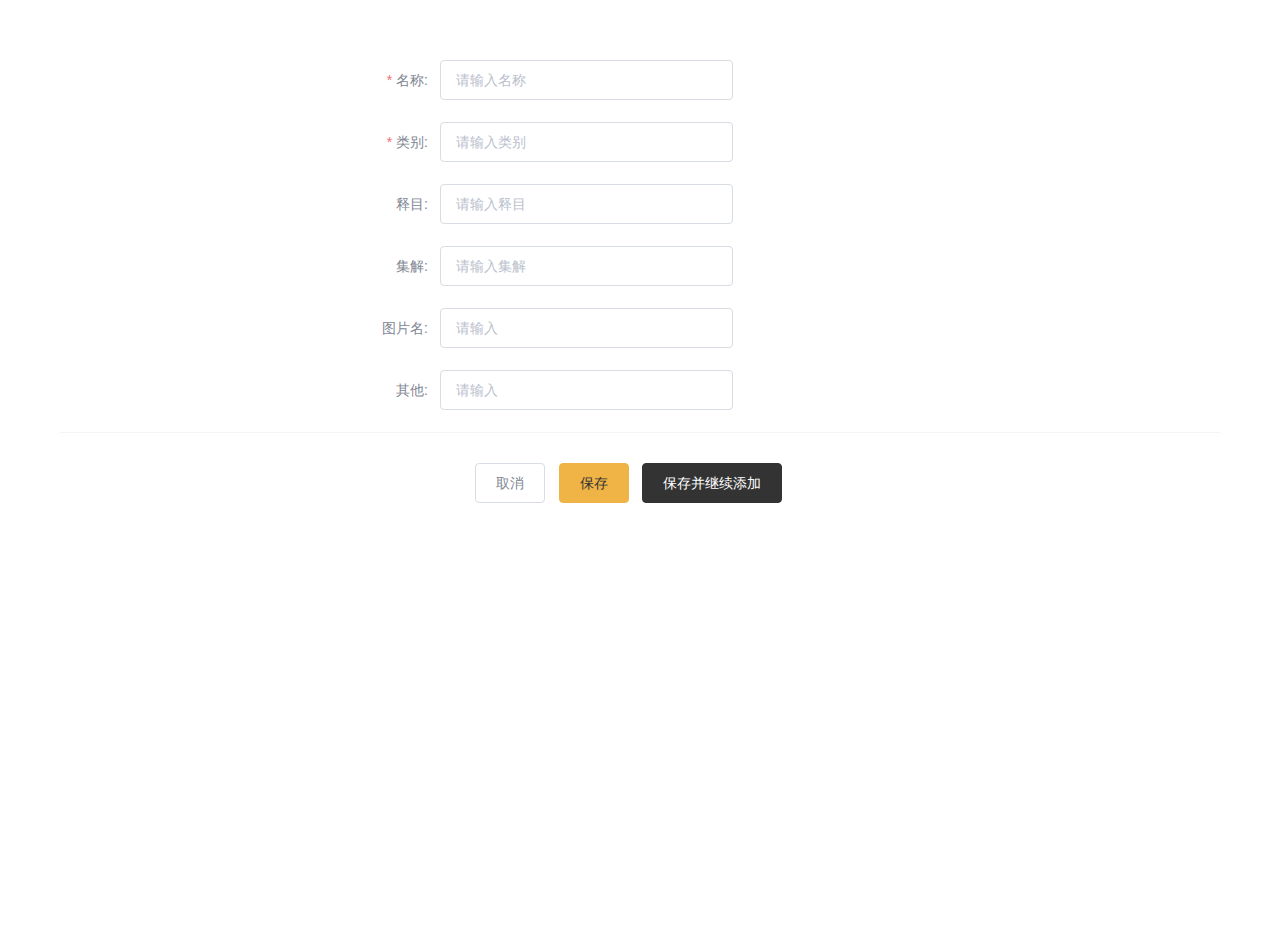
<file: src/main/resources/front/page/ingredient/add.html>
<!DOCTYPE html>
<html lang="en">
<head>
  <meta charset="UTF-8">
  <meta http-equiv="X-UA-Compatible" content="IE=edge">
  <meta name="viewport" content="width=device-width, initial-scale=1.0">
  <title>add</title>
  <!-- 引入样式 -->
  <link rel="stylesheet" href="../../plugins/element-ui/index.css" />
  <link rel="stylesheet" href="../../styles/common.css" />
  <link rel="stylesheet" href="../../styles/page.css" />
  <style>
    .item_input{
      margin-left: 200px;
    }
  </style>
</head>
<body>
  <div class="addBrand-container" id="ingredient-add-app">
    <div class="container">
      <el-form
        ref="ruleForm"
        :model="ruleForm"
        :rules="rules"
        :inline="false"
        label-width="180px"
        class="demo-ruleForm"
      >
        <el-form-item
                class="item_input"
          label="名称:"
          prop="ingredientName"
        >
          <el-input
                  v-model="ruleForm.ingredientName"
                  placeholder="请输入名称"
                  maxlength="20"
          />
        </el-form-item>
        <el-form-item
                class="item_input"
                label="类别:"
                prop="ingredientType"
        >
          <el-input
                  v-model="ruleForm.ingredientType"
                  placeholder="请输入类别"
                  maxlength="2"
          />
        </el-form-item>
        <el-form-item
                class="item_input"
                label="释目:"
                prop="interpretation"
        >
          <el-input
                  v-model="ruleForm.interpretation"
                  placeholder="请输入释目"
                  maxlength="400"
          />
        </el-form-item>
        <el-form-item
                class="item_input"
                label="集解:"
                prop="explanations"
        >
          <el-input
                  v-model="ruleForm.explanations"
                  placeholder="请输入集解"
                  maxlength="400"
          />
        </el-form-item>
        <el-form-item
                class="item_input"
                label="图片名:"
                prop="picName"
        >
          <el-input
                  v-model="ruleForm.picName"
                  placeholder="请输入"
                  maxlength="20"
          />
        </el-form-item>
        <el-form-item
                class="item_input"
                label="其他:"
                prop="note"
        >
          <el-input
                  v-model="ruleForm.note"
                  placeholder="请输入"
                  maxlength="400"
          />
        </el-form-item>

        <div class="subBox address">
          <el-form-item>
            <el-button  >
              取消
            </el-button>
            <el-button
              type="primary"
              @click="submitForm('ruleForm', false)"
            >
              保存
            </el-button>
            <el-button
              v-if="actionType == 'add'"
              type="primary"
              class="continue"
              @click="submitForm('ruleForm', true)"
            >
              保存并继续添加
            </el-button>
          </el-form-item>
        </div>
      </el-form>
    </div>
  </div>
    <!-- 开发环境版本，包含了有帮助的命令行警告 -->
    <script src="../../plugins/vue/vue.js"></script>
    <!-- 引入组件库 -->
    <script src="../../plugins/element-ui/index.js"></script>
    <!-- 引入axios -->
    <script src="../../plugins/axios/axios.min.js"></script>
    <script src="../../js/request.js"></script>
    <script src="../../api/ingredient.js"></script>
    <script src="../../js/validate.js"></script>
    <script src="../../js/index.js"></script>
    <script>
      new Vue({
        el: '#ingredient-add-app',
        data() {
          return {
            ruleForm : {
              ingredientType:'',
              ingredientName:'',
              explanations:'',
              interpretation:'',
              picName:'',
              note:'',
            }
          }
        },
        computed: {
          rules () {
            return {
              'ingredientType': [{ 'required': true, 'validator': checkType, 'trigger': 'blur' }],
              'ingredientName': [{ 'required': true, 'validator': checkIngredientName, 'trigger': 'blur' }],
              'explanations': [{ 'required': false, 'validator': checkIngredientText, 'trigger': 'blur' }],
              'interpretation': [{ 'required': false, 'validator': checkIngredientText, 'trigger': 'blur' }],
              'picName': [{ 'required': false, 'trigger': 'blur' }],
              'note': [{ 'required': false, 'validator': checkIngredientText, 'trigger': 'blur' }],
            }
          }
        },
        created() {
          this.id = requestUrlParam('id')
          this.actionType = this.id ? 'edit' : 'add'
          if (this.id) {
            this.init()
          }
        },
        mounted() {
        },
        methods: {
          submitForm (formName, st) {
            this.$refs[formName].validate((valid) => {
              if (valid) {
                const params = {
                    ingredientType:this.ruleForm.ingredientType,
                    ingredientName:this.ruleForm.ingredientName,
                    explanations:this.ruleForm.explanations,
                    interpretation:this.ruleForm.interpretation,
                    picName:this.ruleForm.picName,
                    note:this.ruleForm.note,
                  }
                  addIngredient(params).then(res => {
                    if (res.code === 1) {
                      this.$message.success('添加成功！')
                      if (!st) {

                      } else {
                        this.ruleForm = {
                          ingredientType:'',
                          ingredientName:'',
                          explanations:'',
                          interpretation:'',
                          picName:'',
                          note:'',
                        }
                      }
                    } else {
                      this.$message.error(res.msg || '操作失败')
                    }
                  }).catch(err => {
                    this.$message.error('请求出错了：' + err)
                  })
              } else {
                console.log('error submit!!')
                return false
              }
            })
          },
        }
      })
    </script>
</body>
</html>
</file>
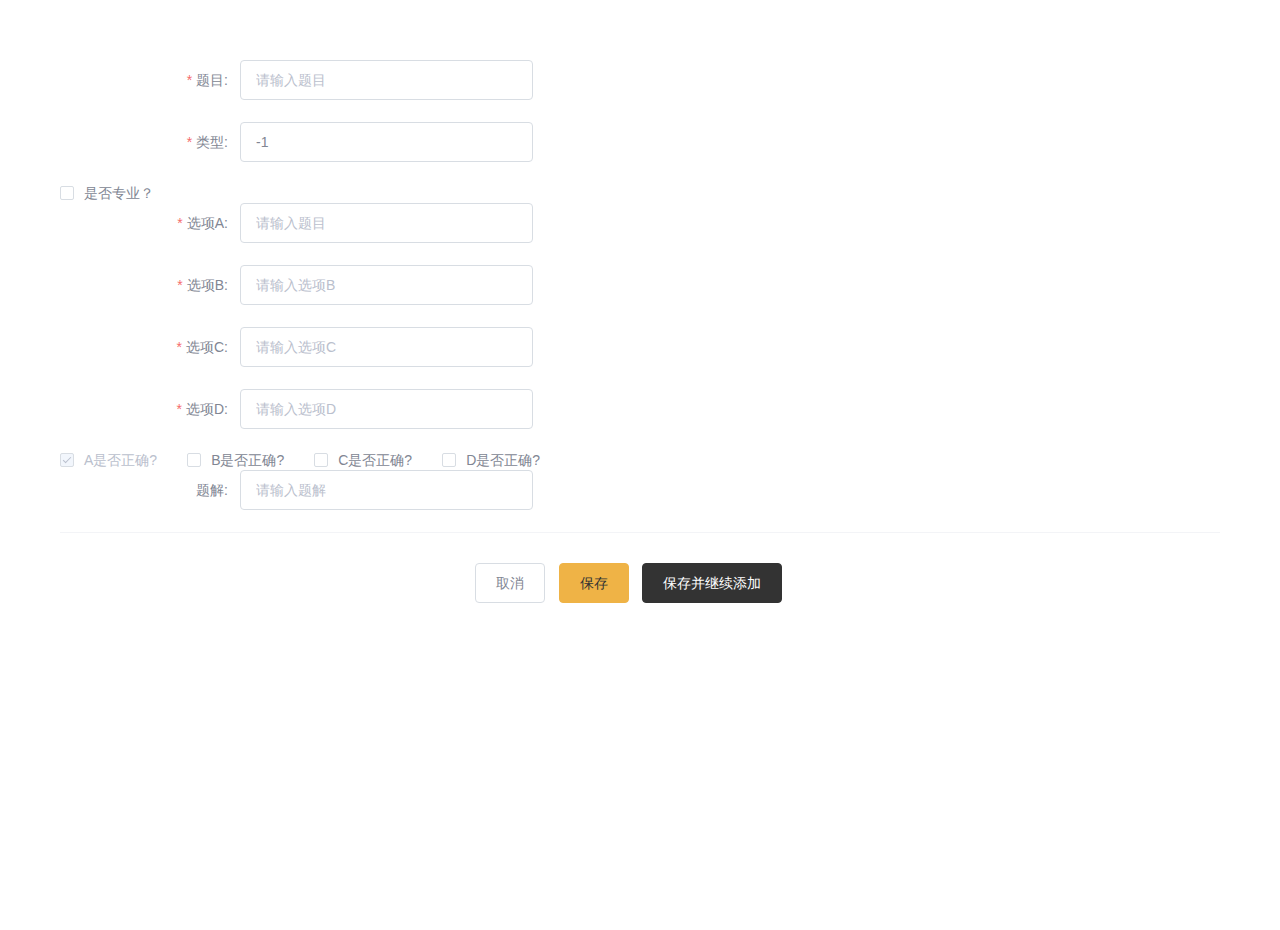
<file: src/main/resources/front/page/quiz/add.html>
<!DOCTYPE html>
<html lang="en">
<head>
  <meta charset="UTF-8">
  <meta http-equiv="X-UA-Compatible" content="IE=edge">
  <meta name="viewport" content="width=device-width, initial-scale=1.0">
  <title>add</title>
  <!-- 引入样式 -->
  <link rel="stylesheet" href="../../plugins/element-ui/index.css" />
  <link rel="stylesheet" href="../../styles/common.css" />
  <link rel="stylesheet" href="../../styles/page.css" />
</head>
<body>
  <div class="addBrand-container" id="quiz-add-app">
    <div class="container">
      <el-form
        ref="ruleForm"
        :model="ruleForm"
        :rules="rules"
        :inline="false"
        label-width="180px"
        class="demo-ruleForm"
      >
        <el-form-item
          label="题目:"
          prop="title"
        >
          <el-input
                  v-model="ruleForm.title"
                  placeholder="请输入题目"
                  maxlength="50"
          />
        </el-form-item>

        <el-form-item
                label="类型:"
                prop="quizType"
        >
          <el-input
                  v-model="ruleForm.quizType"
                  placeholder="请输入类型"
                  maxlength="50"
          />
        </el-form-item>

        <el-checkbox v-model="ruleForm.isPro">是否专业？</el-checkbox>

        <el-form-item
                label="选项A:"
                prop="choiceA"
        >
          <el-input
                  v-model="ruleForm.choiceA"
                  placeholder="请输入题目"
                  maxlength="50"
          />
        </el-form-item>

        <el-form-item
                label="选项B:"
                prop="choiceB"
        >
          <el-input
                  v-model="ruleForm.choiceB"
                  placeholder="请输入选项B"
                  maxlength="50"
          />
        </el-form-item>

        <el-form-item
                label="选项C:"
                prop="choiceC"
        >
          <el-input
                  v-model="ruleForm.choiceC"
                  placeholder="请输入选项C"
                  maxlength="50"
          />
        </el-form-item>

        <el-form-item
                label="选项D:"
                prop="choiceD"
        >
          <el-input
                  v-model="ruleForm.choiceD"
                  placeholder="请输入选项D"
                  maxlength="50"
          />
        </el-form-item>
        <el-checkbox-group v-model="ruleForm.choiceList"
        :min="1"
        @change="listSort">
          <el-checkbox label="A">A是否正确?</el-checkbox>
          <el-checkbox label="B">B是否正确?</el-checkbox>
          <el-checkbox label="C">C是否正确?</el-checkbox>
          <el-checkbox label="D">D是否正确?</el-checkbox>
        </el-checkbox-group>
        <el-form-item
                label="题解:"
                prop="solution"
        >
          <el-input
                  v-model="ruleForm.solution"
                  placeholder="请输入题解"
                  maxlength="50"
          />
        </el-form-item>
        <div class="subBox address">
          <el-form-item>
            <el-button  >
              取消
            </el-button>
            <el-button
              type="primary"
              @click="submitForm('ruleForm', false)"
            >
              保存
            </el-button>
            <el-button
              v-if="actionType == 'add'"
              type="primary"
              class="continue"
              @click="submitForm('ruleForm', true)"
            >
              保存并继续添加
            </el-button>
          </el-form-item>
        </div>
      </el-form>
    </div>
  </div>
    <!-- 开发环境版本，包含了有帮助的命令行警告 -->
    <script src="../../plugins/vue/vue.js"></script>
    <!-- 引入组件库 -->
    <script src="../../plugins/element-ui/index.js"></script>
    <!-- 引入axios -->
    <script src="../../plugins/axios/axios.min.js"></script>
    <script src="../../js/request.js"></script>
    <script src="../../api/quiz.js"></script>
    <script src="../../js/validate.js"></script>
    <script src="../../js/index.js"></script>
    <script>
      new Vue({
        el: '#quiz-add-app',
        data() {
          return {
            ruleForm : {
                'choiceA': '',
              'choiceB': '',
              'choiceC': '',
              'choiceD': '',
              'title': '',
              choiceList: ['A'],
              quizType:-1,
              isPro:false,
              'solution':'',
            }
          }
        },
        computed: {
          rules () {
            return {
              'title': [{ 'required': true, 'validator': checkTitle, 'trigger': 'blur' }],
              'choiceA': [{ 'required': true, 'validator': checkChoice, 'trigger': 'blur' }],
              'choiceB': [{ 'required': true, 'validator': checkChoice, 'trigger': 'blur' }],
              'choiceC': [{ 'required': true, 'validator': checkChoice, 'trigger': 'blur' }],
              'choiceD': [{ 'required': true, 'validator': checkChoice, 'trigger': 'blur' }],
              quizType: [{ 'required': true, 'validator': checkType, 'trigger': 'blur' }],
              'solution': [{ 'required': false, 'validator': checkSolution, 'trigger': 'blur' }],
            }
          }
        },
        created() {
          this.id = requestUrlParam('id')
          this.actionType = this.id ? 'edit' : 'add'
          if (this.id) {
            this.init()
          }
        },
        mounted() {
        },
        methods: {
          submitForm (formName, st) {
            this.$refs[formName].validate((valid) => {
              if (valid) {
                const params = {
                    choiceA:this.ruleForm.choiceA,
                    choiceB:this.ruleForm.choiceB,
                    choiceC:this.ruleForm.choiceC,
                    choiceD:this.ruleForm.choiceD,
                    title:this.ruleForm.title,
                    quizAns:''.concat(...this.ruleForm.choiceList),
                    quizType:parseInt(this.ruleForm.quizType),
                    quizLvl:this.ruleForm.isPro?1:0,
                    solution:this.ruleForm.solution,
                  }
                  addQuiz(params).then(res => {
                    if (res.code === 1) {
                      this.$message.success('题目添加成功！')
                      if (!st) {

                      } else {
                        this.ruleForm = {
                          'choiceA': '',
                          'choiceB': '',
                          'choiceC': '',
                          'choiceD': '',
                          'title': '',
                          choiceList: ['A'],
                          quizType:'',
                        }
                      }
                    } else {
                      this.$message.error(res.msg || '操作失败')
                    }
                  }).catch(err => {
                    this.$message.error('请求出错了：' + err)
                  })
              } else {
                console.log('error submit!!')
                return false
              }
            })
          },
        }
      })
    </script>
</body>
</html>
</file>
<file: src/main/resources/front/plugins/element-ui/index.css>
@charset "UTF-8";.el-pagination--small .arrow.disabled,.el-table .hidden-columns,.el-table td.is-hidden>*,.el-table th.is-hidden>*,.el-table--hidden{visibility:hidden}.el-input__suffix,.el-tree.is-dragging .el-tree-node__content *{pointer-events:none}.el-dropdown .el-dropdown-selfdefine:focus:active,.el-dropdown .el-dropdown-selfdefine:focus:not(.focusing),.el-message__closeBtn:focus,.el-message__content:focus,.el-popover:focus,.el-popover:focus:active,.el-popover__reference:focus:hover,.el-popover__reference:focus:not(.focusing),.el-rate:active,.el-rate:focus,.el-tooltip:focus:hover,.el-tooltip:focus:not(.focusing),.el-upload-list__item.is-success:active,.el-upload-list__item.is-success:not(.focusing):focus{outline-width:0}@font-face{font-family:element-icons;src:url(fonts/element-icons.woff) format("woff"),url(fonts/element-icons.ttf) format("truetype");font-weight:400;font-display:"auto";font-style:normal}[class*=" el-icon-"],[class^=el-icon-]{font-family:element-icons!important;speak:none;font-style:normal;font-weight:400;font-variant:normal;text-transform:none;line-height:1;vertical-align:baseline;display:inline-block;-webkit-font-smoothing:antialiased;-moz-osx-font-smoothing:grayscale}.el-icon-ice-cream-round:before{content:"\e6a0"}.el-icon-ice-cream-square:before{content:"\e6a3"}.el-icon-lollipop:before{content:"\e6a4"}.el-icon-potato-strips:before{content:"\e6a5"}.el-icon-milk-tea:before{content:"\e6a6"}.el-icon-ice-drink:before{content:"\e6a7"}.el-icon-ice-tea:before{content:"\e6a9"}.el-icon-coffee:before{content:"\e6aa"}.el-icon-orange:before{content:"\e6ab"}.el-icon-pear:before{content:"\e6ac"}.el-icon-apple:before{content:"\e6ad"}.el-icon-cherry:before{content:"\e6ae"}.el-icon-watermelon:before{content:"\e6af"}.el-icon-grape:before{content:"\e6b0"}.el-icon-refrigerator:before{content:"\e6b1"}.el-icon-goblet-square-full:before{content:"\e6b2"}.el-icon-goblet-square:before{content:"\e6b3"}.el-icon-goblet-full:before{content:"\e6b4"}.el-icon-goblet:before{content:"\e6b5"}.el-icon-cold-drink:before{content:"\e6b6"}.el-icon-coffee-cup:before{content:"\e6b8"}.el-icon-water-cup:before{content:"\e6b9"}.el-icon-hot-water:before{content:"\e6ba"}.el-icon-ice-cream:before{content:"\e6bb"}.el-icon-dessert:before{content:"\e6bc"}.el-icon-sugar:before{content:"\e6bd"}.el-icon-tableware:before{content:"\e6be"}.el-icon-burger:before{content:"\e6bf"}.el-icon-knife-fork:before{content:"\e6c1"}.el-icon-fork-spoon:before{content:"\e6c2"}.el-icon-chicken:before{content:"\e6c3"}.el-icon-food:before{content:"\e6c4"}.el-icon-dish-1:before{content:"\e6c5"}.el-icon-dish:before{content:"\e6c6"}.el-icon-moon-night:before{content:"\e6ee"}.el-icon-moon:before{content:"\e6f0"}.el-icon-cloudy-and-sunny:before{content:"\e6f1"}.el-icon-partly-cloudy:before{content:"\e6f2"}.el-icon-cloudy:before{content:"\e6f3"}.el-icon-sunny:before{content:"\e6f6"}.el-icon-sunset:before{content:"\e6f7"}.el-icon-sunrise-1:before{content:"\e6f8"}.el-icon-sunrise:before{content:"\e6f9"}.el-icon-heavy-rain:before{content:"\e6fa"}.el-icon-lightning:before{content:"\e6fb"}.el-icon-light-rain:before{content:"\e6fc"}.el-icon-wind-power:before{content:"\e6fd"}.el-icon-baseball:before{content:"\e712"}.el-icon-soccer:before{content:"\e713"}.el-icon-football:before{content:"\e715"}.el-icon-basketball:before{content:"\e716"}.el-icon-ship:before{content:"\e73f"}.el-icon-truck:before{content:"\e740"}.el-icon-bicycle:before{content:"\e741"}.el-icon-mobile-phone:before{content:"\e6d3"}.el-icon-service:before{content:"\e6d4"}.el-icon-key:before{content:"\e6e2"}.el-icon-unlock:before{content:"\e6e4"}.el-icon-lock:before{content:"\e6e5"}.el-icon-watch:before{content:"\e6fe"}.el-icon-watch-1:before{content:"\e6ff"}.el-icon-timer:before{content:"\e702"}.el-icon-alarm-clock:before{content:"\e703"}.el-icon-map-location:before{content:"\e704"}.el-icon-delete-location:before{content:"\e705"}.el-icon-add-location:before{content:"\e706"}.el-icon-location-information:before{content:"\e707"}.el-icon-location-outline:before{content:"\e708"}.el-icon-location:before{content:"\e79e"}.el-icon-place:before{content:"\e709"}.el-icon-discover:before{content:"\e70a"}.el-icon-first-aid-kit:before{content:"\e70b"}.el-icon-trophy-1:before{content:"\e70c"}.el-icon-trophy:before{content:"\e70d"}.el-icon-medal:before{content:"\e70e"}.el-icon-medal-1:before{content:"\e70f"}.el-icon-stopwatch:before{content:"\e710"}.el-icon-mic:before{content:"\e711"}.el-icon-copy-document:before{content:"\e718"}.el-icon-full-screen:before{content:"\e719"}.el-icon-switch-button:before{content:"\e71b"}.el-icon-aim:before{content:"\e71c"}.el-icon-crop:before{content:"\e71d"}.el-icon-odometer:before{content:"\e71e"}.el-icon-time:before{content:"\e71f"}.el-icon-bangzhu:before{content:"\e724"}.el-icon-close-notification:before{content:"\e726"}.el-icon-microphone:before{content:"\e727"}.el-icon-turn-off-microphone:before{content:"\e728"}.el-icon-position:before{content:"\e729"}.el-icon-postcard:before{content:"\e72a"}.el-icon-message:before{content:"\e72b"}.el-icon-chat-line-square:before{content:"\e72d"}.el-icon-chat-dot-square:before{content:"\e72e"}.el-icon-chat-dot-round:before{content:"\e72f"}.el-icon-chat-square:before{content:"\e730"}.el-icon-chat-line-round:before{content:"\e731"}.el-icon-chat-round:before{content:"\e732"}.el-icon-set-up:before{content:"\e733"}.el-icon-turn-off:before{content:"\e734"}.el-icon-open:before{content:"\e735"}.el-icon-connection:before{content:"\e736"}.el-icon-link:before{content:"\e737"}.el-icon-cpu:before{content:"\e738"}.el-icon-thumb:before{content:"\e739"}.el-icon-female:before{content:"\e73a"}.el-icon-male:before{content:"\e73b"}.el-icon-guide:before{content:"\e73c"}.el-icon-news:before{content:"\e73e"}.el-icon-price-tag:before{content:"\e744"}.el-icon-discount:before{content:"\e745"}.el-icon-wallet:before{content:"\e747"}.el-icon-coin:before{content:"\e748"}.el-icon-money:before{content:"\e749"}.el-icon-bank-card:before{content:"\e74a"}.el-icon-box:before{content:"\e74b"}.el-icon-present:before{content:"\e74c"}.el-icon-sell:before{content:"\e6d5"}.el-icon-sold-out:before{content:"\e6d6"}.el-icon-shopping-bag-2:before{content:"\e74d"}.el-icon-shopping-bag-1:before{content:"\e74e"}.el-icon-shopping-cart-2:before{content:"\e74f"}.el-icon-shopping-cart-1:before{content:"\e750"}.el-icon-shopping-cart-full:before{content:"\e751"}.el-icon-smoking:before{content:"\e752"}.el-icon-no-smoking:before{content:"\e753"}.el-icon-house:before{content:"\e754"}.el-icon-table-lamp:before{content:"\e755"}.el-icon-school:before{content:"\e756"}.el-icon-office-building:before{content:"\e757"}.el-icon-toilet-paper:before{content:"\e758"}.el-icon-notebook-2:before{content:"\e759"}.el-icon-notebook-1:before{content:"\e75a"}.el-icon-files:before{content:"\e75b"}.el-icon-collection:before{content:"\e75c"}.el-icon-receiving:before{content:"\e75d"}.el-icon-suitcase-1:before{content:"\e760"}.el-icon-suitcase:before{content:"\e761"}.el-icon-film:before{content:"\e763"}.el-icon-collection-tag:before{content:"\e765"}.el-icon-data-analysis:before{content:"\e766"}.el-icon-pie-chart:before{content:"\e767"}.el-icon-data-board:before{content:"\e768"}.el-icon-data-line:before{content:"\e76d"}.el-icon-reading:before{content:"\e769"}.el-icon-magic-stick:before{content:"\e76a"}.el-icon-coordinate:before{content:"\e76b"}.el-icon-mouse:before{content:"\e76c"}.el-icon-brush:before{content:"\e76e"}.el-icon-headset:before{content:"\e76f"}.el-icon-umbrella:before{content:"\e770"}.el-icon-scissors:before{content:"\e771"}.el-icon-mobile:before{content:"\e773"}.el-icon-attract:before{content:"\e774"}.el-icon-monitor:before{content:"\e775"}.el-icon-search:before{content:"\e778"}.el-icon-takeaway-box:before{content:"\e77a"}.el-icon-paperclip:before{content:"\e77d"}.el-icon-printer:before{content:"\e77e"}.el-icon-document-add:before{content:"\e782"}.el-icon-document:before{content:"\e785"}.el-icon-document-checked:before{content:"\e786"}.el-icon-document-copy:before{content:"\e787"}.el-icon-document-delete:before{content:"\e788"}.el-icon-document-remove:before{content:"\e789"}.el-icon-tickets:before{content:"\e78b"}.el-icon-folder-checked:before{content:"\e77f"}.el-icon-folder-delete:before{content:"\e780"}.el-icon-folder-remove:before{content:"\e781"}.el-icon-folder-add:before{content:"\e783"}.el-icon-folder-opened:before{content:"\e784"}.el-icon-folder:before{content:"\e78a"}.el-icon-edit-outline:before{content:"\e764"}.el-icon-edit:before{content:"\e78c"}.el-icon-date:before{content:"\e78e"}.el-icon-c-scale-to-original:before{content:"\e7c6"}.el-icon-view:before{content:"\e6ce"}.el-icon-loading:before{content:"\e6cf"}.el-icon-rank:before{content:"\e6d1"}.el-icon-sort-down:before{content:"\e7c4"}.el-icon-sort-up:before{content:"\e7c5"}.el-icon-sort:before{content:"\e6d2"}.el-icon-finished:before{content:"\e6cd"}.el-icon-refresh-left:before{content:"\e6c7"}.el-icon-refresh-right:before{content:"\e6c8"}.el-icon-refresh:before{content:"\e6d0"}.el-icon-video-play:before{content:"\e7c0"}.el-icon-video-pause:before{content:"\e7c1"}.el-icon-d-arrow-right:before{content:"\e6dc"}.el-icon-d-arrow-left:before{content:"\e6dd"}.el-icon-arrow-up:before{content:"\e6e1"}.el-icon-arrow-down:before{content:"\e6df"}.el-icon-arrow-right:before{content:"\e6e0"}.el-icon-arrow-left:before{content:"\e6de"}.el-icon-top-right:before{content:"\e6e7"}.el-icon-top-left:before{content:"\e6e8"}.el-icon-top:before{content:"\e6e6"}.el-icon-bottom:before{content:"\e6eb"}.el-icon-right:before{content:"\e6e9"}.el-icon-back:before{content:"\e6ea"}.el-icon-bottom-right:before{content:"\e6ec"}.el-icon-bottom-left:before{content:"\e6ed"}.el-icon-caret-top:before{content:"\e78f"}.el-icon-caret-bottom:before{content:"\e790"}.el-icon-caret-right:before{content:"\e791"}.el-icon-caret-left:before{content:"\e792"}.el-icon-d-caret:before{content:"\e79a"}.el-icon-share:before{content:"\e793"}.el-icon-menu:before{content:"\e798"}.el-icon-s-grid:before{content:"\e7a6"}.el-icon-s-check:before{content:"\e7a7"}.el-icon-s-data:before{content:"\e7a8"}.el-icon-s-opportunity:before{content:"\e7aa"}.el-icon-s-custom:before{content:"\e7ab"}.el-icon-s-claim:before{content:"\e7ad"}.el-icon-s-finance:before{content:"\e7ae"}.el-icon-s-comment:before{content:"\e7af"}.el-icon-s-flag:before{content:"\e7b0"}.el-icon-s-marketing:before{content:"\e7b1"}.el-icon-s-shop:before{content:"\e7b4"}.el-icon-s-open:before{content:"\e7b5"}.el-icon-s-management:before{content:"\e7b6"}.el-icon-s-ticket:before{content:"\e7b7"}.el-icon-s-release:before{content:"\e7b8"}.el-icon-s-home:before{content:"\e7b9"}.el-icon-s-promotion:before{content:"\e7ba"}.el-icon-s-operation:before{content:"\e7bb"}.el-icon-s-unfold:before{content:"\e7bc"}.el-icon-s-fold:before{content:"\e7a9"}.el-icon-s-platform:before{content:"\e7bd"}.el-icon-s-order:before{content:"\e7be"}.el-icon-s-cooperation:before{content:"\e7bf"}.el-icon-bell:before{content:"\e725"}.el-icon-message-solid:before{content:"\e799"}.el-icon-video-camera:before{content:"\e772"}.el-icon-video-camera-solid:before{content:"\e796"}.el-icon-camera:before{content:"\e779"}.el-icon-camera-solid:before{content:"\e79b"}.el-icon-download:before{content:"\e77c"}.el-icon-upload2:before{content:"\e77b"}.el-icon-upload:before{content:"\e7c3"}.el-icon-picture-outline-round:before{content:"\e75f"}.el-icon-picture-outline:before{content:"\e75e"}.el-icon-picture:before{content:"\e79f"}.el-icon-close:before{content:"\e6db"}.el-icon-check:before{content:"\e6da"}.el-icon-plus:before{content:"\e6d9"}.el-icon-minus:before{content:"\e6d8"}.el-icon-help:before{content:"\e73d"}.el-icon-s-help:before{content:"\e7b3"}.el-icon-circle-close:before{content:"\e78d"}.el-icon-circle-check:before{content:"\e720"}.el-icon-circle-plus-outline:before{content:"\e723"}.el-icon-remove-outline:before{content:"\e722"}.el-icon-zoom-out:before{content:"\e776"}.el-icon-zoom-in:before{content:"\e777"}.el-icon-error:before{content:"\e79d"}.el-icon-success:before{content:"\e79c"}.el-icon-circle-plus:before{content:"\e7a0"}.el-icon-remove:before{content:"\e7a2"}.el-icon-info:before{content:"\e7a1"}.el-icon-question:before{content:"\e7a4"}.el-icon-warning-outline:before{content:"\e6c9"}.el-icon-warning:before{content:"\e7a3"}.el-icon-goods:before{content:"\e7c2"}.el-icon-s-goods:before{content:"\e7b2"}.el-icon-star-off:before{content:"\e717"}.el-icon-star-on:before{content:"\e797"}.el-icon-more-outline:before{content:"\e6cc"}.el-icon-more:before{content:"\e794"}.el-icon-phone-outline:before{content:"\e6cb"}.el-icon-phone:before{content:"\e795"}.el-icon-user:before{content:"\e6e3"}.el-icon-user-solid:before{content:"\e7a5"}.el-icon-setting:before{content:"\e6ca"}.el-icon-s-tools:before{content:"\e7ac"}.el-icon-delete:before{content:"\e6d7"}.el-icon-delete-solid:before{content:"\e7c9"}.el-icon-eleme:before{content:"\e7c7"}.el-icon-platform-eleme:before{content:"\e7ca"}.el-icon-loading{-webkit-animation:rotating 2s linear infinite;animation:rotating 2s linear infinite}.el-icon--right{margin-left:5px}.el-icon--left{margin-right:5px}@-webkit-keyframes rotating{0%{-webkit-transform:rotateZ(0);transform:rotateZ(0)}100%{-webkit-transform:rotateZ(360deg);transform:rotateZ(360deg)}}@keyframes rotating{0%{-webkit-transform:rotateZ(0);transform:rotateZ(0)}100%{-webkit-transform:rotateZ(360deg);transform:rotateZ(360deg)}}.el-pagination{white-space:nowrap;padding:2px 5px;color:#303133;font-weight:700}.el-pagination::after,.el-pagination::before{display:table;content:""}.el-pagination::after{clear:both}.el-pagination button,.el-pagination span:not([class*=suffix]){display:inline-block;font-size:13px;min-width:35.5px;height:28px;line-height:28px;vertical-align:top;-webkit-box-sizing:border-box;box-sizing:border-box}.el-pagination .el-input__inner{text-align:center;-moz-appearance:textfield;line-height:normal}.el-pagination .el-input__suffix{right:0;-webkit-transform:scale(.8);transform:scale(.8)}.el-pagination .el-select .el-input{width:100px;margin:0 5px}.el-pagination .el-select .el-input .el-input__inner{padding-right:25px;border-radius:3px}.el-pagination button{border:none;padding:0 6px;background:0 0}.el-pagination button:focus{outline:0}.el-pagination button:hover{color:#409EFF}.el-pagination button:disabled{color:#C0C4CC;background-color:#FFF;cursor:not-allowed}.el-pagination .btn-next,.el-pagination .btn-prev{background:center center no-repeat #FFF;background-size:16px;cursor:pointer;margin:0;color:#303133}.el-pagination .btn-next .el-icon,.el-pagination .btn-prev .el-icon{display:block;font-size:12px;font-weight:700}.el-pagination .btn-prev{padding-right:12px}.el-pagination .btn-next{padding-left:12px}.el-pagination .el-pager li.disabled{color:#C0C4CC;cursor:not-allowed}.el-pager li,.el-pager li.btn-quicknext:hover,.el-pager li.btn-quickprev:hover{cursor:pointer}.el-pagination--small .btn-next,.el-pagination--small .btn-prev,.el-pagination--small .el-pager li,.el-pagination--small .el-pager li.btn-quicknext,.el-pagination--small .el-pager li.btn-quickprev,.el-pagination--small .el-pager li:last-child{border-color:transparent;font-size:12px;line-height:22px;height:22px;min-width:22px}.el-pagination--small .more::before,.el-pagination--small li.more::before{line-height:24px}.el-pagination--small button,.el-pagination--small span:not([class*=suffix]){height:22px;line-height:22px}.el-pagination--small .el-pagination__editor,.el-pagination--small .el-pagination__editor.el-input .el-input__inner{height:22px}.el-pagination__sizes{margin:0 10px 0 0;font-weight:400;color:#606266}.el-pagination__sizes .el-input .el-input__inner{font-size:13px;padding-left:8px}.el-pagination__sizes .el-input .el-input__inner:hover{border-color:#409EFF}.el-pagination__total{margin-right:10px;font-weight:400;color:#606266}.el-pagination__jump{margin-left:24px;font-weight:400;color:#606266}.el-pagination__jump .el-input__inner{padding:0 3px}.el-pagination__rightwrapper{float:right}.el-pagination__editor{line-height:18px;padding:0 2px;height:28px;text-align:center;margin:0 2px;-webkit-box-sizing:border-box;box-sizing:border-box;border-radius:3px}.el-pager,.el-pagination.is-background .btn-next,.el-pagination.is-background .btn-prev{padding:0}.el-pagination__editor.el-input{width:50px}.el-pagination__editor.el-input .el-input__inner{height:28px}.el-pagination__editor .el-input__inner::-webkit-inner-spin-button,.el-pagination__editor .el-input__inner::-webkit-outer-spin-button{-webkit-appearance:none;margin:0}.el-pagination.is-background .btn-next,.el-pagination.is-background .btn-prev,.el-pagination.is-background .el-pager li{margin:0 5px;background-color:#f4f4f5;color:#606266;min-width:30px;border-radius:2px}.el-pagination.is-background .btn-next.disabled,.el-pagination.is-background .btn-next:disabled,.el-pagination.is-background .btn-prev.disabled,.el-pagination.is-background .btn-prev:disabled,.el-pagination.is-background .el-pager li.disabled{color:#C0C4CC}.el-pagination.is-background .el-pager li:not(.disabled):hover{color:#409EFF}.el-pagination.is-background .el-pager li:not(.disabled).active{background-color:#409EFF;color:#FFF}.el-dialog,.el-pager li{background:#FFF;-webkit-box-sizing:border-box}.el-pagination.is-background.el-pagination--small .btn-next,.el-pagination.is-background.el-pagination--small .btn-prev,.el-pagination.is-background.el-pagination--small .el-pager li{margin:0 3px;min-width:22px}.el-pager,.el-pager li{vertical-align:top;margin:0;display:inline-block}.el-pager{-webkit-user-select:none;-moz-user-select:none;-ms-user-select:none;user-select:none;list-style:none;font-size:0}.el-date-table,.el-table th{-webkit-user-select:none;-moz-user-select:none}.el-pager .more::before{line-height:30px}.el-pager li{padding:0 4px;font-size:13px;min-width:35.5px;height:28px;line-height:28px;box-sizing:border-box;text-align:center}.el-menu--collapse .el-menu .el-submenu,.el-menu--popup{min-width:200px}.el-pager li.btn-quicknext,.el-pager li.btn-quickprev{line-height:28px;color:#303133}.el-pager li.btn-quicknext.disabled,.el-pager li.btn-quickprev.disabled{color:#C0C4CC}.el-pager li.active+li{border-left:0}.el-pager li:hover{color:#409EFF}.el-pager li.active{color:#409EFF;cursor:default}@-webkit-keyframes v-modal-in{0%{opacity:0}}@-webkit-keyframes v-modal-out{100%{opacity:0}}.el-dialog{position:relative;margin:0 auto 50px;border-radius:2px;-webkit-box-shadow:0 1px 3px rgba(0,0,0,.3);box-shadow:0 1px 3px rgba(0,0,0,.3);box-sizing:border-box;width:50%}.el-dialog.is-fullscreen{width:100%;margin-top:0;margin-bottom:0;height:100%;overflow:auto}.el-dialog__wrapper{position:fixed;top:0;right:0;bottom:0;left:0;overflow:auto;margin:0}.el-dialog__header{padding:20px 20px 10px}.el-dialog__headerbtn{position:absolute;top:20px;right:20px;padding:0;background:0 0;border:none;outline:0;cursor:pointer;font-size:16px}.el-dialog__headerbtn .el-dialog__close{color:#909399}.el-dialog__headerbtn:focus .el-dialog__close,.el-dialog__headerbtn:hover .el-dialog__close{color:#409EFF}.el-dialog__title{line-height:24px;font-size:18px;color:#303133}.el-dialog__body{padding:30px 20px;color:#606266;font-size:14px;word-break:break-all}.el-dialog__footer{padding:10px 20px 20px;text-align:right;-webkit-box-sizing:border-box;box-sizing:border-box}.el-dialog--center{text-align:center}.el-dialog--center .el-dialog__body{text-align:initial;padding:25px 25px 30px}.el-dialog--center .el-dialog__footer{text-align:inherit}.dialog-fade-enter-active{-webkit-animation:dialog-fade-in .3s;animation:dialog-fade-in .3s}.dialog-fade-leave-active{-webkit-animation:dialog-fade-out .3s;animation:dialog-fade-out .3s}@-webkit-keyframes dialog-fade-in{0%{-webkit-transform:translate3d(0,-20px,0);transform:translate3d(0,-20px,0);opacity:0}100%{-webkit-transform:translate3d(0,0,0);transform:translate3d(0,0,0);opacity:1}}@keyframes dialog-fade-in{0%{-webkit-transform:translate3d(0,-20px,0);transform:translate3d(0,-20px,0);opacity:0}100%{-webkit-transform:translate3d(0,0,0);transform:translate3d(0,0,0);opacity:1}}@-webkit-keyframes dialog-fade-out{0%{-webkit-transform:translate3d(0,0,0);transform:translate3d(0,0,0);opacity:1}100%{-webkit-transform:translate3d(0,-20px,0);transform:translate3d(0,-20px,0);opacity:0}}@keyframes dialog-fade-out{0%{-webkit-transform:translate3d(0,0,0);transform:translate3d(0,0,0);opacity:1}100%{-webkit-transform:translate3d(0,-20px,0);transform:translate3d(0,-20px,0);opacity:0}}.el-autocomplete{position:relative;display:inline-block}.el-autocomplete-suggestion{margin:5px 0;-webkit-box-shadow:0 2px 12px 0 rgba(0,0,0,.1);box-shadow:0 2px 12px 0 rgba(0,0,0,.1);border-radius:4px;border:1px solid #E4E7ED;-webkit-box-sizing:border-box;box-sizing:border-box;background-color:#FFF}.el-dropdown-menu,.el-menu--collapse .el-submenu .el-menu{z-index:10;-webkit-box-shadow:0 2px 12px 0 rgba(0,0,0,.1)}.el-autocomplete-suggestion__wrap{max-height:280px;padding:10px 0;-webkit-box-sizing:border-box;box-sizing:border-box}.el-autocomplete-suggestion__list{margin:0;padding:0}.el-autocomplete-suggestion li{padding:0 20px;margin:0;line-height:34px;cursor:pointer;color:#606266;font-size:14px;list-style:none;white-space:nowrap;overflow:hidden;text-overflow:ellipsis}.el-autocomplete-suggestion li.highlighted,.el-autocomplete-suggestion li:hover{background-color:#F5F7FA}.el-autocomplete-suggestion li.divider{margin-top:6px;border-top:1px solid #000}.el-autocomplete-suggestion li.divider:last-child{margin-bottom:-6px}.el-autocomplete-suggestion.is-loading li{text-align:center;height:100px;line-height:100px;font-size:20px;color:#999}.el-autocomplete-suggestion.is-loading li::after{display:inline-block;content:"";height:100%;vertical-align:middle}.el-autocomplete-suggestion.is-loading li:hover{background-color:#FFF}.el-autocomplete-suggestion.is-loading .el-icon-loading{vertical-align:middle}.el-dropdown{display:inline-block;position:relative;color:#606266;font-size:14px}.el-dropdown .el-button-group{display:block}.el-dropdown .el-button-group .el-button{float:none}.el-dropdown .el-dropdown__caret-button{padding-left:5px;padding-right:5px;position:relative;border-left:none}.el-dropdown .el-dropdown__caret-button::before{content:'';position:absolute;display:block;width:1px;top:5px;bottom:5px;left:0;background:rgba(255,255,255,.5)}.el-dropdown .el-dropdown__caret-button.el-button--default::before{background:rgba(220,223,230,.5)}.el-dropdown .el-dropdown__caret-button:hover::before{top:0;bottom:0}.el-dropdown .el-dropdown__caret-button .el-dropdown__icon{padding-left:0}.el-dropdown__icon{font-size:12px;margin:0 3px}.el-dropdown-menu{position:absolute;top:0;left:0;padding:10px 0;margin:5px 0;background-color:#FFF;border:1px solid #EBEEF5;border-radius:4px;box-shadow:0 2px 12px 0 rgba(0,0,0,.1)}.el-dropdown-menu__item{list-style:none;line-height:36px;padding:0 20px;margin:0;font-size:14px;color:#606266;cursor:pointer;outline:0}.el-dropdown-menu__item:focus,.el-dropdown-menu__item:not(.is-disabled):hover{background-color:#ecf5ff;color:#66b1ff}.el-dropdown-menu__item i{margin-right:5px}.el-dropdown-menu__item--divided{position:relative;margin-top:6px;border-top:1px solid #EBEEF5}.el-dropdown-menu__item--divided:before{content:'';height:6px;display:block;margin:0 -20px;background-color:#FFF}.el-dropdown-menu__item.is-disabled{cursor:default;color:#bbb;pointer-events:none}.el-dropdown-menu--medium{padding:6px 0}.el-dropdown-menu--medium .el-dropdown-menu__item{line-height:30px;padding:0 17px;font-size:14px}.el-dropdown-menu--medium .el-dropdown-menu__item.el-dropdown-menu__item--divided{margin-top:6px}.el-dropdown-menu--medium .el-dropdown-menu__item.el-dropdown-menu__item--divided:before{height:6px;margin:0 -17px}.el-dropdown-menu--small{padding:6px 0}.el-dropdown-menu--small .el-dropdown-menu__item{line-height:27px;padding:0 15px;font-size:13px}.el-dropdown-menu--small .el-dropdown-menu__item.el-dropdown-menu__item--divided{margin-top:4px}.el-dropdown-menu--small .el-dropdown-menu__item.el-dropdown-menu__item--divided:before{height:4px;margin:0 -15px}.el-dropdown-menu--mini{padding:3px 0}.el-dropdown-menu--mini .el-dropdown-menu__item{line-height:24px;padding:0 10px;font-size:12px}.el-dropdown-menu--mini .el-dropdown-menu__item.el-dropdown-menu__item--divided{margin-top:3px}.el-dropdown-menu--mini .el-dropdown-menu__item.el-dropdown-menu__item--divided:before{height:3px;margin:0 -10px}.el-menu{border-right:solid 1px #e6e6e6;list-style:none;position:relative;margin:0;padding-left:0;background-color:#FFF}.el-menu--horizontal>.el-menu-item:not(.is-disabled):focus,.el-menu--horizontal>.el-menu-item:not(.is-disabled):hover,.el-menu--horizontal>.el-submenu .el-submenu__title:hover{background-color:#fff}.el-menu::after,.el-menu::before{display:table;content:""}.el-menu::after{clear:both}.el-menu.el-menu--horizontal{border-bottom:solid 1px #e6e6e6}.el-menu--horizontal{border-right:none}.el-menu--horizontal>.el-menu-item{float:left;height:60px;line-height:60px;margin:0;border-bottom:2px solid transparent;color:#909399}.el-menu--horizontal>.el-menu-item a,.el-menu--horizontal>.el-menu-item a:hover{color:inherit}.el-menu--horizontal>.el-submenu{float:left}.el-menu--horizontal>.el-submenu:focus,.el-menu--horizontal>.el-submenu:hover{outline:0}.el-menu--horizontal>.el-submenu:focus .el-submenu__title,.el-menu--horizontal>.el-submenu:hover .el-submenu__title{color:#303133}.el-menu--horizontal>.el-submenu.is-active .el-submenu__title{border-bottom:2px solid #409EFF;color:#303133}.el-menu--horizontal>.el-submenu .el-submenu__title{height:60px;line-height:60px;border-bottom:2px solid transparent;color:#909399}.el-menu--horizontal>.el-submenu .el-submenu__icon-arrow{position:static;vertical-align:middle;margin-left:8px;margin-top:-3px}.el-menu--horizontal .el-menu .el-menu-item,.el-menu--horizontal .el-menu .el-submenu__title{background-color:#FFF;float:none;height:36px;line-height:36px;padding:0 10px;color:#909399}.el-menu--horizontal .el-menu .el-menu-item.is-active,.el-menu--horizontal .el-menu .el-submenu.is-active>.el-submenu__title{color:#303133}.el-menu--horizontal .el-menu-item:not(.is-disabled):focus,.el-menu--horizontal .el-menu-item:not(.is-disabled):hover{outline:0;color:#303133}.el-menu--horizontal>.el-menu-item.is-active{border-bottom:2px solid #409EFF;color:#303133}.el-menu--collapse{width:64px}.el-menu--collapse>.el-menu-item [class^=el-icon-],.el-menu--collapse>.el-submenu>.el-submenu__title [class^=el-icon-]{margin:0;vertical-align:middle;width:24px;text-align:center}.el-menu--collapse>.el-menu-item .el-submenu__icon-arrow,.el-menu--collapse>.el-submenu>.el-submenu__title .el-submenu__icon-arrow{display:none}.el-menu--collapse>.el-menu-item span,.el-menu--collapse>.el-submenu>.el-submenu__title span{height:0;width:0;overflow:hidden;visibility:hidden;display:inline-block}.el-menu--collapse>.el-menu-item.is-active i{color:inherit}.el-menu--collapse .el-submenu{position:relative}.el-menu--collapse .el-submenu .el-menu{position:absolute;margin-left:5px;top:0;left:100%;border:1px solid #E4E7ED;border-radius:2px;box-shadow:0 2px 12px 0 rgba(0,0,0,.1)}.el-menu-item,.el-submenu__title{height:56px;line-height:56px;position:relative;-webkit-box-sizing:border-box;white-space:nowrap;list-style:none}.el-menu--collapse .el-submenu.is-opened>.el-submenu__title .el-submenu__icon-arrow{-webkit-transform:none;transform:none}.el-menu--popup{z-index:100;border:none;padding:5px 0;border-radius:2px;-webkit-box-shadow:0 2px 12px 0 rgba(0,0,0,.1);box-shadow:0 2px 12px 0 rgba(0,0,0,.1)}.el-menu--popup-bottom-start{margin-top:5px}.el-menu--popup-right-start{margin-left:5px;margin-right:5px}.el-menu-item{font-size:14px;color:#303133;padding:0 20px;cursor:pointer;-webkit-transition:border-color .3s,background-color .3s,color .3s;transition:border-color .3s,background-color .3s,color .3s;box-sizing:border-box}.el-menu-item *{vertical-align:middle}.el-menu-item i{color:#909399}.el-menu-item:focus,.el-menu-item:hover{outline:0;background-color:#ecf5ff}.el-menu-item.is-disabled{opacity:.25;cursor:not-allowed;background:0 0!important}.el-menu-item [class^=el-icon-]{margin-right:5px;width:24px;text-align:center;font-size:18px;vertical-align:middle}.el-menu-item.is-active{color:#409EFF}.el-menu-item.is-active i{color:inherit}.el-submenu{list-style:none;margin:0;padding-left:0}.el-submenu__title{font-size:14px;color:#303133;padding:0 20px;cursor:pointer;-webkit-transition:border-color .3s,background-color .3s,color .3s;transition:border-color .3s,background-color .3s,color .3s;box-sizing:border-box}.el-submenu__title *{vertical-align:middle}.el-submenu__title i{color:#909399}.el-submenu__title:focus,.el-submenu__title:hover{outline:0;background-color:#ecf5ff}.el-submenu__title.is-disabled{opacity:.25;cursor:not-allowed;background:0 0!important}.el-submenu__title:hover{background-color:#ecf5ff}.el-submenu .el-menu{border:none}.el-submenu .el-menu-item{height:50px;line-height:50px;padding:0 45px;min-width:200px}.el-submenu__icon-arrow{position:absolute;top:50%;right:20px;margin-top:-7px;-webkit-transition:-webkit-transform .3s;transition:-webkit-transform .3s;transition:transform .3s;transition:transform .3s,-webkit-transform .3s;font-size:12px}.el-submenu.is-active .el-submenu__title{border-bottom-color:#409EFF}.el-submenu.is-opened>.el-submenu__title .el-submenu__icon-arrow{-webkit-transform:rotateZ(180deg);transform:rotateZ(180deg)}.el-submenu.is-disabled .el-menu-item,.el-submenu.is-disabled .el-submenu__title{opacity:.25;cursor:not-allowed;background:0 0!important}.el-submenu [class^=el-icon-]{vertical-align:middle;margin-right:5px;width:24px;text-align:center;font-size:18px}.el-menu-item-group>ul{padding:0}.el-menu-item-group__title{padding:7px 0 7px 20px;line-height:normal;font-size:12px;color:#909399}.el-radio-button__inner,.el-radio-group{display:inline-block;line-height:1;vertical-align:middle}.horizontal-collapse-transition .el-submenu__title .el-submenu__icon-arrow{-webkit-transition:.2s;transition:.2s;opacity:0}.el-radio-group{font-size:0}.el-radio-button{position:relative;display:inline-block;outline:0}.el-radio-button__inner{white-space:nowrap;background:#FFF;border:1px solid #DCDFE6;font-weight:500;border-left:0;color:#606266;-webkit-appearance:none;text-align:center;-webkit-box-sizing:border-box;box-sizing:border-box;outline:0;margin:0;position:relative;cursor:pointer;-webkit-transition:all .3s cubic-bezier(.645,.045,.355,1);transition:all .3s cubic-bezier(.645,.045,.355,1);padding:12px 20px;font-size:14px;border-radius:0}.el-radio-button__inner.is-round{padding:12px 20px}.el-radio-button__inner:hover{color:#409EFF}.el-radio-button__inner [class*=el-icon-]{line-height:.9}.el-radio-button__inner [class*=el-icon-]+span{margin-left:5px}.el-radio-button:first-child .el-radio-button__inner{border-left:1px solid #DCDFE6;border-radius:4px 0 0 4px;-webkit-box-shadow:none!important;box-shadow:none!important}.el-radio-button__orig-radio{opacity:0;outline:0;position:absolute;z-index:-1}.el-radio-button__orig-radio:checked+.el-radio-button__inner{color:#FFF;background-color:#409EFF;border-color:#409EFF;-webkit-box-shadow:-1px 0 0 0 #409EFF;box-shadow:-1px 0 0 0 #409EFF}.el-radio-button__orig-radio:disabled+.el-radio-button__inner{color:#C0C4CC;cursor:not-allowed;background-image:none;background-color:#FFF;border-color:#EBEEF5;-webkit-box-shadow:none;box-shadow:none}.el-radio-button__orig-radio:disabled:checked+.el-radio-button__inner{background-color:#F2F6FC}.el-radio-button:last-child .el-radio-button__inner{border-radius:0 4px 4px 0}.el-popover,.el-radio-button:first-child:last-child .el-radio-button__inner{border-radius:4px}.el-radio-button--medium .el-radio-button__inner{padding:10px 20px;font-size:14px;border-radius:0}.el-radio-button--medium .el-radio-button__inner.is-round{padding:10px 20px}.el-radio-button--small .el-radio-button__inner{padding:9px 15px;font-size:12px;border-radius:0}.el-radio-button--small .el-radio-button__inner.is-round{padding:9px 15px}.el-radio-button--mini .el-radio-button__inner{padding:7px 15px;font-size:12px;border-radius:0}.el-radio-button--mini .el-radio-button__inner.is-round{padding:7px 15px}.el-radio-button:focus:not(.is-focus):not(:active):not(.is-disabled){-webkit-box-shadow:0 0 2px 2px #409EFF;box-shadow:0 0 2px 2px #409EFF}.el-switch{display:-webkit-inline-box;display:-ms-inline-flexbox;display:inline-flex;-webkit-box-align:center;-ms-flex-align:center;align-items:center;position:relative;font-size:14px;line-height:20px;height:20px;vertical-align:middle}.el-switch__core,.el-switch__label{display:inline-block;cursor:pointer}.el-switch.is-disabled .el-switch__core,.el-switch.is-disabled .el-switch__label{cursor:not-allowed}.el-switch__label{-webkit-transition:.2s;transition:.2s;height:20px;font-size:14px;font-weight:500;vertical-align:middle;color:#303133}.el-switch__label.is-active{color:#409EFF}.el-switch__label--left{margin-right:10px}.el-switch__label--right{margin-left:10px}.el-switch__label *{line-height:1;font-size:14px;display:inline-block}.el-switch__input{position:absolute;width:0;height:0;opacity:0;margin:0}.el-switch__core{margin:0;position:relative;width:40px;height:20px;border:1px solid #DCDFE6;outline:0;border-radius:10px;-webkit-box-sizing:border-box;box-sizing:border-box;background:#DCDFE6;-webkit-transition:border-color .3s,background-color .3s;transition:border-color .3s,background-color .3s;vertical-align:middle}.el-switch__core:after{content:"";position:absolute;top:1px;left:1px;border-radius:100%;-webkit-transition:all .3s;transition:all .3s;width:16px;height:16px;background-color:#FFF}.el-switch.is-checked .el-switch__core{border-color:#409EFF;background-color:#409EFF}.el-switch.is-checked .el-switch__core::after{left:100%;margin-left:-17px}.el-switch.is-disabled{opacity:.6}.el-switch--wide .el-switch__label.el-switch__label--left span{left:10px}.el-switch--wide .el-switch__label.el-switch__label--right span{right:10px}.el-switch .label-fade-enter,.el-switch .label-fade-leave-active{opacity:0}.el-select-dropdown{position:absolute;z-index:1001;border:1px solid #E4E7ED;border-radius:4px;background-color:#FFF;-webkit-box-shadow:0 2px 12px 0 rgba(0,0,0,.1);box-shadow:0 2px 12px 0 rgba(0,0,0,.1);-webkit-box-sizing:border-box;box-sizing:border-box;margin:5px 0}.el-select-dropdown.is-multiple .el-select-dropdown__item.selected{color:#409EFF;background-color:#FFF}.el-select-dropdown.is-multiple .el-select-dropdown__item.selected.hover{background-color:#F5F7FA}.el-select-dropdown.is-multiple .el-select-dropdown__item.selected::after{position:absolute;right:20px;font-family:element-icons;content:"\e6da";font-size:12px;font-weight:700;-webkit-font-smoothing:antialiased;-moz-osx-font-smoothing:grayscale}.el-select-dropdown .el-scrollbar.is-empty .el-select-dropdown__list{padding:0}.el-select-dropdown__empty{padding:10px 0;margin:0;text-align:center;color:#999;font-size:14px}.el-select-dropdown__wrap{max-height:274px}.el-select-dropdown__list{list-style:none;padding:6px 0;margin:0;-webkit-box-sizing:border-box;box-sizing:border-box}.el-select-dropdown__item{font-size:14px;padding:0 20px;position:relative;white-space:nowrap;overflow:hidden;text-overflow:ellipsis;color:#606266;height:34px;line-height:34px;-webkit-box-sizing:border-box;box-sizing:border-box;cursor:pointer}.el-select-dropdown__item.is-disabled{color:#C0C4CC;cursor:not-allowed}.el-select-dropdown__item.is-disabled:hover{background-color:#FFF}.el-select-dropdown__item.hover,.el-select-dropdown__item:hover{background-color:#F5F7FA}.el-select-dropdown__item.selected{color:#409EFF;font-weight:700}.el-select-group{margin:0;padding:0}.el-select-group__wrap{position:relative;list-style:none;margin:0;padding:0}.el-select-group__wrap:not(:last-of-type){padding-bottom:24px}.el-select-group__wrap:not(:last-of-type)::after{content:'';position:absolute;display:block;left:20px;right:20px;bottom:12px;height:1px;background:#E4E7ED}.el-select-group__title{padding-left:20px;font-size:12px;color:#909399;line-height:30px}.el-select-group .el-select-dropdown__item{padding-left:20px}.el-select{display:inline-block;position:relative}.el-select .el-select__tags>span{display:contents}.el-select:hover .el-input__inner{border-color:#C0C4CC}.el-select .el-input__inner{cursor:pointer;padding-right:35px}.el-select .el-input__inner:focus{border-color:#409EFF}.el-select .el-input .el-select__caret{color:#C0C4CC;font-size:14px;-webkit-transition:-webkit-transform .3s;transition:-webkit-transform .3s;transition:transform .3s;transition:transform .3s,-webkit-transform .3s;-webkit-transform:rotateZ(180deg);transform:rotateZ(180deg);cursor:pointer}.el-select .el-input .el-select__caret.is-reverse{-webkit-transform:rotateZ(0);transform:rotateZ(0)}.el-select .el-input .el-select__caret.is-show-close{font-size:14px;text-align:center;-webkit-transform:rotateZ(180deg);transform:rotateZ(180deg);border-radius:100%;color:#C0C4CC;-webkit-transition:color .2s cubic-bezier(.645,.045,.355,1);transition:color .2s cubic-bezier(.645,.045,.355,1)}.el-select .el-input .el-select__caret.is-show-close:hover{color:#909399}.el-select .el-input.is-disabled .el-input__inner{cursor:not-allowed}.el-select .el-input.is-disabled .el-input__inner:hover{border-color:#E4E7ED}.el-select .el-input.is-focus .el-input__inner{border-color:#409EFF}.el-select>.el-input{display:block}.el-select__input{border:none;outline:0;padding:0;margin-left:15px;color:#666;font-size:14px;-webkit-appearance:none;-moz-appearance:none;appearance:none;height:28px;background-color:transparent}.el-select__input.is-mini{height:14px}.el-select__close{cursor:pointer;position:absolute;top:8px;z-index:1000;right:25px;color:#C0C4CC;line-height:18px;font-size:14px}.el-select__close:hover{color:#909399}.el-select__tags{position:absolute;line-height:normal;white-space:normal;z-index:1;top:50%;-webkit-transform:translateY(-50%);transform:translateY(-50%);display:-webkit-box;display:-ms-flexbox;display:flex;-webkit-box-align:center;-ms-flex-align:center;align-items:center;-ms-flex-wrap:wrap;flex-wrap:wrap}.el-select .el-tag__close{margin-top:-2px}.el-select .el-tag{-webkit-box-sizing:border-box;box-sizing:border-box;border-color:transparent;margin:2px 0 2px 6px;background-color:#f0f2f5}.el-select .el-tag__close.el-icon-close{background-color:#C0C4CC;right:-7px;top:0;color:#FFF}.el-select .el-tag__close.el-icon-close:hover{background-color:#909399}.el-table,.el-table__expanded-cell{background-color:#FFF}.el-select .el-tag__close.el-icon-close::before{display:block;-webkit-transform:translate(0,.5px);transform:translate(0,.5px)}.el-table{position:relative;overflow:hidden;-webkit-box-sizing:border-box;box-sizing:border-box;-webkit-box-flex:1;-ms-flex:1;flex:1;width:100%;max-width:100%;font-size:14px;color:#606266}.el-table--mini,.el-table--small,.el-table__expand-icon{font-size:12px}.el-table__empty-block{min-height:60px;text-align:center;width:100%;display:-webkit-box;display:-ms-flexbox;display:flex;-webkit-box-pack:center;-ms-flex-pack:center;justify-content:center;-webkit-box-align:center;-ms-flex-align:center;align-items:center}.el-table__empty-text{line-height:60px;width:50%;color:#909399}.el-table__expand-column .cell{padding:0;text-align:center}.el-table__expand-icon{position:relative;cursor:pointer;color:#666;-webkit-transition:-webkit-transform .2s ease-in-out;transition:-webkit-transform .2s ease-in-out;transition:transform .2s ease-in-out;transition:transform .2s ease-in-out,-webkit-transform .2s ease-in-out;height:20px}.el-table__expand-icon--expanded{-webkit-transform:rotate(90deg);transform:rotate(90deg)}.el-table__expand-icon>.el-icon{position:absolute;left:50%;top:50%;margin-left:-5px;margin-top:-5px}.el-table__expanded-cell[class*=cell]{padding:20px 50px}.el-table__expanded-cell:hover{background-color:transparent!important}.el-table__placeholder{display:inline-block;width:20px}.el-table__append-wrapper{overflow:hidden}.el-table--fit{border-right:0;border-bottom:0}.el-table--fit td.gutter,.el-table--fit th.gutter{border-right-width:1px}.el-table--scrollable-x .el-table__body-wrapper{overflow-x:auto}.el-table--scrollable-y .el-table__body-wrapper{overflow-y:auto}.el-table thead{color:#909399;font-weight:500}.el-table thead.is-group th{background:#F5F7FA}.el-table th,.el-table tr{background-color:#FFF}.el-table td,.el-table th{padding:12px 0;min-width:0;-webkit-box-sizing:border-box;box-sizing:border-box;text-overflow:ellipsis;vertical-align:middle;position:relative;text-align:left}.el-table td.is-center,.el-table th.is-center{text-align:center}.el-table td.is-right,.el-table th.is-right{text-align:right}.el-table td.gutter,.el-table th.gutter{width:15px;border-right-width:0;border-bottom-width:0;padding:0}.el-table--medium td,.el-table--medium th{padding:10px 0}.el-table--small td,.el-table--small th{padding:8px 0}.el-table--mini td,.el-table--mini th{padding:6px 0}.el-table .cell,.el-table--border td:first-child .cell,.el-table--border th:first-child .cell{padding-left:10px}.el-table tr input[type=checkbox]{margin:0}.el-table td,.el-table th.is-leaf{border-bottom:1px solid #EBEEF5}.el-table th.is-sortable{cursor:pointer}.el-table th{overflow:hidden;-ms-user-select:none;user-select:none}.el-table th>.cell{display:inline-block;-webkit-box-sizing:border-box;box-sizing:border-box;position:relative;vertical-align:middle;padding-left:10px;padding-right:10px;width:100%}.el-table th>.cell.highlight{color:#409EFF}.el-table th.required>div::before{display:inline-block;content:"";width:8px;height:8px;border-radius:50%;background:#ff4d51;margin-right:5px;vertical-align:middle}.el-table td div{-webkit-box-sizing:border-box;box-sizing:border-box}.el-table td.gutter{width:0}.el-table .cell{-webkit-box-sizing:border-box;box-sizing:border-box;overflow:hidden;text-overflow:ellipsis;white-space:normal;word-break:break-all;line-height:23px;padding-right:10px}.el-table .cell.el-tooltip{white-space:nowrap;min-width:50px}.el-table--border,.el-table--group{border:1px solid #EBEEF5}.el-table--border::after,.el-table--group::after,.el-table::before{content:'';position:absolute;background-color:#EBEEF5;z-index:1}.el-table--border::after,.el-table--group::after{top:0;right:0;width:1px;height:100%}.el-table::before{left:0;bottom:0;width:100%;height:1px}.el-table--border{border-right:none;border-bottom:none}.el-table--border.el-loading-parent--relative{border-color:transparent}.el-table--border td,.el-table--border th,.el-table__body-wrapper .el-table--border.is-scrolling-left~.el-table__fixed{border-right:1px solid #EBEEF5}.el-table--border th.gutter:last-of-type{border-bottom:1px solid #EBEEF5;border-bottom-width:1px}.el-table--border th,.el-table__fixed-right-patch{border-bottom:1px solid #EBEEF5}.el-table__fixed,.el-table__fixed-right{position:absolute;top:0;left:0;overflow-x:hidden;overflow-y:hidden;-webkit-box-shadow:0 0 10px rgba(0,0,0,.12);box-shadow:0 0 10px rgba(0,0,0,.12)}.el-table__fixed-right::before,.el-table__fixed::before{content:'';position:absolute;left:0;bottom:0;width:100%;height:1px;background-color:#EBEEF5;z-index:4}.el-table__fixed-right-patch{position:absolute;top:-1px;right:0;background-color:#FFF}.el-table__fixed-right{top:0;left:auto;right:0}.el-table__fixed-right .el-table__fixed-body-wrapper,.el-table__fixed-right .el-table__fixed-footer-wrapper,.el-table__fixed-right .el-table__fixed-header-wrapper{left:auto;right:0}.el-table__fixed-header-wrapper{position:absolute;left:0;top:0;z-index:3}.el-table__fixed-footer-wrapper{position:absolute;left:0;bottom:0;z-index:3}.el-table__fixed-footer-wrapper tbody td{border-top:1px solid #EBEEF5;background-color:#F5F7FA;color:#606266}.el-table__fixed-body-wrapper{position:absolute;left:0;top:37px;overflow:hidden;z-index:3}.el-table__body-wrapper,.el-table__footer-wrapper,.el-table__header-wrapper{width:100%}.el-table__footer-wrapper{margin-top:-1px}.el-table__footer-wrapper td{border-top:1px solid #EBEEF5}.el-table__body,.el-table__footer,.el-table__header{table-layout:fixed;border-collapse:separate}.el-table__footer-wrapper,.el-table__header-wrapper{overflow:hidden}.el-table__footer-wrapper tbody td,.el-table__header-wrapper tbody td{background-color:#F5F7FA;color:#606266}.el-table__body-wrapper{overflow:hidden;position:relative}.el-table__body-wrapper.is-scrolling-left~.el-table__fixed,.el-table__body-wrapper.is-scrolling-none~.el-table__fixed,.el-table__body-wrapper.is-scrolling-none~.el-table__fixed-right,.el-table__body-wrapper.is-scrolling-right~.el-table__fixed-right{-webkit-box-shadow:none;box-shadow:none}.el-picker-panel,.el-table-filter{-webkit-box-shadow:0 2px 12px 0 rgba(0,0,0,.1)}.el-table__body-wrapper .el-table--border.is-scrolling-right~.el-table__fixed-right{border-left:1px solid #EBEEF5}.el-table .caret-wrapper{display:-webkit-inline-box;display:-ms-inline-flexbox;display:inline-flex;-webkit-box-orient:vertical;-webkit-box-direction:normal;-ms-flex-direction:column;flex-direction:column;-webkit-box-align:center;-ms-flex-align:center;align-items:center;height:34px;width:24px;vertical-align:middle;cursor:pointer;overflow:initial;position:relative}.el-table .sort-caret{width:0;height:0;border:5px solid transparent;position:absolute;left:7px}.el-table .sort-caret.ascending{border-bottom-color:#C0C4CC;top:5px}.el-table .sort-caret.descending{border-top-color:#C0C4CC;bottom:7px}.el-table .ascending .sort-caret.ascending{border-bottom-color:#409EFF}.el-table .descending .sort-caret.descending{border-top-color:#409EFF}.el-table .hidden-columns{position:absolute;z-index:-1}.el-table--striped .el-table__body tr.el-table__row--striped td{background:#FAFAFA}.el-table--striped .el-table__body tr.el-table__row--striped.current-row td{background-color:#ecf5ff}.el-table__body tr.hover-row.current-row>td,.el-table__body tr.hover-row.el-table__row--striped.current-row>td,.el-table__body tr.hover-row.el-table__row--striped>td,.el-table__body tr.hover-row>td{background-color:#F5F7FA}.el-table__body tr.current-row>td{background-color:#ecf5ff}.el-table__column-resize-proxy{position:absolute;left:200px;top:0;bottom:0;width:0;border-left:1px solid #EBEEF5;z-index:10}.el-table__column-filter-trigger{display:inline-block;line-height:34px;cursor:pointer}.el-table__column-filter-trigger i{color:#909399;font-size:12px;-webkit-transform:scale(.75);transform:scale(.75)}.el-table--enable-row-transition .el-table__body td{-webkit-transition:background-color .25s ease;transition:background-color .25s ease}.el-table--enable-row-hover .el-table__body tr:hover>td{background-color:#F5F7FA}.el-table--fluid-height .el-table__fixed,.el-table--fluid-height .el-table__fixed-right{bottom:0;overflow:hidden}.el-table [class*=el-table__row--level] .el-table__expand-icon{display:inline-block;width:20px;line-height:20px;height:20px;text-align:center;margin-right:3px}.el-table-column--selection .cell{padding-left:14px;padding-right:14px}.el-table-filter{border:1px solid #EBEEF5;border-radius:2px;background-color:#FFF;box-shadow:0 2px 12px 0 rgba(0,0,0,.1);-webkit-box-sizing:border-box;box-sizing:border-box;margin:2px 0}.el-date-table td,.el-date-table td div{height:30px;-webkit-box-sizing:border-box}.el-table-filter__list{padding:5px 0;margin:0;list-style:none;min-width:100px}.el-table-filter__list-item{line-height:36px;padding:0 10px;cursor:pointer;font-size:14px}.el-table-filter__list-item:hover{background-color:#ecf5ff;color:#66b1ff}.el-table-filter__list-item.is-active{background-color:#409EFF;color:#FFF}.el-table-filter__content{min-width:100px}.el-table-filter__bottom{border-top:1px solid #EBEEF5;padding:8px}.el-table-filter__bottom button{background:0 0;border:none;color:#606266;cursor:pointer;font-size:13px;padding:0 3px}.el-date-table td.in-range div,.el-date-table td.in-range div:hover,.el-date-table.is-week-mode .el-date-table__row.current div,.el-date-table.is-week-mode .el-date-table__row:hover div{background-color:#F2F6FC}.el-table-filter__bottom button:hover{color:#409EFF}.el-table-filter__bottom button:focus{outline:0}.el-table-filter__bottom button.is-disabled{color:#C0C4CC;cursor:not-allowed}.el-table-filter__wrap{max-height:280px}.el-table-filter__checkbox-group{padding:10px}.el-table-filter__checkbox-group label.el-checkbox{display:block;margin-right:5px;margin-bottom:8px;margin-left:5px}.el-table-filter__checkbox-group .el-checkbox:last-child{margin-bottom:0}.el-date-table{font-size:12px;-ms-user-select:none;user-select:none}.el-date-table.is-week-mode .el-date-table__row:hover td.available:hover{color:#606266}.el-date-table.is-week-mode .el-date-table__row:hover td:first-child div{margin-left:5px;border-top-left-radius:15px;border-bottom-left-radius:15px}.el-date-table.is-week-mode .el-date-table__row:hover td:last-child div{margin-right:5px;border-top-right-radius:15px;border-bottom-right-radius:15px}.el-date-table td{width:32px;padding:4px 0;box-sizing:border-box;text-align:center;cursor:pointer;position:relative}.el-date-table td div{padding:3px 0;box-sizing:border-box}.el-date-table td span{width:24px;height:24px;display:block;margin:0 auto;line-height:24px;position:absolute;left:50%;-webkit-transform:translateX(-50%);transform:translateX(-50%);border-radius:50%}.el-date-table td.next-month,.el-date-table td.prev-month{color:#C0C4CC}.el-date-table td.today{position:relative}.el-date-table td.today span{color:#409EFF;font-weight:700}.el-date-table td.today.end-date span,.el-date-table td.today.start-date span{color:#FFF}.el-date-table td.available:hover{color:#409EFF}.el-date-table td.current:not(.disabled) span{color:#FFF;background-color:#409EFF}.el-date-table td.end-date div,.el-date-table td.start-date div{color:#FFF}.el-date-table td.end-date span,.el-date-table td.start-date span{background-color:#409EFF}.el-date-table td.start-date div{margin-left:5px;border-top-left-radius:15px;border-bottom-left-radius:15px}.el-date-table td.end-date div{margin-right:5px;border-top-right-radius:15px;border-bottom-right-radius:15px}.el-date-table td.disabled div{background-color:#F5F7FA;opacity:1;cursor:not-allowed;color:#C0C4CC}.el-date-table td.selected div{margin-left:5px;margin-right:5px;background-color:#F2F6FC;border-radius:15px}.el-date-table td.selected div:hover{background-color:#F2F6FC}.el-date-table td.selected span{background-color:#409EFF;color:#FFF;border-radius:15px}.el-date-table td.week{font-size:80%;color:#606266}.el-month-table,.el-year-table{font-size:12px;border-collapse:collapse}.el-date-table th{padding:5px;color:#606266;font-weight:400;border-bottom:solid 1px #EBEEF5}.el-month-table{margin:-1px}.el-month-table td{text-align:center;padding:8px 0;cursor:pointer}.el-month-table td div{height:48px;padding:6px 0;-webkit-box-sizing:border-box;box-sizing:border-box}.el-month-table td.today .cell{color:#409EFF;font-weight:700}.el-month-table td.today.end-date .cell,.el-month-table td.today.start-date .cell{color:#FFF}.el-month-table td.disabled .cell{background-color:#F5F7FA;cursor:not-allowed;color:#C0C4CC}.el-month-table td.disabled .cell:hover{color:#C0C4CC}.el-month-table td .cell{width:60px;height:36px;display:block;line-height:36px;color:#606266;margin:0 auto;border-radius:18px}.el-month-table td .cell:hover{color:#409EFF}.el-month-table td.in-range div,.el-month-table td.in-range div:hover{background-color:#F2F6FC}.el-month-table td.end-date div,.el-month-table td.start-date div{color:#FFF}.el-month-table td.end-date .cell,.el-month-table td.start-date .cell{color:#FFF;background-color:#409EFF}.el-month-table td.start-date div{border-top-left-radius:24px;border-bottom-left-radius:24px}.el-month-table td.end-date div{border-top-right-radius:24px;border-bottom-right-radius:24px}.el-month-table td.current:not(.disabled) .cell{color:#409EFF}.el-year-table{margin:-1px}.el-year-table .el-icon{color:#303133}.el-year-table td{text-align:center;padding:20px 3px;cursor:pointer}.el-year-table td.today .cell{color:#409EFF;font-weight:700}.el-year-table td.disabled .cell{background-color:#F5F7FA;cursor:not-allowed;color:#C0C4CC}.el-year-table td.disabled .cell:hover{color:#C0C4CC}.el-year-table td .cell{width:48px;height:32px;display:block;line-height:32px;color:#606266;margin:0 auto}.el-year-table td .cell:hover,.el-year-table td.current:not(.disabled) .cell{color:#409EFF}.el-date-range-picker{width:646px}.el-date-range-picker.has-sidebar{width:756px}.el-date-range-picker table{table-layout:fixed;width:100%}.el-date-range-picker .el-picker-panel__body{min-width:513px}.el-date-range-picker .el-picker-panel__content{margin:0}.el-date-range-picker__header{position:relative;text-align:center;height:28px}.el-date-range-picker__header [class*=arrow-left]{float:left}.el-date-range-picker__header [class*=arrow-right]{float:right}.el-date-range-picker__header div{font-size:16px;font-weight:500;margin-right:50px}.el-date-range-picker__content{float:left;width:50%;-webkit-box-sizing:border-box;box-sizing:border-box;margin:0;padding:16px}.el-date-range-picker__content.is-left{border-right:1px solid #e4e4e4}.el-date-range-picker__content .el-date-range-picker__header div{margin-left:50px;margin-right:50px}.el-date-range-picker__editors-wrap{-webkit-box-sizing:border-box;box-sizing:border-box;display:table-cell}.el-date-range-picker__editors-wrap.is-right{text-align:right}.el-date-range-picker__time-header{position:relative;border-bottom:1px solid #e4e4e4;font-size:12px;padding:8px 5px 5px;display:table;width:100%;-webkit-box-sizing:border-box;box-sizing:border-box}.el-date-range-picker__time-header>.el-icon-arrow-right{font-size:20px;vertical-align:middle;display:table-cell;color:#303133}.el-date-range-picker__time-picker-wrap{position:relative;display:table-cell;padding:0 5px}.el-date-range-picker__time-picker-wrap .el-picker-panel{position:absolute;top:13px;right:0;z-index:1;background:#FFF}.el-date-picker{width:322px}.el-date-picker.has-sidebar.has-time{width:434px}.el-date-picker.has-sidebar{width:438px}.el-date-picker.has-time .el-picker-panel__body-wrapper{position:relative}.el-date-picker .el-picker-panel__content{width:292px}.el-date-picker table{table-layout:fixed;width:100%}.el-date-picker__editor-wrap{position:relative;display:table-cell;padding:0 5px}.el-date-picker__time-header{position:relative;border-bottom:1px solid #e4e4e4;font-size:12px;padding:8px 5px 5px;display:table;width:100%;-webkit-box-sizing:border-box;box-sizing:border-box}.el-date-picker__header{margin:12px;text-align:center}.el-date-picker__header--bordered{margin-bottom:0;padding-bottom:12px;border-bottom:solid 1px #EBEEF5}.el-date-picker__header--bordered+.el-picker-panel__content{margin-top:0}.el-date-picker__header-label{font-size:16px;font-weight:500;padding:0 5px;line-height:22px;text-align:center;cursor:pointer;color:#606266}.el-date-picker__header-label.active,.el-date-picker__header-label:hover{color:#409EFF}.el-date-picker__prev-btn{float:left}.el-date-picker__next-btn{float:right}.el-date-picker__time-wrap{padding:10px;text-align:center}.el-date-picker__time-label{float:left;cursor:pointer;line-height:30px;margin-left:10px}.time-select{margin:5px 0;min-width:0}.time-select .el-picker-panel__content{max-height:200px;margin:0}.time-select-item{padding:8px 10px;font-size:14px;line-height:20px}.time-select-item.selected:not(.disabled){color:#409EFF;font-weight:700}.time-select-item.disabled{color:#E4E7ED;cursor:not-allowed}.time-select-item:hover{background-color:#F5F7FA;font-weight:700;cursor:pointer}.el-date-editor{position:relative;display:inline-block;text-align:left}.el-date-editor.el-input,.el-date-editor.el-input__inner{width:220px}.el-date-editor--monthrange.el-input,.el-date-editor--monthrange.el-input__inner{width:300px}.el-date-editor--daterange.el-input,.el-date-editor--daterange.el-input__inner,.el-date-editor--timerange.el-input,.el-date-editor--timerange.el-input__inner{width:350px}.el-date-editor--datetimerange.el-input,.el-date-editor--datetimerange.el-input__inner{width:400px}.el-date-editor--dates .el-input__inner{text-overflow:ellipsis;white-space:nowrap}.el-date-editor .el-icon-circle-close{cursor:pointer}.el-date-editor .el-range__icon{font-size:14px;margin-left:-5px;color:#C0C4CC;float:left;line-height:32px}.el-date-editor .el-range-input,.el-date-editor .el-range-separator{height:100%;margin:0;text-align:center;display:inline-block;font-size:14px}.el-date-editor .el-range-input{-webkit-appearance:none;-moz-appearance:none;appearance:none;border:none;outline:0;padding:0;width:39%;color:#606266}.el-date-editor .el-range-input::-webkit-input-placeholder{color:#C0C4CC}.el-date-editor .el-range-input:-ms-input-placeholder{color:#C0C4CC}.el-date-editor .el-range-input::-ms-input-placeholder{color:#C0C4CC}.el-date-editor .el-range-input::placeholder{color:#C0C4CC}.el-date-editor .el-range-separator{padding:0 5px;line-height:32px;width:5%;color:#303133}.el-date-editor .el-range__close-icon{font-size:14px;color:#C0C4CC;width:25px;display:inline-block;float:right;line-height:32px}.el-range-editor.el-input__inner{display:-webkit-inline-box;display:-ms-inline-flexbox;display:inline-flex;-webkit-box-align:center;-ms-flex-align:center;align-items:center;padding:3px 10px}.el-range-editor .el-range-input{line-height:1}.el-range-editor.is-active,.el-range-editor.is-active:hover{border-color:#409EFF}.el-range-editor--medium.el-input__inner{height:36px}.el-range-editor--medium .el-range-separator{line-height:28px;font-size:14px}.el-range-editor--medium .el-range-input{font-size:14px}.el-range-editor--medium .el-range__close-icon,.el-range-editor--medium .el-range__icon{line-height:28px}.el-range-editor--small.el-input__inner{height:32px}.el-range-editor--small .el-range-separator{line-height:24px;font-size:13px}.el-range-editor--small .el-range-input{font-size:13px}.el-range-editor--small .el-range__close-icon,.el-range-editor--small .el-range__icon{line-height:24px}.el-range-editor--mini.el-input__inner{height:28px}.el-range-editor--mini .el-range-separator{line-height:20px;font-size:12px}.el-range-editor--mini .el-range-input{font-size:12px}.el-range-editor--mini .el-range__close-icon,.el-range-editor--mini .el-range__icon{line-height:20px}.el-range-editor.is-disabled{background-color:#F5F7FA;border-color:#E4E7ED;color:#C0C4CC;cursor:not-allowed}.el-range-editor.is-disabled:focus,.el-range-editor.is-disabled:hover{border-color:#E4E7ED}.el-range-editor.is-disabled input{background-color:#F5F7FA;color:#C0C4CC;cursor:not-allowed}.el-range-editor.is-disabled input::-webkit-input-placeholder{color:#C0C4CC}.el-range-editor.is-disabled input:-ms-input-placeholder{color:#C0C4CC}.el-range-editor.is-disabled input::-ms-input-placeholder{color:#C0C4CC}.el-range-editor.is-disabled input::placeholder{color:#C0C4CC}.el-range-editor.is-disabled .el-range-separator{color:#C0C4CC}.el-picker-panel{color:#606266;border:1px solid #E4E7ED;box-shadow:0 2px 12px 0 rgba(0,0,0,.1);background:#FFF;border-radius:4px;line-height:30px;margin:5px 0}.el-popover,.el-time-panel{-webkit-box-shadow:0 2px 12px 0 rgba(0,0,0,.1)}.el-picker-panel__body-wrapper::after,.el-picker-panel__body::after{content:"";display:table;clear:both}.el-picker-panel__content{position:relative;margin:15px}.el-picker-panel__footer{border-top:1px solid #e4e4e4;padding:4px;text-align:right;background-color:#FFF;position:relative;font-size:0}.el-picker-panel__shortcut{display:block;width:100%;border:0;background-color:transparent;line-height:28px;font-size:14px;color:#606266;padding-left:12px;text-align:left;outline:0;cursor:pointer}.el-picker-panel__shortcut:hover{color:#409EFF}.el-picker-panel__shortcut.active{background-color:#e6f1fe;color:#409EFF}.el-picker-panel__btn{border:1px solid #dcdcdc;color:#333;line-height:24px;border-radius:2px;padding:0 20px;cursor:pointer;background-color:transparent;outline:0;font-size:12px}.el-picker-panel__btn[disabled]{color:#ccc;cursor:not-allowed}.el-picker-panel__icon-btn{font-size:12px;color:#303133;border:0;background:0 0;cursor:pointer;outline:0;margin-top:8px}.el-picker-panel__icon-btn:hover{color:#409EFF}.el-picker-panel__icon-btn.is-disabled{color:#bbb}.el-picker-panel__icon-btn.is-disabled:hover{cursor:not-allowed}.el-picker-panel__link-btn{vertical-align:middle}.el-picker-panel [slot=sidebar],.el-picker-panel__sidebar{position:absolute;top:0;bottom:0;width:110px;border-right:1px solid #e4e4e4;-webkit-box-sizing:border-box;box-sizing:border-box;padding-top:6px;background-color:#FFF;overflow:auto}.el-picker-panel [slot=sidebar]+.el-picker-panel__body,.el-picker-panel__sidebar+.el-picker-panel__body{margin-left:110px}.el-time-spinner.has-seconds .el-time-spinner__wrapper{width:33.3%}.el-time-spinner__wrapper{max-height:190px;overflow:auto;display:inline-block;width:50%;vertical-align:top;position:relative}.el-time-spinner__wrapper .el-scrollbar__wrap:not(.el-scrollbar__wrap--hidden-default){padding-bottom:15px}.el-time-spinner__input.el-input .el-input__inner,.el-time-spinner__list{padding:0;text-align:center}.el-time-spinner__wrapper.is-arrow{-webkit-box-sizing:border-box;box-sizing:border-box;text-align:center;overflow:hidden}.el-time-spinner__wrapper.is-arrow .el-time-spinner__list{-webkit-transform:translateY(-32px);transform:translateY(-32px)}.el-time-spinner__wrapper.is-arrow .el-time-spinner__item:hover:not(.disabled):not(.active){background:#FFF;cursor:default}.el-time-spinner__arrow{font-size:12px;color:#909399;position:absolute;left:0;width:100%;z-index:1;text-align:center;height:30px;line-height:30px;cursor:pointer}.el-time-spinner__arrow:hover{color:#409EFF}.el-time-spinner__arrow.el-icon-arrow-up{top:10px}.el-time-spinner__arrow.el-icon-arrow-down{bottom:10px}.el-time-spinner__input.el-input{width:70%}.el-time-spinner__list{margin:0;list-style:none}.el-time-spinner__list::after,.el-time-spinner__list::before{content:'';display:block;width:100%;height:80px}.el-time-spinner__item{height:32px;line-height:32px;font-size:12px;color:#606266}.el-time-spinner__item:hover:not(.disabled):not(.active){background:#F5F7FA;cursor:pointer}.el-time-spinner__item.active:not(.disabled){color:#303133;font-weight:700}.el-time-spinner__item.disabled{color:#C0C4CC;cursor:not-allowed}.el-time-panel{margin:5px 0;border:1px solid #E4E7ED;background-color:#FFF;box-shadow:0 2px 12px 0 rgba(0,0,0,.1);border-radius:2px;position:absolute;width:180px;left:0;z-index:1000;-webkit-user-select:none;-moz-user-select:none;-ms-user-select:none;user-select:none;-webkit-box-sizing:content-box;box-sizing:content-box}.el-slider__button,.el-slider__button-wrapper{-webkit-user-select:none;-moz-user-select:none;-ms-user-select:none}.el-time-panel__content{font-size:0;position:relative;overflow:hidden}.el-time-panel__content::after,.el-time-panel__content::before{content:"";top:50%;position:absolute;margin-top:-15px;height:32px;z-index:-1;left:0;right:0;-webkit-box-sizing:border-box;box-sizing:border-box;padding-top:6px;text-align:left;border-top:1px solid #E4E7ED;border-bottom:1px solid #E4E7ED}.el-time-panel__content::after{left:50%;margin-left:12%;margin-right:12%}.el-time-panel__content::before{padding-left:50%;margin-right:12%;margin-left:12%}.el-time-panel__content.has-seconds::after{left:calc(100% / 3 * 2)}.el-time-panel__content.has-seconds::before{padding-left:calc(100% / 3)}.el-time-panel__footer{border-top:1px solid #e4e4e4;padding:4px;height:36px;line-height:25px;text-align:right;-webkit-box-sizing:border-box;box-sizing:border-box}.el-time-panel__btn{border:none;line-height:28px;padding:0 5px;margin:0 5px;cursor:pointer;background-color:transparent;outline:0;font-size:12px;color:#303133}.el-time-panel__btn.confirm{font-weight:800;color:#409EFF}.el-time-range-picker{width:354px;overflow:visible}.el-time-range-picker__content{position:relative;text-align:center;padding:10px}.el-time-range-picker__cell{-webkit-box-sizing:border-box;box-sizing:border-box;margin:0;padding:4px 7px 7px;width:50%;display:inline-block}.el-time-range-picker__header{margin-bottom:5px;text-align:center;font-size:14px}.el-time-range-picker__body{border-radius:2px;border:1px solid #E4E7ED}.el-popover{position:absolute;background:#FFF;min-width:150px;border:1px solid #EBEEF5;padding:12px;z-index:2000;color:#606266;line-height:1.4;text-align:justify;font-size:14px;box-shadow:0 2px 12px 0 rgba(0,0,0,.1);word-break:break-all}.el-popover--plain{padding:18px 20px}.el-popover__title{color:#303133;font-size:16px;line-height:1;margin-bottom:12px}.v-modal-enter{-webkit-animation:v-modal-in .2s ease;animation:v-modal-in .2s ease}.v-modal-leave{-webkit-animation:v-modal-out .2s ease forwards;animation:v-modal-out .2s ease forwards}@keyframes v-modal-in{0%{opacity:0}}@keyframes v-modal-out{100%{opacity:0}}.v-modal{position:fixed;left:0;top:0;width:100%;height:100%;opacity:.5;background:#000}.el-popup-parent--hidden{overflow:hidden}.el-message-box{display:inline-block;width:420px;padding-bottom:10px;vertical-align:middle;background-color:#FFF;border-radius:4px;border:1px solid #EBEEF5;font-size:18px;-webkit-box-shadow:0 2px 12px 0 rgba(0,0,0,.1);box-shadow:0 2px 12px 0 rgba(0,0,0,.1);text-align:left;overflow:hidden;-webkit-backface-visibility:hidden;backface-visibility:hidden}.el-message-box__wrapper{position:fixed;top:0;bottom:0;left:0;right:0;text-align:center}.el-message-box__wrapper::after{content:"";display:inline-block;height:100%;width:0;vertical-align:middle}.el-message-box__header{position:relative;padding:15px 15px 10px}.el-message-box__title{padding-left:0;margin-bottom:0;font-size:18px;line-height:1;color:#303133}.el-message-box__headerbtn{position:absolute;top:15px;right:15px;padding:0;border:none;outline:0;background:0 0;font-size:16px;cursor:pointer}.el-form-item.is-error .el-input__inner,.el-form-item.is-error .el-input__inner:focus,.el-form-item.is-error .el-textarea__inner,.el-form-item.is-error .el-textarea__inner:focus,.el-message-box__input input.invalid,.el-message-box__input input.invalid:focus{border-color:#F56C6C}.el-message-box__headerbtn .el-message-box__close{color:#909399}.el-message-box__headerbtn:focus .el-message-box__close,.el-message-box__headerbtn:hover .el-message-box__close{color:#409EFF}.el-message-box__content{padding:10px 15px;color:#606266;font-size:14px}.el-message-box__container{position:relative}.el-message-box__input{padding-top:15px}.el-message-box__status{position:absolute;top:50%;-webkit-transform:translateY(-50%);transform:translateY(-50%);font-size:24px!important}.el-message-box__status::before{padding-left:1px}.el-message-box__status+.el-message-box__message{padding-left:36px;padding-right:12px}.el-message-box__status.el-icon-success{color:#67C23A}.el-message-box__status.el-icon-info{color:#909399}.el-message-box__status.el-icon-warning{color:#E6A23C}.el-message-box__status.el-icon-error{color:#F56C6C}.el-message-box__message{margin:0}.el-message-box__message p{margin:0;line-height:24px}.el-message-box__errormsg{color:#F56C6C;font-size:12px;min-height:18px;margin-top:2px}.el-message-box__btns{padding:5px 15px 0;text-align:right}.el-message-box__btns button:nth-child(2){margin-left:10px}.el-message-box__btns-reverse{-webkit-box-orient:horizontal;-webkit-box-direction:reverse;-ms-flex-direction:row-reverse;flex-direction:row-reverse}.el-message-box--center{padding-bottom:30px}.el-message-box--center .el-message-box__header{padding-top:30px}.el-message-box--center .el-message-box__title{position:relative;display:-webkit-box;display:-ms-flexbox;display:flex;-webkit-box-align:center;-ms-flex-align:center;align-items:center;-webkit-box-pack:center;-ms-flex-pack:center;justify-content:center}.el-message-box--center .el-message-box__status{position:relative;top:auto;padding-right:5px;text-align:center;-webkit-transform:translateY(-1px);transform:translateY(-1px)}.el-message-box--center .el-message-box__message{margin-left:0}.el-message-box--center .el-message-box__btns,.el-message-box--center .el-message-box__content{text-align:center}.el-message-box--center .el-message-box__content{padding-left:27px;padding-right:27px}.msgbox-fade-enter-active{-webkit-animation:msgbox-fade-in .3s;animation:msgbox-fade-in .3s}.msgbox-fade-leave-active{-webkit-animation:msgbox-fade-out .3s;animation:msgbox-fade-out .3s}@-webkit-keyframes msgbox-fade-in{0%{-webkit-transform:translate3d(0,-20px,0);transform:translate3d(0,-20px,0);opacity:0}100%{-webkit-transform:translate3d(0,0,0);transform:translate3d(0,0,0);opacity:1}}@keyframes msgbox-fade-in{0%{-webkit-transform:translate3d(0,-20px,0);transform:translate3d(0,-20px,0);opacity:0}100%{-webkit-transform:translate3d(0,0,0);transform:translate3d(0,0,0);opacity:1}}@-webkit-keyframes msgbox-fade-out{0%{-webkit-transform:translate3d(0,0,0);transform:translate3d(0,0,0);opacity:1}100%{-webkit-transform:translate3d(0,-20px,0);transform:translate3d(0,-20px,0);opacity:0}}@keyframes msgbox-fade-out{0%{-webkit-transform:translate3d(0,0,0);transform:translate3d(0,0,0);opacity:1}100%{-webkit-transform:translate3d(0,-20px,0);transform:translate3d(0,-20px,0);opacity:0}}.el-breadcrumb{font-size:14px;line-height:1}.el-breadcrumb::after,.el-breadcrumb::before{display:table;content:""}.el-breadcrumb::after{clear:both}.el-breadcrumb__separator{margin:0 9px;font-weight:700;color:#C0C4CC}.el-breadcrumb__separator[class*=icon]{margin:0 6px;font-weight:400}.el-breadcrumb__item{float:left}.el-breadcrumb__inner{color:#606266}.el-breadcrumb__inner a,.el-breadcrumb__inner.is-link{font-weight:700;text-decoration:none;-webkit-transition:color .2s cubic-bezier(.645,.045,.355,1);transition:color .2s cubic-bezier(.645,.045,.355,1);color:#303133}.el-breadcrumb__inner a:hover,.el-breadcrumb__inner.is-link:hover{color:#409EFF;cursor:pointer}.el-breadcrumb__item:last-child .el-breadcrumb__inner,.el-breadcrumb__item:last-child .el-breadcrumb__inner a,.el-breadcrumb__item:last-child .el-breadcrumb__inner a:hover,.el-breadcrumb__item:last-child .el-breadcrumb__inner:hover{font-weight:400;color:#606266;cursor:text}.el-breadcrumb__item:last-child .el-breadcrumb__separator{display:none}.el-form--label-left .el-form-item__label{text-align:left}.el-form--label-top .el-form-item__label{float:none;display:inline-block;text-align:left;padding:0 0 10px}.el-form--inline .el-form-item{display:inline-block;margin-right:10px;vertical-align:top}.el-form--inline .el-form-item__label{float:none;display:inline-block}.el-form--inline .el-form-item__content{display:inline-block;vertical-align:top}.el-form--inline.el-form--label-top .el-form-item__content{display:block}.el-form-item{margin-bottom:22px}.el-form-item::after,.el-form-item::before{display:table;content:""}.el-form-item::after{clear:both}.el-form-item .el-form-item{margin-bottom:0}.el-form-item--mini.el-form-item,.el-form-item--small.el-form-item{margin-bottom:18px}.el-form-item .el-input__validateIcon{display:none}.el-form-item--medium .el-form-item__content,.el-form-item--medium .el-form-item__label{line-height:36px}.el-form-item--small .el-form-item__content,.el-form-item--small .el-form-item__label{line-height:32px}.el-form-item--small .el-form-item__error{padding-top:2px}.el-form-item--mini .el-form-item__content,.el-form-item--mini .el-form-item__label{line-height:28px}.el-form-item--mini .el-form-item__error{padding-top:1px}.el-form-item__label-wrap{float:left}.el-form-item__label-wrap .el-form-item__label{display:inline-block;float:none}.el-form-item__label{text-align:right;vertical-align:middle;float:left;font-size:14px;color:#606266;line-height:40px;padding:0 12px 0 0;-webkit-box-sizing:border-box;box-sizing:border-box}.el-form-item__content{line-height:40px;position:relative;font-size:14px}.el-form-item__content::after,.el-form-item__content::before{display:table;content:""}.el-form-item__content::after{clear:both}.el-form-item__content .el-input-group{vertical-align:top}.el-form-item__error{color:#F56C6C;font-size:12px;line-height:1;padding-top:4px;position:absolute;top:100%;left:0}.el-form-item__error--inline{position:relative;top:auto;left:auto;display:inline-block;margin-left:10px}.el-form-item.is-required:not(.is-no-asterisk) .el-form-item__label-wrap>.el-form-item__label:before,.el-form-item.is-required:not(.is-no-asterisk)>.el-form-item__label:before{content:'*';color:#F56C6C;margin-right:4px}.el-form-item.is-error .el-input-group__append .el-input__inner,.el-form-item.is-error .el-input-group__prepend .el-input__inner{border-color:transparent}.el-form-item.is-error .el-input__validateIcon{color:#F56C6C}.el-form-item--feedback .el-input__validateIcon{display:inline-block}.el-tabs__header{padding:0;position:relative;margin:0 0 15px}.el-tabs__active-bar{position:absolute;bottom:0;left:0;height:2px;background-color:#409EFF;z-index:1;-webkit-transition:-webkit-transform .3s cubic-bezier(.645,.045,.355,1);transition:-webkit-transform .3s cubic-bezier(.645,.045,.355,1);transition:transform .3s cubic-bezier(.645,.045,.355,1);transition:transform .3s cubic-bezier(.645,.045,.355,1),-webkit-transform .3s cubic-bezier(.645,.045,.355,1);list-style:none}.el-tabs__new-tab{float:right;border:1px solid #d3dce6;height:18px;width:18px;line-height:18px;margin:12px 0 9px 10px;border-radius:3px;text-align:center;font-size:12px;color:#d3dce6;cursor:pointer;-webkit-transition:all .15s;transition:all .15s}.el-collapse-item__arrow,.el-tabs__nav{-webkit-transition:-webkit-transform .3s}.el-tabs__new-tab .el-icon-plus{-webkit-transform:scale(.8,.8);transform:scale(.8,.8)}.el-tabs__new-tab:hover{color:#409EFF}.el-tabs__nav-wrap{overflow:hidden;margin-bottom:-1px;position:relative}.el-tabs__nav-wrap::after{content:"";position:absolute;left:0;bottom:0;width:100%;height:2px;background-color:#E4E7ED;z-index:1}.el-tabs--border-card>.el-tabs__header .el-tabs__nav-wrap::after,.el-tabs--card>.el-tabs__header .el-tabs__nav-wrap::after{content:none}.el-tabs__nav-wrap.is-scrollable{padding:0 20px;-webkit-box-sizing:border-box;box-sizing:border-box}.el-tabs__nav-scroll{overflow:hidden}.el-tabs__nav-next,.el-tabs__nav-prev{position:absolute;cursor:pointer;line-height:44px;font-size:12px;color:#909399}.el-tabs__nav-next{right:0}.el-tabs__nav-prev{left:0}.el-tabs__nav{white-space:nowrap;position:relative;transition:-webkit-transform .3s;transition:transform .3s;transition:transform .3s,-webkit-transform .3s;float:left;z-index:2}.el-tabs__nav.is-stretch{min-width:100%;display:-webkit-box;display:-ms-flexbox;display:flex}.el-tabs__nav.is-stretch>*{-webkit-box-flex:1;-ms-flex:1;flex:1;text-align:center}.el-tabs__item{padding:0 20px;height:40px;-webkit-box-sizing:border-box;box-sizing:border-box;line-height:40px;display:inline-block;list-style:none;font-size:14px;font-weight:500;color:#303133;position:relative}.el-tabs__item:focus,.el-tabs__item:focus:active{outline:0}.el-tabs__item:focus.is-active.is-focus:not(:active){-webkit-box-shadow:0 0 2px 2px #409EFF inset;box-shadow:0 0 2px 2px #409EFF inset;border-radius:3px}.el-tabs__item .el-icon-close{border-radius:50%;text-align:center;-webkit-transition:all .3s cubic-bezier(.645,.045,.355,1);transition:all .3s cubic-bezier(.645,.045,.355,1);margin-left:5px}.el-tabs__item .el-icon-close:before{-webkit-transform:scale(.9);transform:scale(.9);display:inline-block}.el-tabs__item .el-icon-close:hover{background-color:#C0C4CC;color:#FFF}.el-tabs__item.is-active{color:#409EFF}.el-tabs__item:hover{color:#409EFF;cursor:pointer}.el-tabs__item.is-disabled{color:#C0C4CC;cursor:default}.el-tabs__content{overflow:hidden;position:relative}.el-tabs--card>.el-tabs__header{border-bottom:1px solid #E4E7ED}.el-tabs--card>.el-tabs__header .el-tabs__nav{border:1px solid #E4E7ED;border-bottom:none;border-radius:4px 4px 0 0;-webkit-box-sizing:border-box;box-sizing:border-box}.el-tabs--card>.el-tabs__header .el-tabs__active-bar{display:none}.el-tabs--card>.el-tabs__header .el-tabs__item .el-icon-close{position:relative;font-size:12px;width:0;height:14px;vertical-align:middle;line-height:15px;overflow:hidden;top:-1px;right:-2px;-webkit-transform-origin:100% 50%;transform-origin:100% 50%}.el-tabs--card>.el-tabs__header .el-tabs__item.is-active.is-closable .el-icon-close,.el-tabs--card>.el-tabs__header .el-tabs__item.is-closable:hover .el-icon-close{width:14px}.el-tabs--card>.el-tabs__header .el-tabs__item{border-bottom:1px solid transparent;border-left:1px solid #E4E7ED;-webkit-transition:color .3s cubic-bezier(.645,.045,.355,1),padding .3s cubic-bezier(.645,.045,.355,1);transition:color .3s cubic-bezier(.645,.045,.355,1),padding .3s cubic-bezier(.645,.045,.355,1)}.el-tabs--card>.el-tabs__header .el-tabs__item:first-child{border-left:none}.el-tabs--card>.el-tabs__header .el-tabs__item.is-closable:hover{padding-left:13px;padding-right:13px}.el-tabs--card>.el-tabs__header .el-tabs__item.is-active{border-bottom-color:#FFF}.el-tabs--card>.el-tabs__header .el-tabs__item.is-active.is-closable{padding-left:20px;padding-right:20px}.el-tabs--border-card{background:#FFF;border:1px solid #DCDFE6;-webkit-box-shadow:0 2px 4px 0 rgba(0,0,0,.12),0 0 6px 0 rgba(0,0,0,.04);box-shadow:0 2px 4px 0 rgba(0,0,0,.12),0 0 6px 0 rgba(0,0,0,.04)}.el-tabs--border-card>.el-tabs__content{padding:15px}.el-tabs--border-card>.el-tabs__header{background-color:#F5F7FA;border-bottom:1px solid #E4E7ED;margin:0}.el-tabs--border-card>.el-tabs__header .el-tabs__item{-webkit-transition:all .3s cubic-bezier(.645,.045,.355,1);transition:all .3s cubic-bezier(.645,.045,.355,1);border:1px solid transparent;margin-top:-1px;color:#909399}.el-tabs--border-card>.el-tabs__header .el-tabs__item+.el-tabs__item,.el-tabs--border-card>.el-tabs__header .el-tabs__item:first-child{margin-left:-1px}.el-tabs--border-card>.el-tabs__header .el-tabs__item.is-active{color:#409EFF;background-color:#FFF;border-right-color:#DCDFE6;border-left-color:#DCDFE6}.el-tabs--border-card>.el-tabs__header .el-tabs__item:not(.is-disabled):hover{color:#409EFF}.el-tabs--border-card>.el-tabs__header .el-tabs__item.is-disabled{color:#C0C4CC}.el-tabs--border-card>.el-tabs__header .is-scrollable .el-tabs__item:first-child{margin-left:0}.el-tabs--bottom .el-tabs__item.is-bottom:nth-child(2),.el-tabs--bottom .el-tabs__item.is-top:nth-child(2),.el-tabs--top .el-tabs__item.is-bottom:nth-child(2),.el-tabs--top .el-tabs__item.is-top:nth-child(2){padding-left:0}.el-tabs--bottom .el-tabs__item.is-bottom:last-child,.el-tabs--bottom .el-tabs__item.is-top:last-child,.el-tabs--top .el-tabs__item.is-bottom:last-child,.el-tabs--top .el-tabs__item.is-top:last-child{padding-right:0}.el-tabs--bottom .el-tabs--left>.el-tabs__header .el-tabs__item:nth-child(2),.el-tabs--bottom .el-tabs--right>.el-tabs__header .el-tabs__item:nth-child(2),.el-tabs--bottom.el-tabs--border-card>.el-tabs__header .el-tabs__item:nth-child(2),.el-tabs--bottom.el-tabs--card>.el-tabs__header .el-tabs__item:nth-child(2),.el-tabs--top .el-tabs--left>.el-tabs__header .el-tabs__item:nth-child(2),.el-tabs--top .el-tabs--right>.el-tabs__header .el-tabs__item:nth-child(2),.el-tabs--top.el-tabs--border-card>.el-tabs__header .el-tabs__item:nth-child(2),.el-tabs--top.el-tabs--card>.el-tabs__header .el-tabs__item:nth-child(2){padding-left:20px}.el-tabs--bottom .el-tabs--left>.el-tabs__header .el-tabs__item:last-child,.el-tabs--bottom .el-tabs--right>.el-tabs__header .el-tabs__item:last-child,.el-tabs--bottom.el-tabs--border-card>.el-tabs__header .el-tabs__item:last-child,.el-tabs--bottom.el-tabs--card>.el-tabs__header .el-tabs__item:last-child,.el-tabs--top .el-tabs--left>.el-tabs__header .el-tabs__item:last-child,.el-tabs--top .el-tabs--right>.el-tabs__header .el-tabs__item:last-child,.el-tabs--top.el-tabs--border-card>.el-tabs__header .el-tabs__item:last-child,.el-tabs--top.el-tabs--card>.el-tabs__header .el-tabs__item:last-child{padding-right:20px}.el-tabs--bottom .el-tabs__header.is-bottom{margin-bottom:0;margin-top:10px}.el-tabs--bottom.el-tabs--border-card .el-tabs__header.is-bottom{border-bottom:0;border-top:1px solid #DCDFE6}.el-tabs--bottom.el-tabs--border-card .el-tabs__nav-wrap.is-bottom{margin-top:-1px;margin-bottom:0}.el-tabs--bottom.el-tabs--border-card .el-tabs__item.is-bottom:not(.is-active){border:1px solid transparent}.el-tabs--bottom.el-tabs--border-card .el-tabs__item.is-bottom{margin:0 -1px -1px}.el-tabs--left,.el-tabs--right{overflow:hidden}.el-tabs--left .el-tabs__header.is-left,.el-tabs--left .el-tabs__header.is-right,.el-tabs--left .el-tabs__nav-scroll,.el-tabs--left .el-tabs__nav-wrap.is-left,.el-tabs--left .el-tabs__nav-wrap.is-right,.el-tabs--right .el-tabs__header.is-left,.el-tabs--right .el-tabs__header.is-right,.el-tabs--right .el-tabs__nav-scroll,.el-tabs--right .el-tabs__nav-wrap.is-left,.el-tabs--right .el-tabs__nav-wrap.is-right{height:100%}.el-tabs--left .el-tabs__active-bar.is-left,.el-tabs--left .el-tabs__active-bar.is-right,.el-tabs--right .el-tabs__active-bar.is-left,.el-tabs--right .el-tabs__active-bar.is-right{top:0;bottom:auto;width:2px;height:auto}.el-tabs--left .el-tabs__nav-wrap.is-left,.el-tabs--left .el-tabs__nav-wrap.is-right,.el-tabs--right .el-tabs__nav-wrap.is-left,.el-tabs--right .el-tabs__nav-wrap.is-right{margin-bottom:0}.el-tabs--left .el-tabs__nav-wrap.is-left>.el-tabs__nav-next,.el-tabs--left .el-tabs__nav-wrap.is-left>.el-tabs__nav-prev,.el-tabs--left .el-tabs__nav-wrap.is-right>.el-tabs__nav-next,.el-tabs--left .el-tabs__nav-wrap.is-right>.el-tabs__nav-prev,.el-tabs--right .el-tabs__nav-wrap.is-left>.el-tabs__nav-next,.el-tabs--right .el-tabs__nav-wrap.is-left>.el-tabs__nav-prev,.el-tabs--right .el-tabs__nav-wrap.is-right>.el-tabs__nav-next,.el-tabs--right .el-tabs__nav-wrap.is-right>.el-tabs__nav-prev{height:30px;line-height:30px;width:100%;text-align:center;cursor:pointer}.el-tabs--left .el-tabs__nav-wrap.is-left>.el-tabs__nav-next i,.el-tabs--left .el-tabs__nav-wrap.is-left>.el-tabs__nav-prev i,.el-tabs--left .el-tabs__nav-wrap.is-right>.el-tabs__nav-next i,.el-tabs--left .el-tabs__nav-wrap.is-right>.el-tabs__nav-prev i,.el-tabs--right .el-tabs__nav-wrap.is-left>.el-tabs__nav-next i,.el-tabs--right .el-tabs__nav-wrap.is-left>.el-tabs__nav-prev i,.el-tabs--right .el-tabs__nav-wrap.is-right>.el-tabs__nav-next i,.el-tabs--right .el-tabs__nav-wrap.is-right>.el-tabs__nav-prev i{-webkit-transform:rotateZ(90deg);transform:rotateZ(90deg)}.el-tabs--left .el-tabs__nav-wrap.is-left>.el-tabs__nav-prev,.el-tabs--left .el-tabs__nav-wrap.is-right>.el-tabs__nav-prev,.el-tabs--right .el-tabs__nav-wrap.is-left>.el-tabs__nav-prev,.el-tabs--right .el-tabs__nav-wrap.is-right>.el-tabs__nav-prev{left:auto;top:0}.el-tabs--left .el-tabs__nav-wrap.is-left>.el-tabs__nav-next,.el-tabs--left .el-tabs__nav-wrap.is-right>.el-tabs__nav-next,.el-tabs--right .el-tabs__nav-wrap.is-left>.el-tabs__nav-next,.el-tabs--right .el-tabs__nav-wrap.is-right>.el-tabs__nav-next{right:auto;bottom:0}.el-tabs--left .el-tabs__active-bar.is-left,.el-tabs--left .el-tabs__nav-wrap.is-left::after{right:0;left:auto}.el-tabs--left .el-tabs__nav-wrap.is-left.is-scrollable,.el-tabs--left .el-tabs__nav-wrap.is-right.is-scrollable,.el-tabs--right .el-tabs__nav-wrap.is-left.is-scrollable,.el-tabs--right .el-tabs__nav-wrap.is-right.is-scrollable{padding:30px 0}.el-tabs--left .el-tabs__nav-wrap.is-left::after,.el-tabs--left .el-tabs__nav-wrap.is-right::after,.el-tabs--right .el-tabs__nav-wrap.is-left::after,.el-tabs--right .el-tabs__nav-wrap.is-right::after{height:100%;width:2px;bottom:auto;top:0}.el-tabs--left .el-tabs__nav.is-left,.el-tabs--left .el-tabs__nav.is-right,.el-tabs--right .el-tabs__nav.is-left,.el-tabs--right .el-tabs__nav.is-right{float:none}.el-tabs--left .el-tabs__item.is-left,.el-tabs--left .el-tabs__item.is-right,.el-tabs--right .el-tabs__item.is-left,.el-tabs--right .el-tabs__item.is-right{display:block}.el-tabs--left.el-tabs--card .el-tabs__active-bar.is-left,.el-tabs--right.el-tabs--card .el-tabs__active-bar.is-right{display:none}.el-tabs--left .el-tabs__header.is-left{float:left;margin-bottom:0;margin-right:10px}.el-tabs--left .el-tabs__nav-wrap.is-left{margin-right:-1px}.el-tabs--left .el-tabs__item.is-left{text-align:right}.el-tabs--left.el-tabs--card .el-tabs__item.is-left{border-left:none;border-right:1px solid #E4E7ED;border-bottom:none;border-top:1px solid #E4E7ED;text-align:left}.el-tabs--left.el-tabs--card .el-tabs__item.is-left:first-child{border-right:1px solid #E4E7ED;border-top:none}.el-tabs--left.el-tabs--card .el-tabs__item.is-left.is-active{border:1px solid #E4E7ED;border-right-color:#fff;border-left:none;border-bottom:none}.el-tabs--left.el-tabs--card .el-tabs__item.is-left.is-active:first-child{border-top:none}.el-tabs--left.el-tabs--card .el-tabs__item.is-left.is-active:last-child{border-bottom:none}.el-tabs--left.el-tabs--card .el-tabs__nav{border-radius:4px 0 0 4px;border-bottom:1px solid #E4E7ED;border-right:none}.el-tabs--left.el-tabs--card .el-tabs__new-tab{float:none}.el-tabs--left.el-tabs--border-card .el-tabs__header.is-left{border-right:1px solid #dfe4ed}.el-tabs--left.el-tabs--border-card .el-tabs__item.is-left{border:1px solid transparent;margin:-1px 0 -1px -1px}.el-tabs--left.el-tabs--border-card .el-tabs__item.is-left.is-active{border-color:#d1dbe5 transparent}.el-tabs--right .el-tabs__header.is-right{float:right;margin-bottom:0;margin-left:10px}.el-tabs--right .el-tabs__nav-wrap.is-right{margin-left:-1px}.el-tabs--right .el-tabs__nav-wrap.is-right::after{left:0;right:auto}.el-tabs--right .el-tabs__active-bar.is-right{left:0}.el-tabs--right.el-tabs--card .el-tabs__item.is-right{border-bottom:none;border-top:1px solid #E4E7ED}.el-tabs--right.el-tabs--card .el-tabs__item.is-right:first-child{border-left:1px solid #E4E7ED;border-top:none}.el-tabs--right.el-tabs--card .el-tabs__item.is-right.is-active{border:1px solid #E4E7ED;border-left-color:#fff;border-right:none;border-bottom:none}.el-tabs--right.el-tabs--card .el-tabs__item.is-right.is-active:first-child{border-top:none}.el-tabs--right.el-tabs--card .el-tabs__item.is-right.is-active:last-child{border-bottom:none}.el-tabs--right.el-tabs--card .el-tabs__nav{border-radius:0 4px 4px 0;border-bottom:1px solid #E4E7ED;border-left:none}.el-tabs--right.el-tabs--border-card .el-tabs__header.is-right{border-left:1px solid #dfe4ed}.el-tabs--right.el-tabs--border-card .el-tabs__item.is-right{border:1px solid transparent;margin:-1px -1px -1px 0}.el-tabs--right.el-tabs--border-card .el-tabs__item.is-right.is-active{border-color:#d1dbe5 transparent}.slideInLeft-transition,.slideInRight-transition{display:inline-block}.slideInRight-enter{-webkit-animation:slideInRight-enter .3s;animation:slideInRight-enter .3s}.slideInRight-leave{position:absolute;left:0;right:0;-webkit-animation:slideInRight-leave .3s;animation:slideInRight-leave .3s}.slideInLeft-enter{-webkit-animation:slideInLeft-enter .3s;animation:slideInLeft-enter .3s}.slideInLeft-leave{position:absolute;left:0;right:0;-webkit-animation:slideInLeft-leave .3s;animation:slideInLeft-leave .3s}@-webkit-keyframes slideInRight-enter{0%{opacity:0;-webkit-transform-origin:0 0;transform-origin:0 0;-webkit-transform:translateX(100%);transform:translateX(100%)}to{opacity:1;-webkit-transform-origin:0 0;transform-origin:0 0;-webkit-transform:translateX(0);transform:translateX(0)}}@keyframes slideInRight-enter{0%{opacity:0;-webkit-transform-origin:0 0;transform-origin:0 0;-webkit-transform:translateX(100%);transform:translateX(100%)}to{opacity:1;-webkit-transform-origin:0 0;transform-origin:0 0;-webkit-transform:translateX(0);transform:translateX(0)}}@-webkit-keyframes slideInRight-leave{0%{-webkit-transform-origin:0 0;transform-origin:0 0;-webkit-transform:translateX(0);transform:translateX(0);opacity:1}100%{-webkit-transform-origin:0 0;transform-origin:0 0;-webkit-transform:translateX(100%);transform:translateX(100%);opacity:0}}@keyframes slideInRight-leave{0%{-webkit-transform-origin:0 0;transform-origin:0 0;-webkit-transform:translateX(0);transform:translateX(0);opacity:1}100%{-webkit-transform-origin:0 0;transform-origin:0 0;-webkit-transform:translateX(100%);transform:translateX(100%);opacity:0}}@-webkit-keyframes slideInLeft-enter{0%{opacity:0;-webkit-transform-origin:0 0;transform-origin:0 0;-webkit-transform:translateX(-100%);transform:translateX(-100%)}to{opacity:1;-webkit-transform-origin:0 0;transform-origin:0 0;-webkit-transform:translateX(0);transform:translateX(0)}}@keyframes slideInLeft-enter{0%{opacity:0;-webkit-transform-origin:0 0;transform-origin:0 0;-webkit-transform:translateX(-100%);transform:translateX(-100%)}to{opacity:1;-webkit-transform-origin:0 0;transform-origin:0 0;-webkit-transform:translateX(0);transform:translateX(0)}}@-webkit-keyframes slideInLeft-leave{0%{-webkit-transform-origin:0 0;transform-origin:0 0;-webkit-transform:translateX(0);transform:translateX(0);opacity:1}100%{-webkit-transform-origin:0 0;transform-origin:0 0;-webkit-transform:translateX(-100%);transform:translateX(-100%);opacity:0}}@keyframes slideInLeft-leave{0%{-webkit-transform-origin:0 0;transform-origin:0 0;-webkit-transform:translateX(0);transform:translateX(0);opacity:1}100%{-webkit-transform-origin:0 0;transform-origin:0 0;-webkit-transform:translateX(-100%);transform:translateX(-100%);opacity:0}}.el-tree{position:relative;cursor:default;background:#FFF;color:#606266}.el-tree__empty-block{position:relative;min-height:60px;text-align:center;width:100%;height:100%}.el-tree__empty-text{position:absolute;left:50%;top:50%;-webkit-transform:translate(-50%,-50%);transform:translate(-50%,-50%);color:#909399;font-size:14px}.el-tree__drop-indicator{position:absolute;left:0;right:0;height:1px;background-color:#409EFF}.el-tree-node{white-space:nowrap;outline:0}.el-tree-node:focus>.el-tree-node__content{background-color:#F5F7FA}.el-tree-node.is-drop-inner>.el-tree-node__content .el-tree-node__label{background-color:#409EFF;color:#fff}.el-tree-node__content{display:-webkit-box;display:-ms-flexbox;display:flex;-webkit-box-align:center;-ms-flex-align:center;align-items:center;height:26px;cursor:pointer}.el-tree-node__content>.el-tree-node__expand-icon{padding:6px}.el-tree-node__content>label.el-checkbox{margin-right:8px}.el-tree-node__content:hover{background-color:#F5F7FA}.el-tree.is-dragging .el-tree-node__content{cursor:move}.el-tree.is-dragging.is-drop-not-allow .el-tree-node__content{cursor:not-allowed}.el-tree-node__expand-icon{cursor:pointer;color:#C0C4CC;font-size:12px;-webkit-transform:rotate(0);transform:rotate(0);-webkit-transition:-webkit-transform .3s ease-in-out;transition:-webkit-transform .3s ease-in-out;transition:transform .3s ease-in-out;transition:transform .3s ease-in-out,-webkit-transform .3s ease-in-out}.el-tree-node__expand-icon.expanded{-webkit-transform:rotate(90deg);transform:rotate(90deg)}.el-tree-node__expand-icon.is-leaf{color:transparent;cursor:default}.el-tree-node__label{font-size:14px}.el-tree-node__loading-icon{margin-right:8px;font-size:14px;color:#C0C4CC}.el-tree-node>.el-tree-node__children{overflow:hidden;background-color:transparent}.el-tree-node.is-expanded>.el-tree-node__children{display:block}.el-tree--highlight-current .el-tree-node.is-current>.el-tree-node__content{background-color:#f0f7ff}.el-alert{width:100%;padding:8px 16px;margin:0;-webkit-box-sizing:border-box;box-sizing:border-box;border-radius:4px;position:relative;background-color:#FFF;overflow:hidden;opacity:1;display:-webkit-box;display:-ms-flexbox;display:flex;-webkit-box-align:center;-ms-flex-align:center;align-items:center;-webkit-transition:opacity .2s;transition:opacity .2s}.el-alert.is-light .el-alert__closebtn{color:#C0C4CC}.el-alert.is-dark .el-alert__closebtn,.el-alert.is-dark .el-alert__description{color:#FFF}.el-alert.is-center{-webkit-box-pack:center;-ms-flex-pack:center;justify-content:center}.el-alert--success.is-light{background-color:#f0f9eb;color:#67C23A}.el-alert--success.is-light .el-alert__description{color:#67C23A}.el-alert--success.is-dark{background-color:#67C23A;color:#FFF}.el-alert--info.is-light{background-color:#f4f4f5;color:#909399}.el-alert--info.is-dark{background-color:#909399;color:#FFF}.el-alert--info .el-alert__description{color:#909399}.el-alert--warning.is-light{background-color:#fdf6ec;color:#E6A23C}.el-alert--warning.is-light .el-alert__description{color:#E6A23C}.el-alert--warning.is-dark{background-color:#E6A23C;color:#FFF}.el-alert--error.is-light{background-color:#fef0f0;color:#F56C6C}.el-alert--error.is-light .el-alert__description{color:#F56C6C}.el-alert--error.is-dark{background-color:#F56C6C;color:#FFF}.el-alert__content{display:table-cell;padding:0 8px}.el-alert__icon{font-size:16px;width:16px}.el-alert__icon.is-big{font-size:28px;width:28px}.el-alert__title{font-size:13px;line-height:18px}.el-alert__title.is-bold{font-weight:700}.el-alert .el-alert__description{font-size:12px;margin:5px 0 0}.el-alert__closebtn{font-size:12px;opacity:1;position:absolute;top:12px;right:15px;cursor:pointer}.el-alert-fade-enter,.el-alert-fade-leave-active,.el-loading-fade-enter,.el-loading-fade-leave-active,.el-notification-fade-leave-active{opacity:0}.el-alert__closebtn.is-customed{font-style:normal;font-size:13px;top:9px}.el-notification{display:-webkit-box;display:-ms-flexbox;display:flex;width:330px;padding:14px 26px 14px 13px;border-radius:8px;-webkit-box-sizing:border-box;box-sizing:border-box;border:1px solid #EBEEF5;position:fixed;background-color:#FFF;-webkit-box-shadow:0 2px 12px 0 rgba(0,0,0,.1);box-shadow:0 2px 12px 0 rgba(0,0,0,.1);-webkit-transition:opacity .3s,left .3s,right .3s,top .4s,bottom .3s,-webkit-transform .3s;transition:opacity .3s,left .3s,right .3s,top .4s,bottom .3s,-webkit-transform .3s;transition:opacity .3s,transform .3s,left .3s,right .3s,top .4s,bottom .3s;transition:opacity .3s,transform .3s,left .3s,right .3s,top .4s,bottom .3s,-webkit-transform .3s;overflow:hidden}.el-notification.right{right:16px}.el-notification.left{left:16px}.el-notification__group{margin-left:13px;margin-right:8px}.el-notification__title{font-weight:700;font-size:16px;color:#303133;margin:0}.el-notification__content{font-size:14px;line-height:21px;margin:6px 0 0;color:#606266;text-align:justify}.el-notification__content p{margin:0}.el-notification__icon{height:24px;width:24px;font-size:24px}.el-notification__closeBtn{position:absolute;top:18px;right:15px;cursor:pointer;color:#909399;font-size:16px}.el-notification__closeBtn:hover{color:#606266}.el-notification .el-icon-success{color:#67C23A}.el-notification .el-icon-error{color:#F56C6C}.el-notification .el-icon-info{color:#909399}.el-notification .el-icon-warning{color:#E6A23C}.el-notification-fade-enter.right{right:0;-webkit-transform:translateX(100%);transform:translateX(100%)}.el-notification-fade-enter.left{left:0;-webkit-transform:translateX(-100%);transform:translateX(-100%)}.el-input-number{position:relative;display:inline-block;width:180px;line-height:38px}.el-input-number .el-input{display:block}.el-input-number .el-input__inner{-webkit-appearance:none;padding-left:50px;padding-right:50px;text-align:center}.el-input-number__decrease,.el-input-number__increase{position:absolute;z-index:1;top:1px;width:40px;height:auto;text-align:center;background:#F5F7FA;color:#606266;cursor:pointer;font-size:13px}.el-input-number__decrease:hover,.el-input-number__increase:hover{color:#409EFF}.el-input-number__decrease:hover:not(.is-disabled)~.el-input .el-input__inner:not(.is-disabled),.el-input-number__increase:hover:not(.is-disabled)~.el-input .el-input__inner:not(.is-disabled){border-color:#409EFF}.el-input-number__decrease.is-disabled,.el-input-number__increase.is-disabled{color:#C0C4CC;cursor:not-allowed}.el-input-number__increase{right:1px;border-radius:0 4px 4px 0;border-left:1px solid #DCDFE6}.el-input-number__decrease{left:1px;border-radius:4px 0 0 4px;border-right:1px solid #DCDFE6}.el-input-number.is-disabled .el-input-number__decrease,.el-input-number.is-disabled .el-input-number__increase{border-color:#E4E7ED;color:#E4E7ED}.el-input-number.is-disabled .el-input-number__decrease:hover,.el-input-number.is-disabled .el-input-number__increase:hover{color:#E4E7ED;cursor:not-allowed}.el-input-number--medium{width:200px;line-height:34px}.el-input-number--medium .el-input-number__decrease,.el-input-number--medium .el-input-number__increase{width:36px;font-size:14px}.el-input-number--medium .el-input__inner{padding-left:43px;padding-right:43px}.el-input-number--small{width:130px;line-height:30px}.el-input-number--small .el-input-number__decrease,.el-input-number--small .el-input-number__increase{width:32px;font-size:13px}.el-input-number--small .el-input-number__decrease [class*=el-icon],.el-input-number--small .el-input-number__increase [class*=el-icon]{-webkit-transform:scale(.9);transform:scale(.9)}.el-input-number--small .el-input__inner{padding-left:39px;padding-right:39px}.el-input-number--mini{width:130px;line-height:26px}.el-input-number--mini .el-input-number__decrease,.el-input-number--mini .el-input-number__increase{width:28px;font-size:12px}.el-input-number--mini .el-input-number__decrease [class*=el-icon],.el-input-number--mini .el-input-number__increase [class*=el-icon]{-webkit-transform:scale(.8);transform:scale(.8)}.el-input-number--mini .el-input__inner{padding-left:35px;padding-right:35px}.el-input-number.is-without-controls .el-input__inner{padding-left:15px;padding-right:15px}.el-input-number.is-controls-right .el-input__inner{padding-left:15px;padding-right:50px}.el-input-number.is-controls-right .el-input-number__decrease,.el-input-number.is-controls-right .el-input-number__increase{height:auto;line-height:19px}.el-input-number.is-controls-right .el-input-number__decrease [class*=el-icon],.el-input-number.is-controls-right .el-input-number__increase [class*=el-icon]{-webkit-transform:scale(.8);transform:scale(.8)}.el-input-number.is-controls-right .el-input-number__increase{border-radius:0 4px 0 0;border-bottom:1px solid #DCDFE6}.el-input-number.is-controls-right .el-input-number__decrease{right:1px;bottom:1px;top:auto;left:auto;border-right:none;border-left:1px solid #DCDFE6;border-radius:0 0 4px}.el-input-number.is-controls-right[class*=medium] [class*=decrease],.el-input-number.is-controls-right[class*=medium] [class*=increase]{line-height:17px}.el-input-number.is-controls-right[class*=small] [class*=decrease],.el-input-number.is-controls-right[class*=small] [class*=increase]{line-height:15px}.el-input-number.is-controls-right[class*=mini] [class*=decrease],.el-input-number.is-controls-right[class*=mini] [class*=increase]{line-height:13px}.el-tooltip__popper{position:absolute;border-radius:4px;padding:10px;z-index:2000;font-size:12px;line-height:1.2;min-width:10px;word-wrap:break-word}.el-tooltip__popper .popper__arrow,.el-tooltip__popper .popper__arrow::after{position:absolute;display:block;width:0;height:0;border-color:transparent;border-style:solid}.el-tooltip__popper .popper__arrow{border-width:6px}.el-tooltip__popper .popper__arrow::after{content:" ";border-width:5px}.el-progress-bar__inner::after,.el-row::after,.el-row::before,.el-slider::after,.el-slider::before,.el-slider__button-wrapper::after,.el-upload-cover::after{content:""}.el-tooltip__popper[x-placement^=top]{margin-bottom:12px}.el-tooltip__popper[x-placement^=top] .popper__arrow{bottom:-6px;border-top-color:#303133;border-bottom-width:0}.el-tooltip__popper[x-placement^=top] .popper__arrow::after{bottom:1px;margin-left:-5px;border-top-color:#303133;border-bottom-width:0}.el-tooltip__popper[x-placement^=bottom]{margin-top:12px}.el-tooltip__popper[x-placement^=bottom] .popper__arrow{top:-6px;border-top-width:0;border-bottom-color:#303133}.el-tooltip__popper[x-placement^=bottom] .popper__arrow::after{top:1px;margin-left:-5px;border-top-width:0;border-bottom-color:#303133}.el-tooltip__popper[x-placement^=right]{margin-left:12px}.el-tooltip__popper[x-placement^=right] .popper__arrow{left:-6px;border-right-color:#303133;border-left-width:0}.el-tooltip__popper[x-placement^=right] .popper__arrow::after{bottom:-5px;left:1px;border-right-color:#303133;border-left-width:0}.el-tooltip__popper[x-placement^=left]{margin-right:12px}.el-tooltip__popper[x-placement^=left] .popper__arrow{right:-6px;border-right-width:0;border-left-color:#303133}.el-tooltip__popper[x-placement^=left] .popper__arrow::after{right:1px;bottom:-5px;margin-left:-5px;border-right-width:0;border-left-color:#303133}.el-tooltip__popper.is-dark{background:#303133;color:#FFF}.el-tooltip__popper.is-light{background:#FFF;border:1px solid #303133}.el-tooltip__popper.is-light[x-placement^=top] .popper__arrow{border-top-color:#303133}.el-tooltip__popper.is-light[x-placement^=top] .popper__arrow::after{border-top-color:#FFF}.el-tooltip__popper.is-light[x-placement^=bottom] .popper__arrow{border-bottom-color:#303133}.el-tooltip__popper.is-light[x-placement^=bottom] .popper__arrow::after{border-bottom-color:#FFF}.el-tooltip__popper.is-light[x-placement^=left] .popper__arrow{border-left-color:#303133}.el-tooltip__popper.is-light[x-placement^=left] .popper__arrow::after{border-left-color:#FFF}.el-tooltip__popper.is-light[x-placement^=right] .popper__arrow{border-right-color:#303133}.el-tooltip__popper.is-light[x-placement^=right] .popper__arrow::after{border-right-color:#FFF}.el-slider::after,.el-slider::before{display:table}.el-slider__button-wrapper .el-tooltip,.el-slider__button-wrapper::after{vertical-align:middle;display:inline-block}.el-slider::after{clear:both}.el-slider__runway{width:100%;height:6px;margin:16px 0;background-color:#E4E7ED;border-radius:3px;position:relative;cursor:pointer;vertical-align:middle}.el-slider__runway.show-input{margin-right:160px;width:auto}.el-slider__runway.disabled{cursor:default}.el-slider__runway.disabled .el-slider__bar{background-color:#C0C4CC}.el-slider__runway.disabled .el-slider__button{border-color:#C0C4CC}.el-slider__runway.disabled .el-slider__button-wrapper.dragging,.el-slider__runway.disabled .el-slider__button-wrapper.hover,.el-slider__runway.disabled .el-slider__button-wrapper:hover{cursor:not-allowed}.el-slider__runway.disabled .el-slider__button.dragging,.el-slider__runway.disabled .el-slider__button.hover,.el-slider__runway.disabled .el-slider__button:hover{-webkit-transform:scale(1);transform:scale(1);cursor:not-allowed}.el-slider__button-wrapper,.el-slider__stop{-webkit-transform:translateX(-50%);position:absolute}.el-slider__input{float:right;margin-top:3px;width:130px}.el-slider__input.el-input-number--mini{margin-top:5px}.el-slider__input.el-input-number--medium{margin-top:0}.el-slider__input.el-input-number--large{margin-top:-2px}.el-slider__bar{height:6px;background-color:#409EFF;border-top-left-radius:3px;border-bottom-left-radius:3px;position:absolute}.el-slider__button-wrapper{height:36px;width:36px;z-index:1001;top:-15px;transform:translateX(-50%);background-color:transparent;text-align:center;user-select:none;line-height:normal}.el-slider__button-wrapper::after{height:100%}.el-slider__button-wrapper.hover,.el-slider__button-wrapper:hover{cursor:-webkit-grab;cursor:grab}.el-slider__button-wrapper.dragging{cursor:-webkit-grabbing;cursor:grabbing}.el-slider__button{width:16px;height:16px;border:2px solid #409EFF;background-color:#FFF;border-radius:50%;-webkit-transition:.2s;transition:.2s;user-select:none}.el-image-viewer__btn,.el-step__icon-inner{-webkit-user-select:none;-moz-user-select:none;-ms-user-select:none}.el-slider__button.dragging,.el-slider__button.hover,.el-slider__button:hover{-webkit-transform:scale(1.2);transform:scale(1.2)}.el-slider__button.hover,.el-slider__button:hover{cursor:-webkit-grab;cursor:grab}.el-slider__button.dragging{cursor:-webkit-grabbing;cursor:grabbing}.el-slider__stop{height:6px;width:6px;border-radius:100%;background-color:#FFF;transform:translateX(-50%)}.el-slider__marks{top:0;left:12px;width:18px;height:100%}.el-slider__marks-text{position:absolute;-webkit-transform:translateX(-50%);transform:translateX(-50%);font-size:14px;color:#909399;margin-top:15px}.el-slider.is-vertical{position:relative}.el-slider.is-vertical .el-slider__runway{width:6px;height:100%;margin:0 16px}.el-slider.is-vertical .el-slider__bar{width:6px;height:auto;border-radius:0 0 3px 3px}.el-slider.is-vertical .el-slider__button-wrapper{top:auto;left:-15px;-webkit-transform:translateY(50%);transform:translateY(50%)}.el-slider.is-vertical .el-slider__stop{-webkit-transform:translateY(50%);transform:translateY(50%)}.el-slider.is-vertical.el-slider--with-input{padding-bottom:58px}.el-slider.is-vertical.el-slider--with-input .el-slider__input{overflow:visible;float:none;position:absolute;bottom:22px;width:36px;margin-top:15px}.el-slider.is-vertical.el-slider--with-input .el-slider__input .el-input__inner{text-align:center;padding-left:5px;padding-right:5px}.el-slider.is-vertical.el-slider--with-input .el-slider__input .el-input-number__decrease,.el-slider.is-vertical.el-slider--with-input .el-slider__input .el-input-number__increase{top:32px;margin-top:-1px;border:1px solid #DCDFE6;line-height:20px;-webkit-box-sizing:border-box;box-sizing:border-box;-webkit-transition:border-color .2s cubic-bezier(.645,.045,.355,1);transition:border-color .2s cubic-bezier(.645,.045,.355,1)}.el-slider.is-vertical.el-slider--with-input .el-slider__input .el-input-number__decrease{width:18px;right:18px;border-bottom-left-radius:4px}.el-slider.is-vertical.el-slider--with-input .el-slider__input .el-input-number__increase{width:19px;border-bottom-right-radius:4px}.el-slider.is-vertical.el-slider--with-input .el-slider__input .el-input-number__increase~.el-input .el-input__inner{border-bottom-left-radius:0;border-bottom-right-radius:0}.el-slider.is-vertical.el-slider--with-input .el-slider__input:hover .el-input-number__decrease,.el-slider.is-vertical.el-slider--with-input .el-slider__input:hover .el-input-number__increase{border-color:#C0C4CC}.el-slider.is-vertical.el-slider--with-input .el-slider__input:active .el-input-number__decrease,.el-slider.is-vertical.el-slider--with-input .el-slider__input:active .el-input-number__increase{border-color:#409EFF}.el-slider.is-vertical .el-slider__marks-text{margin-top:0;left:15px;-webkit-transform:translateY(50%);transform:translateY(50%)}.el-loading-parent--relative{position:relative!important}.el-loading-parent--hidden{overflow:hidden!important}.el-loading-mask{position:absolute;z-index:2000;background-color:rgba(255,255,255,.9);margin:0;top:0;right:0;bottom:0;left:0;-webkit-transition:opacity .3s;transition:opacity .3s}.el-loading-mask.is-fullscreen{position:fixed}.el-loading-mask.is-fullscreen .el-loading-spinner{margin-top:-25px}.el-loading-mask.is-fullscreen .el-loading-spinner .circular{height:50px;width:50px}.el-loading-spinner{top:50%;margin-top:-21px;width:100%;text-align:center;position:absolute}.el-col-pull-0,.el-col-pull-1,.el-col-pull-10,.el-col-pull-11,.el-col-pull-13,.el-col-pull-14,.el-col-pull-15,.el-col-pull-16,.el-col-pull-17,.el-col-pull-18,.el-col-pull-19,.el-col-pull-2,.el-col-pull-20,.el-col-pull-21,.el-col-pull-22,.el-col-pull-23,.el-col-pull-24,.el-col-pull-3,.el-col-pull-4,.el-col-pull-5,.el-col-pull-6,.el-col-pull-7,.el-col-pull-8,.el-col-pull-9,.el-col-push-0,.el-col-push-1,.el-col-push-10,.el-col-push-11,.el-col-push-12,.el-col-push-13,.el-col-push-14,.el-col-push-15,.el-col-push-16,.el-col-push-17,.el-col-push-18,.el-col-push-19,.el-col-push-2,.el-col-push-20,.el-col-push-21,.el-col-push-22,.el-col-push-23,.el-col-push-24,.el-col-push-3,.el-col-push-4,.el-col-push-5,.el-col-push-6,.el-col-push-7,.el-col-push-8,.el-col-push-9,.el-row{position:relative}.el-loading-spinner .el-loading-text{color:#409EFF;margin:3px 0;font-size:14px}.el-loading-spinner .circular{height:42px;width:42px;-webkit-animation:loading-rotate 2s linear infinite;animation:loading-rotate 2s linear infinite}.el-loading-spinner .path{-webkit-animation:loading-dash 1.5s ease-in-out infinite;animation:loading-dash 1.5s ease-in-out infinite;stroke-dasharray:90,150;stroke-dashoffset:0;stroke-width:2;stroke:#409EFF;stroke-linecap:round}.el-loading-spinner i{color:#409EFF}@-webkit-keyframes loading-rotate{100%{-webkit-transform:rotate(360deg);transform:rotate(360deg)}}@keyframes loading-rotate{100%{-webkit-transform:rotate(360deg);transform:rotate(360deg)}}@-webkit-keyframes loading-dash{0%{stroke-dasharray:1,200;stroke-dashoffset:0}50%{stroke-dasharray:90,150;stroke-dashoffset:-40px}100%{stroke-dasharray:90,150;stroke-dashoffset:-120px}}@keyframes loading-dash{0%{stroke-dasharray:1,200;stroke-dashoffset:0}50%{stroke-dasharray:90,150;stroke-dashoffset:-40px}100%{stroke-dasharray:90,150;stroke-dashoffset:-120px}}.el-row{-webkit-box-sizing:border-box;box-sizing:border-box}.el-row::after,.el-row::before{display:table}.el-row::after{clear:both}.el-row--flex{display:-webkit-box;display:-ms-flexbox;display:flex}.el-col-0,.el-row--flex:after,.el-row--flex:before{display:none}.el-row--flex.is-justify-center{-webkit-box-pack:center;-ms-flex-pack:center;justify-content:center}.el-row--flex.is-justify-end{-webkit-box-pack:end;-ms-flex-pack:end;justify-content:flex-end}.el-row--flex.is-justify-space-between{-webkit-box-pack:justify;-ms-flex-pack:justify;justify-content:space-between}.el-row--flex.is-justify-space-around{-ms-flex-pack:distribute;justify-content:space-around}.el-row--flex.is-align-middle{-webkit-box-align:center;-ms-flex-align:center;align-items:center}.el-row--flex.is-align-bottom{-webkit-box-align:end;-ms-flex-align:end;align-items:flex-end}[class*=el-col-]{float:left;-webkit-box-sizing:border-box;box-sizing:border-box}.el-upload--picture-card,.el-upload-dragger{-webkit-box-sizing:border-box;cursor:pointer}.el-col-0{width:0%}.el-col-offset-0{margin-left:0}.el-col-pull-0{right:0}.el-col-push-0{left:0}.el-col-1{width:4.16667%}.el-col-offset-1{margin-left:4.16667%}.el-col-pull-1{right:4.16667%}.el-col-push-1{left:4.16667%}.el-col-2{width:8.33333%}.el-col-offset-2{margin-left:8.33333%}.el-col-pull-2{right:8.33333%}.el-col-push-2{left:8.33333%}.el-col-3{width:12.5%}.el-col-offset-3{margin-left:12.5%}.el-col-pull-3{right:12.5%}.el-col-push-3{left:12.5%}.el-col-4{width:16.66667%}.el-col-offset-4{margin-left:16.66667%}.el-col-pull-4{right:16.66667%}.el-col-push-4{left:16.66667%}.el-col-5{width:20.83333%}.el-col-offset-5{margin-left:20.83333%}.el-col-pull-5{right:20.83333%}.el-col-push-5{left:20.83333%}.el-col-6{width:25%}.el-col-offset-6{margin-left:25%}.el-col-pull-6{right:25%}.el-col-push-6{left:25%}.el-col-7{width:29.16667%}.el-col-offset-7{margin-left:29.16667%}.el-col-pull-7{right:29.16667%}.el-col-push-7{left:29.16667%}.el-col-8{width:33.33333%}.el-col-offset-8{margin-left:33.33333%}.el-col-pull-8{right:33.33333%}.el-col-push-8{left:33.33333%}.el-col-9{width:37.5%}.el-col-offset-9{margin-left:37.5%}.el-col-pull-9{right:37.5%}.el-col-push-9{left:37.5%}.el-col-10{width:41.66667%}.el-col-offset-10{margin-left:41.66667%}.el-col-pull-10{right:41.66667%}.el-col-push-10{left:41.66667%}.el-col-11{width:45.83333%}.el-col-offset-11{margin-left:45.83333%}.el-col-pull-11{right:45.83333%}.el-col-push-11{left:45.83333%}.el-col-12{width:50%}.el-col-offset-12{margin-left:50%}.el-col-pull-12{position:relative;right:50%}.el-col-push-12{left:50%}.el-col-13{width:54.16667%}.el-col-offset-13{margin-left:54.16667%}.el-col-pull-13{right:54.16667%}.el-col-push-13{left:54.16667%}.el-col-14{width:58.33333%}.el-col-offset-14{margin-left:58.33333%}.el-col-pull-14{right:58.33333%}.el-col-push-14{left:58.33333%}.el-col-15{width:62.5%}.el-col-offset-15{margin-left:62.5%}.el-col-pull-15{right:62.5%}.el-col-push-15{left:62.5%}.el-col-16{width:66.66667%}.el-col-offset-16{margin-left:66.66667%}.el-col-pull-16{right:66.66667%}.el-col-push-16{left:66.66667%}.el-col-17{width:70.83333%}.el-col-offset-17{margin-left:70.83333%}.el-col-pull-17{right:70.83333%}.el-col-push-17{left:70.83333%}.el-col-18{width:75%}.el-col-offset-18{margin-left:75%}.el-col-pull-18{right:75%}.el-col-push-18{left:75%}.el-col-19{width:79.16667%}.el-col-offset-19{margin-left:79.16667%}.el-col-pull-19{right:79.16667%}.el-col-push-19{left:79.16667%}.el-col-20{width:83.33333%}.el-col-offset-20{margin-left:83.33333%}.el-col-pull-20{right:83.33333%}.el-col-push-20{left:83.33333%}.el-col-21{width:87.5%}.el-col-offset-21{margin-left:87.5%}.el-col-pull-21{right:87.5%}.el-col-push-21{left:87.5%}.el-col-22{width:91.66667%}.el-col-offset-22{margin-left:91.66667%}.el-col-pull-22{right:91.66667%}.el-col-push-22{left:91.66667%}.el-col-23{width:95.83333%}.el-col-offset-23{margin-left:95.83333%}.el-col-pull-23{right:95.83333%}.el-col-push-23{left:95.83333%}.el-col-24{width:100%}.el-col-offset-24{margin-left:100%}.el-col-pull-24{right:100%}.el-col-push-24{left:100%}@media only screen and (max-width:767px){.el-col-xs-0{display:none;width:0%}.el-col-xs-offset-0{margin-left:0}.el-col-xs-pull-0{position:relative;right:0}.el-col-xs-push-0{position:relative;left:0}.el-col-xs-1{width:4.16667%}.el-col-xs-offset-1{margin-left:4.16667%}.el-col-xs-pull-1{position:relative;right:4.16667%}.el-col-xs-push-1{position:relative;left:4.16667%}.el-col-xs-2{width:8.33333%}.el-col-xs-offset-2{margin-left:8.33333%}.el-col-xs-pull-2{position:relative;right:8.33333%}.el-col-xs-push-2{position:relative;left:8.33333%}.el-col-xs-3{width:12.5%}.el-col-xs-offset-3{margin-left:12.5%}.el-col-xs-pull-3{position:relative;right:12.5%}.el-col-xs-push-3{position:relative;left:12.5%}.el-col-xs-4{width:16.66667%}.el-col-xs-offset-4{margin-left:16.66667%}.el-col-xs-pull-4{position:relative;right:16.66667%}.el-col-xs-push-4{position:relative;left:16.66667%}.el-col-xs-5{width:20.83333%}.el-col-xs-offset-5{margin-left:20.83333%}.el-col-xs-pull-5{position:relative;right:20.83333%}.el-col-xs-push-5{position:relative;left:20.83333%}.el-col-xs-6{width:25%}.el-col-xs-offset-6{margin-left:25%}.el-col-xs-pull-6{position:relative;right:25%}.el-col-xs-push-6{position:relative;left:25%}.el-col-xs-7{width:29.16667%}.el-col-xs-offset-7{margin-left:29.16667%}.el-col-xs-pull-7{position:relative;right:29.16667%}.el-col-xs-push-7{position:relative;left:29.16667%}.el-col-xs-8{width:33.33333%}.el-col-xs-offset-8{margin-left:33.33333%}.el-col-xs-pull-8{position:relative;right:33.33333%}.el-col-xs-push-8{position:relative;left:33.33333%}.el-col-xs-9{width:37.5%}.el-col-xs-offset-9{margin-left:37.5%}.el-col-xs-pull-9{position:relative;right:37.5%}.el-col-xs-push-9{position:relative;left:37.5%}.el-col-xs-10{width:41.66667%}.el-col-xs-offset-10{margin-left:41.66667%}.el-col-xs-pull-10{position:relative;right:41.66667%}.el-col-xs-push-10{position:relative;left:41.66667%}.el-col-xs-11{width:45.83333%}.el-col-xs-offset-11{margin-left:45.83333%}.el-col-xs-pull-11{position:relative;right:45.83333%}.el-col-xs-push-11{position:relative;left:45.83333%}.el-col-xs-12{width:50%}.el-col-xs-offset-12{margin-left:50%}.el-col-xs-pull-12{position:relative;right:50%}.el-col-xs-push-12{position:relative;left:50%}.el-col-xs-13{width:54.16667%}.el-col-xs-offset-13{margin-left:54.16667%}.el-col-xs-pull-13{position:relative;right:54.16667%}.el-col-xs-push-13{position:relative;left:54.16667%}.el-col-xs-14{width:58.33333%}.el-col-xs-offset-14{margin-left:58.33333%}.el-col-xs-pull-14{position:relative;right:58.33333%}.el-col-xs-push-14{position:relative;left:58.33333%}.el-col-xs-15{width:62.5%}.el-col-xs-offset-15{margin-left:62.5%}.el-col-xs-pull-15{position:relative;right:62.5%}.el-col-xs-push-15{position:relative;left:62.5%}.el-col-xs-16{width:66.66667%}.el-col-xs-offset-16{margin-left:66.66667%}.el-col-xs-pull-16{position:relative;right:66.66667%}.el-col-xs-push-16{position:relative;left:66.66667%}.el-col-xs-17{width:70.83333%}.el-col-xs-offset-17{margin-left:70.83333%}.el-col-xs-pull-17{position:relative;right:70.83333%}.el-col-xs-push-17{position:relative;left:70.83333%}.el-col-xs-18{width:75%}.el-col-xs-offset-18{margin-left:75%}.el-col-xs-pull-18{position:relative;right:75%}.el-col-xs-push-18{position:relative;left:75%}.el-col-xs-19{width:79.16667%}.el-col-xs-offset-19{margin-left:79.16667%}.el-col-xs-pull-19{position:relative;right:79.16667%}.el-col-xs-push-19{position:relative;left:79.16667%}.el-col-xs-20{width:83.33333%}.el-col-xs-offset-20{margin-left:83.33333%}.el-col-xs-pull-20{position:relative;right:83.33333%}.el-col-xs-push-20{position:relative;left:83.33333%}.el-col-xs-21{width:87.5%}.el-col-xs-offset-21{margin-left:87.5%}.el-col-xs-pull-21{position:relative;right:87.5%}.el-col-xs-push-21{position:relative;left:87.5%}.el-col-xs-22{width:91.66667%}.el-col-xs-offset-22{margin-left:91.66667%}.el-col-xs-pull-22{position:relative;right:91.66667%}.el-col-xs-push-22{position:relative;left:91.66667%}.el-col-xs-23{width:95.83333%}.el-col-xs-offset-23{margin-left:95.83333%}.el-col-xs-pull-23{position:relative;right:95.83333%}.el-col-xs-push-23{position:relative;left:95.83333%}.el-col-xs-24{width:100%}.el-col-xs-offset-24{margin-left:100%}.el-col-xs-pull-24{position:relative;right:100%}.el-col-xs-push-24{position:relative;left:100%}}@media only screen and (min-width:768px){.el-col-sm-0{display:none;width:0%}.el-col-sm-offset-0{margin-left:0}.el-col-sm-pull-0{position:relative;right:0}.el-col-sm-push-0{position:relative;left:0}.el-col-sm-1{width:4.16667%}.el-col-sm-offset-1{margin-left:4.16667%}.el-col-sm-pull-1{position:relative;right:4.16667%}.el-col-sm-push-1{position:relative;left:4.16667%}.el-col-sm-2{width:8.33333%}.el-col-sm-offset-2{margin-left:8.33333%}.el-col-sm-pull-2{position:relative;right:8.33333%}.el-col-sm-push-2{position:relative;left:8.33333%}.el-col-sm-3{width:12.5%}.el-col-sm-offset-3{margin-left:12.5%}.el-col-sm-pull-3{position:relative;right:12.5%}.el-col-sm-push-3{position:relative;left:12.5%}.el-col-sm-4{width:16.66667%}.el-col-sm-offset-4{margin-left:16.66667%}.el-col-sm-pull-4{position:relative;right:16.66667%}.el-col-sm-push-4{position:relative;left:16.66667%}.el-col-sm-5{width:20.83333%}.el-col-sm-offset-5{margin-left:20.83333%}.el-col-sm-pull-5{position:relative;right:20.83333%}.el-col-sm-push-5{position:relative;left:20.83333%}.el-col-sm-6{width:25%}.el-col-sm-offset-6{margin-left:25%}.el-col-sm-pull-6{position:relative;right:25%}.el-col-sm-push-6{position:relative;left:25%}.el-col-sm-7{width:29.16667%}.el-col-sm-offset-7{margin-left:29.16667%}.el-col-sm-pull-7{position:relative;right:29.16667%}.el-col-sm-push-7{position:relative;left:29.16667%}.el-col-sm-8{width:33.33333%}.el-col-sm-offset-8{margin-left:33.33333%}.el-col-sm-pull-8{position:relative;right:33.33333%}.el-col-sm-push-8{position:relative;left:33.33333%}.el-col-sm-9{width:37.5%}.el-col-sm-offset-9{margin-left:37.5%}.el-col-sm-pull-9{position:relative;right:37.5%}.el-col-sm-push-9{position:relative;left:37.5%}.el-col-sm-10{width:41.66667%}.el-col-sm-offset-10{margin-left:41.66667%}.el-col-sm-pull-10{position:relative;right:41.66667%}.el-col-sm-push-10{position:relative;left:41.66667%}.el-col-sm-11{width:45.83333%}.el-col-sm-offset-11{margin-left:45.83333%}.el-col-sm-pull-11{position:relative;right:45.83333%}.el-col-sm-push-11{position:relative;left:45.83333%}.el-col-sm-12{width:50%}.el-col-sm-offset-12{margin-left:50%}.el-col-sm-pull-12{position:relative;right:50%}.el-col-sm-push-12{position:relative;left:50%}.el-col-sm-13{width:54.16667%}.el-col-sm-offset-13{margin-left:54.16667%}.el-col-sm-pull-13{position:relative;right:54.16667%}.el-col-sm-push-13{position:relative;left:54.16667%}.el-col-sm-14{width:58.33333%}.el-col-sm-offset-14{margin-left:58.33333%}.el-col-sm-pull-14{position:relative;right:58.33333%}.el-col-sm-push-14{position:relative;left:58.33333%}.el-col-sm-15{width:62.5%}.el-col-sm-offset-15{margin-left:62.5%}.el-col-sm-pull-15{position:relative;right:62.5%}.el-col-sm-push-15{position:relative;left:62.5%}.el-col-sm-16{width:66.66667%}.el-col-sm-offset-16{margin-left:66.66667%}.el-col-sm-pull-16{position:relative;right:66.66667%}.el-col-sm-push-16{position:relative;left:66.66667%}.el-col-sm-17{width:70.83333%}.el-col-sm-offset-17{margin-left:70.83333%}.el-col-sm-pull-17{position:relative;right:70.83333%}.el-col-sm-push-17{position:relative;left:70.83333%}.el-col-sm-18{width:75%}.el-col-sm-offset-18{margin-left:75%}.el-col-sm-pull-18{position:relative;right:75%}.el-col-sm-push-18{position:relative;left:75%}.el-col-sm-19{width:79.16667%}.el-col-sm-offset-19{margin-left:79.16667%}.el-col-sm-pull-19{position:relative;right:79.16667%}.el-col-sm-push-19{position:relative;left:79.16667%}.el-col-sm-20{width:83.33333%}.el-col-sm-offset-20{margin-left:83.33333%}.el-col-sm-pull-20{position:relative;right:83.33333%}.el-col-sm-push-20{position:relative;left:83.33333%}.el-col-sm-21{width:87.5%}.el-col-sm-offset-21{margin-left:87.5%}.el-col-sm-pull-21{position:relative;right:87.5%}.el-col-sm-push-21{position:relative;left:87.5%}.el-col-sm-22{width:91.66667%}.el-col-sm-offset-22{margin-left:91.66667%}.el-col-sm-pull-22{position:relative;right:91.66667%}.el-col-sm-push-22{position:relative;left:91.66667%}.el-col-sm-23{width:95.83333%}.el-col-sm-offset-23{margin-left:95.83333%}.el-col-sm-pull-23{position:relative;right:95.83333%}.el-col-sm-push-23{position:relative;left:95.83333%}.el-col-sm-24{width:100%}.el-col-sm-offset-24{margin-left:100%}.el-col-sm-pull-24{position:relative;right:100%}.el-col-sm-push-24{position:relative;left:100%}}@media only screen and (min-width:992px){.el-col-md-0{display:none;width:0%}.el-col-md-offset-0{margin-left:0}.el-col-md-pull-0{position:relative;right:0}.el-col-md-push-0{position:relative;left:0}.el-col-md-1{width:4.16667%}.el-col-md-offset-1{margin-left:4.16667%}.el-col-md-pull-1{position:relative;right:4.16667%}.el-col-md-push-1{position:relative;left:4.16667%}.el-col-md-2{width:8.33333%}.el-col-md-offset-2{margin-left:8.33333%}.el-col-md-pull-2{position:relative;right:8.33333%}.el-col-md-push-2{position:relative;left:8.33333%}.el-col-md-3{width:12.5%}.el-col-md-offset-3{margin-left:12.5%}.el-col-md-pull-3{position:relative;right:12.5%}.el-col-md-push-3{position:relative;left:12.5%}.el-col-md-4{width:16.66667%}.el-col-md-offset-4{margin-left:16.66667%}.el-col-md-pull-4{position:relative;right:16.66667%}.el-col-md-push-4{position:relative;left:16.66667%}.el-col-md-5{width:20.83333%}.el-col-md-offset-5{margin-left:20.83333%}.el-col-md-pull-5{position:relative;right:20.83333%}.el-col-md-push-5{position:relative;left:20.83333%}.el-col-md-6{width:25%}.el-col-md-offset-6{margin-left:25%}.el-col-md-pull-6{position:relative;right:25%}.el-col-md-push-6{position:relative;left:25%}.el-col-md-7{width:29.16667%}.el-col-md-offset-7{margin-left:29.16667%}.el-col-md-pull-7{position:relative;right:29.16667%}.el-col-md-push-7{position:relative;left:29.16667%}.el-col-md-8{width:33.33333%}.el-col-md-offset-8{margin-left:33.33333%}.el-col-md-pull-8{position:relative;right:33.33333%}.el-col-md-push-8{position:relative;left:33.33333%}.el-col-md-9{width:37.5%}.el-col-md-offset-9{margin-left:37.5%}.el-col-md-pull-9{position:relative;right:37.5%}.el-col-md-push-9{position:relative;left:37.5%}.el-col-md-10{width:41.66667%}.el-col-md-offset-10{margin-left:41.66667%}.el-col-md-pull-10{position:relative;right:41.66667%}.el-col-md-push-10{position:relative;left:41.66667%}.el-col-md-11{width:45.83333%}.el-col-md-offset-11{margin-left:45.83333%}.el-col-md-pull-11{position:relative;right:45.83333%}.el-col-md-push-11{position:relative;left:45.83333%}.el-col-md-12{width:50%}.el-col-md-offset-12{margin-left:50%}.el-col-md-pull-12{position:relative;right:50%}.el-col-md-push-12{position:relative;left:50%}.el-col-md-13{width:54.16667%}.el-col-md-offset-13{margin-left:54.16667%}.el-col-md-pull-13{position:relative;right:54.16667%}.el-col-md-push-13{position:relative;left:54.16667%}.el-col-md-14{width:58.33333%}.el-col-md-offset-14{margin-left:58.33333%}.el-col-md-pull-14{position:relative;right:58.33333%}.el-col-md-push-14{position:relative;left:58.33333%}.el-col-md-15{width:62.5%}.el-col-md-offset-15{margin-left:62.5%}.el-col-md-pull-15{position:relative;right:62.5%}.el-col-md-push-15{position:relative;left:62.5%}.el-col-md-16{width:66.66667%}.el-col-md-offset-16{margin-left:66.66667%}.el-col-md-pull-16{position:relative;right:66.66667%}.el-col-md-push-16{position:relative;left:66.66667%}.el-col-md-17{width:70.83333%}.el-col-md-offset-17{margin-left:70.83333%}.el-col-md-pull-17{position:relative;right:70.83333%}.el-col-md-push-17{position:relative;left:70.83333%}.el-col-md-18{width:75%}.el-col-md-offset-18{margin-left:75%}.el-col-md-pull-18{position:relative;right:75%}.el-col-md-push-18{position:relative;left:75%}.el-col-md-19{width:79.16667%}.el-col-md-offset-19{margin-left:79.16667%}.el-col-md-pull-19{position:relative;right:79.16667%}.el-col-md-push-19{position:relative;left:79.16667%}.el-col-md-20{width:83.33333%}.el-col-md-offset-20{margin-left:83.33333%}.el-col-md-pull-20{position:relative;right:83.33333%}.el-col-md-push-20{position:relative;left:83.33333%}.el-col-md-21{width:87.5%}.el-col-md-offset-21{margin-left:87.5%}.el-col-md-pull-21{position:relative;right:87.5%}.el-col-md-push-21{position:relative;left:87.5%}.el-col-md-22{width:91.66667%}.el-col-md-offset-22{margin-left:91.66667%}.el-col-md-pull-22{position:relative;right:91.66667%}.el-col-md-push-22{position:relative;left:91.66667%}.el-col-md-23{width:95.83333%}.el-col-md-offset-23{margin-left:95.83333%}.el-col-md-pull-23{position:relative;right:95.83333%}.el-col-md-push-23{position:relative;left:95.83333%}.el-col-md-24{width:100%}.el-col-md-offset-24{margin-left:100%}.el-col-md-pull-24{position:relative;right:100%}.el-col-md-push-24{position:relative;left:100%}}@media only screen and (min-width:1200px){.el-col-lg-0{display:none;width:0%}.el-col-lg-offset-0{margin-left:0}.el-col-lg-pull-0{position:relative;right:0}.el-col-lg-push-0{position:relative;left:0}.el-col-lg-1{width:4.16667%}.el-col-lg-offset-1{margin-left:4.16667%}.el-col-lg-pull-1{position:relative;right:4.16667%}.el-col-lg-push-1{position:relative;left:4.16667%}.el-col-lg-2{width:8.33333%}.el-col-lg-offset-2{margin-left:8.33333%}.el-col-lg-pull-2{position:relative;right:8.33333%}.el-col-lg-push-2{position:relative;left:8.33333%}.el-col-lg-3{width:12.5%}.el-col-lg-offset-3{margin-left:12.5%}.el-col-lg-pull-3{position:relative;right:12.5%}.el-col-lg-push-3{position:relative;left:12.5%}.el-col-lg-4{width:16.66667%}.el-col-lg-offset-4{margin-left:16.66667%}.el-col-lg-pull-4{position:relative;right:16.66667%}.el-col-lg-push-4{position:relative;left:16.66667%}.el-col-lg-5{width:20.83333%}.el-col-lg-offset-5{margin-left:20.83333%}.el-col-lg-pull-5{position:relative;right:20.83333%}.el-col-lg-push-5{position:relative;left:20.83333%}.el-col-lg-6{width:25%}.el-col-lg-offset-6{margin-left:25%}.el-col-lg-pull-6{position:relative;right:25%}.el-col-lg-push-6{position:relative;left:25%}.el-col-lg-7{width:29.16667%}.el-col-lg-offset-7{margin-left:29.16667%}.el-col-lg-pull-7{position:relative;right:29.16667%}.el-col-lg-push-7{position:relative;left:29.16667%}.el-col-lg-8{width:33.33333%}.el-col-lg-offset-8{margin-left:33.33333%}.el-col-lg-pull-8{position:relative;right:33.33333%}.el-col-lg-push-8{position:relative;left:33.33333%}.el-col-lg-9{width:37.5%}.el-col-lg-offset-9{margin-left:37.5%}.el-col-lg-pull-9{position:relative;right:37.5%}.el-col-lg-push-9{position:relative;left:37.5%}.el-col-lg-10{width:41.66667%}.el-col-lg-offset-10{margin-left:41.66667%}.el-col-lg-pull-10{position:relative;right:41.66667%}.el-col-lg-push-10{position:relative;left:41.66667%}.el-col-lg-11{width:45.83333%}.el-col-lg-offset-11{margin-left:45.83333%}.el-col-lg-pull-11{position:relative;right:45.83333%}.el-col-lg-push-11{position:relative;left:45.83333%}.el-col-lg-12{width:50%}.el-col-lg-offset-12{margin-left:50%}.el-col-lg-pull-12{position:relative;right:50%}.el-col-lg-push-12{position:relative;left:50%}.el-col-lg-13{width:54.16667%}.el-col-lg-offset-13{margin-left:54.16667%}.el-col-lg-pull-13{position:relative;right:54.16667%}.el-col-lg-push-13{position:relative;left:54.16667%}.el-col-lg-14{width:58.33333%}.el-col-lg-offset-14{margin-left:58.33333%}.el-col-lg-pull-14{position:relative;right:58.33333%}.el-col-lg-push-14{position:relative;left:58.33333%}.el-col-lg-15{width:62.5%}.el-col-lg-offset-15{margin-left:62.5%}.el-col-lg-pull-15{position:relative;right:62.5%}.el-col-lg-push-15{position:relative;left:62.5%}.el-col-lg-16{width:66.66667%}.el-col-lg-offset-16{margin-left:66.66667%}.el-col-lg-pull-16{position:relative;right:66.66667%}.el-col-lg-push-16{position:relative;left:66.66667%}.el-col-lg-17{width:70.83333%}.el-col-lg-offset-17{margin-left:70.83333%}.el-col-lg-pull-17{position:relative;right:70.83333%}.el-col-lg-push-17{position:relative;left:70.83333%}.el-col-lg-18{width:75%}.el-col-lg-offset-18{margin-left:75%}.el-col-lg-pull-18{position:relative;right:75%}.el-col-lg-push-18{position:relative;left:75%}.el-col-lg-19{width:79.16667%}.el-col-lg-offset-19{margin-left:79.16667%}.el-col-lg-pull-19{position:relative;right:79.16667%}.el-col-lg-push-19{position:relative;left:79.16667%}.el-col-lg-20{width:83.33333%}.el-col-lg-offset-20{margin-left:83.33333%}.el-col-lg-pull-20{position:relative;right:83.33333%}.el-col-lg-push-20{position:relative;left:83.33333%}.el-col-lg-21{width:87.5%}.el-col-lg-offset-21{margin-left:87.5%}.el-col-lg-pull-21{position:relative;right:87.5%}.el-col-lg-push-21{position:relative;left:87.5%}.el-col-lg-22{width:91.66667%}.el-col-lg-offset-22{margin-left:91.66667%}.el-col-lg-pull-22{position:relative;right:91.66667%}.el-col-lg-push-22{position:relative;left:91.66667%}.el-col-lg-23{width:95.83333%}.el-col-lg-offset-23{margin-left:95.83333%}.el-col-lg-pull-23{position:relative;right:95.83333%}.el-col-lg-push-23{position:relative;left:95.83333%}.el-col-lg-24{width:100%}.el-col-lg-offset-24{margin-left:100%}.el-col-lg-pull-24{position:relative;right:100%}.el-col-lg-push-24{position:relative;left:100%}}@media only screen and (min-width:1920px){.el-col-xl-0{display:none;width:0%}.el-col-xl-offset-0{margin-left:0}.el-col-xl-pull-0{position:relative;right:0}.el-col-xl-push-0{position:relative;left:0}.el-col-xl-1{width:4.16667%}.el-col-xl-offset-1{margin-left:4.16667%}.el-col-xl-pull-1{position:relative;right:4.16667%}.el-col-xl-push-1{position:relative;left:4.16667%}.el-col-xl-2{width:8.33333%}.el-col-xl-offset-2{margin-left:8.33333%}.el-col-xl-pull-2{position:relative;right:8.33333%}.el-col-xl-push-2{position:relative;left:8.33333%}.el-col-xl-3{width:12.5%}.el-col-xl-offset-3{margin-left:12.5%}.el-col-xl-pull-3{position:relative;right:12.5%}.el-col-xl-push-3{position:relative;left:12.5%}.el-col-xl-4{width:16.66667%}.el-col-xl-offset-4{margin-left:16.66667%}.el-col-xl-pull-4{position:relative;right:16.66667%}.el-col-xl-push-4{position:relative;left:16.66667%}.el-col-xl-5{width:20.83333%}.el-col-xl-offset-5{margin-left:20.83333%}.el-col-xl-pull-5{position:relative;right:20.83333%}.el-col-xl-push-5{position:relative;left:20.83333%}.el-col-xl-6{width:25%}.el-col-xl-offset-6{margin-left:25%}.el-col-xl-pull-6{position:relative;right:25%}.el-col-xl-push-6{position:relative;left:25%}.el-col-xl-7{width:29.16667%}.el-col-xl-offset-7{margin-left:29.16667%}.el-col-xl-pull-7{position:relative;right:29.16667%}.el-col-xl-push-7{position:relative;left:29.16667%}.el-col-xl-8{width:33.33333%}.el-col-xl-offset-8{margin-left:33.33333%}.el-col-xl-pull-8{position:relative;right:33.33333%}.el-col-xl-push-8{position:relative;left:33.33333%}.el-col-xl-9{width:37.5%}.el-col-xl-offset-9{margin-left:37.5%}.el-col-xl-pull-9{position:relative;right:37.5%}.el-col-xl-push-9{position:relative;left:37.5%}.el-col-xl-10{width:41.66667%}.el-col-xl-offset-10{margin-left:41.66667%}.el-col-xl-pull-10{position:relative;right:41.66667%}.el-col-xl-push-10{position:relative;left:41.66667%}.el-col-xl-11{width:45.83333%}.el-col-xl-offset-11{margin-left:45.83333%}.el-col-xl-pull-11{position:relative;right:45.83333%}.el-col-xl-push-11{position:relative;left:45.83333%}.el-col-xl-12{width:50%}.el-col-xl-offset-12{margin-left:50%}.el-col-xl-pull-12{position:relative;right:50%}.el-col-xl-push-12{position:relative;left:50%}.el-col-xl-13{width:54.16667%}.el-col-xl-offset-13{margin-left:54.16667%}.el-col-xl-pull-13{position:relative;right:54.16667%}.el-col-xl-push-13{position:relative;left:54.16667%}.el-col-xl-14{width:58.33333%}.el-col-xl-offset-14{margin-left:58.33333%}.el-col-xl-pull-14{position:relative;right:58.33333%}.el-col-xl-push-14{position:relative;left:58.33333%}.el-col-xl-15{width:62.5%}.el-col-xl-offset-15{margin-left:62.5%}.el-col-xl-pull-15{position:relative;right:62.5%}.el-col-xl-push-15{position:relative;left:62.5%}.el-col-xl-16{width:66.66667%}.el-col-xl-offset-16{margin-left:66.66667%}.el-col-xl-pull-16{position:relative;right:66.66667%}.el-col-xl-push-16{position:relative;left:66.66667%}.el-col-xl-17{width:70.83333%}.el-col-xl-offset-17{margin-left:70.83333%}.el-col-xl-pull-17{position:relative;right:70.83333%}.el-col-xl-push-17{position:relative;left:70.83333%}.el-col-xl-18{width:75%}.el-col-xl-offset-18{margin-left:75%}.el-col-xl-pull-18{position:relative;right:75%}.el-col-xl-push-18{position:relative;left:75%}.el-col-xl-19{width:79.16667%}.el-col-xl-offset-19{margin-left:79.16667%}.el-col-xl-pull-19{position:relative;right:79.16667%}.el-col-xl-push-19{position:relative;left:79.16667%}.el-col-xl-20{width:83.33333%}.el-col-xl-offset-20{margin-left:83.33333%}.el-col-xl-pull-20{position:relative;right:83.33333%}.el-col-xl-push-20{position:relative;left:83.33333%}.el-col-xl-21{width:87.5%}.el-col-xl-offset-21{margin-left:87.5%}.el-col-xl-pull-21{position:relative;right:87.5%}.el-col-xl-push-21{position:relative;left:87.5%}.el-col-xl-22{width:91.66667%}.el-col-xl-offset-22{margin-left:91.66667%}.el-col-xl-pull-22{position:relative;right:91.66667%}.el-col-xl-push-22{position:relative;left:91.66667%}.el-col-xl-23{width:95.83333%}.el-col-xl-offset-23{margin-left:95.83333%}.el-col-xl-pull-23{position:relative;right:95.83333%}.el-col-xl-push-23{position:relative;left:95.83333%}.el-col-xl-24{width:100%}.el-col-xl-offset-24{margin-left:100%}.el-col-xl-pull-24{position:relative;right:100%}.el-col-xl-push-24{position:relative;left:100%}}@-webkit-keyframes progress{0%{background-position:0 0}100%{background-position:32px 0}}.el-upload{display:inline-block;text-align:center;cursor:pointer;outline:0}.el-upload__input{display:none}.el-upload__tip{font-size:12px;color:#606266;margin-top:7px}.el-upload iframe{position:absolute;z-index:-1;top:0;left:0;opacity:0;filter:alpha(opacity=0)}.el-upload--picture-card{background-color:#fbfdff;border:1px dashed #c0ccda;border-radius:6px;box-sizing:border-box;width:148px;height:148px;line-height:146px;vertical-align:top}.el-upload--picture-card i{font-size:28px;color:#8c939d}.el-upload--picture-card:hover,.el-upload:focus{border-color:#409EFF;color:#409EFF}.el-upload:focus .el-upload-dragger{border-color:#409EFF}.el-upload-dragger{background-color:#fff;border:1px dashed #d9d9d9;border-radius:6px;box-sizing:border-box;width:360px;height:180px;text-align:center;position:relative;overflow:hidden}.el-upload-dragger .el-icon-upload{font-size:67px;color:#C0C4CC;margin:40px 0 16px;line-height:50px}.el-upload-dragger+.el-upload__tip{text-align:center}.el-upload-dragger~.el-upload__files{border-top:1px solid #DCDFE6;margin-top:7px;padding-top:5px}.el-upload-dragger .el-upload__text{color:#606266;font-size:14px;text-align:center}.el-upload-dragger .el-upload__text em{color:#409EFF;font-style:normal}.el-upload-dragger:hover{border-color:#409EFF}.el-upload-dragger.is-dragover{background-color:rgba(32,159,255,.06);border:2px dashed #409EFF}.el-upload-list{margin:0;padding:0;list-style:none}.el-upload-list__item{-webkit-transition:all .5s cubic-bezier(.55,0,.1,1);transition:all .5s cubic-bezier(.55,0,.1,1);font-size:14px;color:#606266;line-height:1.8;margin-top:5px;position:relative;-webkit-box-sizing:border-box;box-sizing:border-box;border-radius:4px;width:100%}.el-upload-list__item .el-progress{position:absolute;top:20px;width:100%}.el-upload-list__item .el-progress__text{position:absolute;right:0;top:-13px}.el-upload-list__item .el-progress-bar{margin-right:0;padding-right:0}.el-upload-list__item:first-child{margin-top:10px}.el-upload-list__item .el-icon-upload-success{color:#67C23A}.el-upload-list__item .el-icon-close{display:none;position:absolute;top:5px;right:5px;cursor:pointer;opacity:.75;color:#606266}.el-upload-list__item .el-icon-close:hover{opacity:1}.el-upload-list__item .el-icon-close-tip{display:none;position:absolute;top:5px;right:5px;font-size:12px;cursor:pointer;opacity:1;color:#409EFF}.el-upload-list__item:hover{background-color:#F5F7FA}.el-upload-list__item:hover .el-icon-close{display:inline-block}.el-upload-list__item:hover .el-progress__text{display:none}.el-upload-list__item.is-success .el-upload-list__item-status-label{display:block}.el-upload-list__item.is-success .el-upload-list__item-name:focus,.el-upload-list__item.is-success .el-upload-list__item-name:hover{color:#409EFF;cursor:pointer}.el-upload-list__item.is-success:focus:not(:hover) .el-icon-close-tip{display:inline-block}.el-upload-list__item.is-success:active .el-icon-close-tip,.el-upload-list__item.is-success:focus .el-upload-list__item-status-label,.el-upload-list__item.is-success:hover .el-upload-list__item-status-label,.el-upload-list__item.is-success:not(.focusing):focus .el-icon-close-tip{display:none}.el-upload-list.is-disabled .el-upload-list__item:hover .el-upload-list__item-status-label{display:block}.el-upload-list__item-name{color:#606266;display:block;margin-right:40px;overflow:hidden;padding-left:4px;text-overflow:ellipsis;-webkit-transition:color .3s;transition:color .3s;white-space:nowrap}.el-upload-list__item-name [class^=el-icon]{height:100%;margin-right:7px;color:#909399;line-height:inherit}.el-upload-list__item-status-label{position:absolute;right:5px;top:0;line-height:inherit;display:none}.el-upload-list__item-delete{position:absolute;right:10px;top:0;font-size:12px;color:#606266;display:none}.el-upload-list__item-delete:hover{color:#409EFF}.el-upload-list--picture-card{margin:0;display:inline;vertical-align:top}.el-upload-list--picture-card .el-upload-list__item{overflow:hidden;background-color:#fff;border:1px solid #c0ccda;border-radius:6px;-webkit-box-sizing:border-box;box-sizing:border-box;width:148px;height:148px;margin:0 8px 8px 0;display:inline-block}.el-upload-list--picture-card .el-upload-list__item .el-icon-check,.el-upload-list--picture-card .el-upload-list__item .el-icon-circle-check{color:#FFF}.el-upload-list--picture-card .el-upload-list__item .el-icon-close,.el-upload-list--picture-card .el-upload-list__item:hover .el-upload-list__item-status-label{display:none}.el-upload-list--picture-card .el-upload-list__item:hover .el-progress__text{display:block}.el-upload-list--picture-card .el-upload-list__item-name{display:none}.el-upload-list--picture-card .el-upload-list__item-thumbnail{width:100%;height:100%}.el-upload-list--picture-card .el-upload-list__item-status-label{position:absolute;right:-15px;top:-6px;width:40px;height:24px;background:#13ce66;text-align:center;-webkit-transform:rotate(45deg);transform:rotate(45deg);-webkit-box-shadow:0 0 1pc 1px rgba(0,0,0,.2);box-shadow:0 0 1pc 1px rgba(0,0,0,.2)}.el-upload-list--picture-card .el-upload-list__item-status-label i{font-size:12px;margin-top:11px;-webkit-transform:rotate(-45deg);transform:rotate(-45deg)}.el-upload-list--picture-card .el-upload-list__item-actions{position:absolute;width:100%;height:100%;left:0;top:0;cursor:default;text-align:center;color:#fff;opacity:0;font-size:20px;background-color:rgba(0,0,0,.5);-webkit-transition:opacity .3s;transition:opacity .3s}.el-upload-list--picture-card .el-upload-list__item-actions::after{display:inline-block;content:"";height:100%;vertical-align:middle}.el-upload-list--picture-card .el-upload-list__item-actions span{display:none;cursor:pointer}.el-upload-list--picture-card .el-upload-list__item-actions span+span{margin-left:15px}.el-upload-list--picture-card .el-upload-list__item-actions .el-upload-list__item-delete{position:static;font-size:inherit;color:inherit}.el-upload-list--picture-card .el-upload-list__item-actions:hover{opacity:1}.el-upload-list--picture-card .el-upload-list__item-actions:hover span{display:inline-block}.el-upload-list--picture-card .el-progress{top:50%;left:50%;-webkit-transform:translate(-50%,-50%);transform:translate(-50%,-50%);bottom:auto;width:126px}.el-upload-list--picture-card .el-progress .el-progress__text{top:50%}.el-upload-list--picture .el-upload-list__item{overflow:hidden;z-index:0;background-color:#fff;border:1px solid #c0ccda;border-radius:6px;-webkit-box-sizing:border-box;box-sizing:border-box;margin-top:10px;padding:10px 10px 10px 90px;height:92px}.el-upload-list--picture .el-upload-list__item .el-icon-check,.el-upload-list--picture .el-upload-list__item .el-icon-circle-check{color:#FFF}.el-upload-list--picture .el-upload-list__item:hover .el-upload-list__item-status-label{background:0 0;-webkit-box-shadow:none;box-shadow:none;top:-2px;right:-12px}.el-upload-list--picture .el-upload-list__item:hover .el-progress__text{display:block}.el-upload-list--picture .el-upload-list__item.is-success .el-upload-list__item-name{line-height:70px;margin-top:0}.el-upload-list--picture .el-upload-list__item.is-success .el-upload-list__item-name i{display:none}.el-upload-list--picture .el-upload-list__item-thumbnail{vertical-align:middle;display:inline-block;width:70px;height:70px;float:left;position:relative;z-index:1;margin-left:-80px;background-color:#FFF}.el-upload-list--picture .el-upload-list__item-name{display:block;margin-top:20px}.el-upload-list--picture .el-upload-list__item-name i{font-size:70px;line-height:1;position:absolute;left:9px;top:10px}.el-upload-list--picture .el-upload-list__item-status-label{position:absolute;right:-17px;top:-7px;width:46px;height:26px;background:#13ce66;text-align:center;-webkit-transform:rotate(45deg);transform:rotate(45deg);-webkit-box-shadow:0 1px 1px #ccc;box-shadow:0 1px 1px #ccc}.el-upload-list--picture .el-upload-list__item-status-label i{font-size:12px;margin-top:12px;-webkit-transform:rotate(-45deg);transform:rotate(-45deg)}.el-upload-list--picture .el-progress{position:relative;top:-7px}.el-upload-cover{position:absolute;left:0;top:0;width:100%;height:100%;overflow:hidden;z-index:10;cursor:default}.el-upload-cover::after{display:inline-block;height:100%;vertical-align:middle}.el-upload-cover img{display:block;width:100%;height:100%}.el-upload-cover__label{position:absolute;right:-15px;top:-6px;width:40px;height:24px;background:#13ce66;text-align:center;-webkit-transform:rotate(45deg);transform:rotate(45deg);-webkit-box-shadow:0 0 1pc 1px rgba(0,0,0,.2);box-shadow:0 0 1pc 1px rgba(0,0,0,.2)}.el-upload-cover__label i{font-size:12px;margin-top:11px;-webkit-transform:rotate(-45deg);transform:rotate(-45deg);color:#fff}.el-upload-cover__progress{display:inline-block;vertical-align:middle;position:static;width:243px}.el-upload-cover__progress+.el-upload__inner{opacity:0}.el-upload-cover__content{position:absolute;top:0;left:0;width:100%;height:100%}.el-upload-cover__interact{position:absolute;bottom:0;left:0;width:100%;height:100%;background-color:rgba(0,0,0,.72);text-align:center}.el-upload-cover__interact .btn{display:inline-block;color:#FFF;font-size:14px;cursor:pointer;vertical-align:middle;-webkit-transition:opacity .3s cubic-bezier(.23,1,.32,1),-webkit-transform .3s cubic-bezier(.23,1,.32,1);transition:opacity .3s cubic-bezier(.23,1,.32,1),-webkit-transform .3s cubic-bezier(.23,1,.32,1);transition:transform .3s cubic-bezier(.23,1,.32,1),opacity .3s cubic-bezier(.23,1,.32,1);transition:transform .3s cubic-bezier(.23,1,.32,1),opacity .3s cubic-bezier(.23,1,.32,1),-webkit-transform .3s cubic-bezier(.23,1,.32,1);margin-top:60px}.el-upload-cover__interact .btn span{opacity:0;-webkit-transition:opacity .15s linear;transition:opacity .15s linear}.el-upload-cover__interact .btn:not(:first-child){margin-left:35px}.el-upload-cover__interact .btn:hover{-webkit-transform:translateY(-13px);transform:translateY(-13px)}.el-upload-cover__interact .btn:hover span{opacity:1}.el-upload-cover__interact .btn i{color:#FFF;display:block;font-size:24px;line-height:inherit;margin:0 auto 5px}.el-upload-cover__title{position:absolute;bottom:0;left:0;background-color:#FFF;height:36px;width:100%;overflow:hidden;text-overflow:ellipsis;white-space:nowrap;font-weight:400;text-align:left;padding:0 10px;margin:0;line-height:36px;font-size:14px;color:#303133}.el-upload-cover+.el-upload__inner{opacity:0;position:relative;z-index:1}.el-progress{position:relative;line-height:1}.el-progress__text{font-size:14px;color:#606266;display:inline-block;vertical-align:middle;margin-left:10px;line-height:1}.el-progress__text i{vertical-align:middle;display:block}.el-progress--circle,.el-progress--dashboard{display:inline-block}.el-progress--circle .el-progress__text,.el-progress--dashboard .el-progress__text{position:absolute;top:50%;left:0;width:100%;text-align:center;margin:0;-webkit-transform:translate(0,-50%);transform:translate(0,-50%)}.el-progress--circle .el-progress__text i,.el-progress--dashboard .el-progress__text i{vertical-align:middle;display:inline-block}.el-progress--without-text .el-progress__text{display:none}.el-progress--without-text .el-progress-bar{padding-right:0;margin-right:0;display:block}.el-progress-bar,.el-progress-bar__inner::after,.el-progress-bar__innerText,.el-spinner{display:inline-block;vertical-align:middle}.el-progress--text-inside .el-progress-bar{padding-right:0;margin-right:0}.el-progress.is-success .el-progress-bar__inner{background-color:#67C23A}.el-progress.is-success .el-progress__text{color:#67C23A}.el-progress.is-warning .el-progress-bar__inner{background-color:#E6A23C}.el-progress.is-warning .el-progress__text{color:#E6A23C}.el-progress.is-exception .el-progress-bar__inner{background-color:#F56C6C}.el-progress.is-exception .el-progress__text{color:#F56C6C}.el-progress-bar{padding-right:50px;width:100%;margin-right:-55px;-webkit-box-sizing:border-box;box-sizing:border-box}.el-progress-bar__outer{height:6px;border-radius:100px;background-color:#EBEEF5;overflow:hidden;position:relative;vertical-align:middle}.el-progress-bar__inner{position:absolute;left:0;top:0;height:100%;background-color:#409EFF;text-align:right;border-radius:100px;line-height:1;white-space:nowrap;-webkit-transition:width .6s ease;transition:width .6s ease}.el-card,.el-message{border-radius:4px;overflow:hidden}.el-progress-bar__inner::after{height:100%}.el-progress-bar__innerText{color:#FFF;font-size:12px;margin:0 5px}@keyframes progress{0%{background-position:0 0}100%{background-position:32px 0}}.el-time-spinner{width:100%;white-space:nowrap}.el-spinner-inner{-webkit-animation:rotate 2s linear infinite;animation:rotate 2s linear infinite;width:50px;height:50px}.el-spinner-inner .path{stroke:#ececec;stroke-linecap:round;-webkit-animation:dash 1.5s ease-in-out infinite;animation:dash 1.5s ease-in-out infinite}@-webkit-keyframes rotate{100%{-webkit-transform:rotate(360deg);transform:rotate(360deg)}}@keyframes rotate{100%{-webkit-transform:rotate(360deg);transform:rotate(360deg)}}@-webkit-keyframes dash{0%{stroke-dasharray:1,150;stroke-dashoffset:0}50%{stroke-dasharray:90,150;stroke-dashoffset:-35}100%{stroke-dasharray:90,150;stroke-dashoffset:-124}}@keyframes dash{0%{stroke-dasharray:1,150;stroke-dashoffset:0}50%{stroke-dasharray:90,150;stroke-dashoffset:-35}100%{stroke-dasharray:90,150;stroke-dashoffset:-124}}.el-message{min-width:380px;-webkit-box-sizing:border-box;box-sizing:border-box;border-width:1px;border-style:solid;border-color:#EBEEF5;position:fixed;left:50%;top:20px;-webkit-transform:translateX(-50%);transform:translateX(-50%);background-color:#edf2fc;-webkit-transition:opacity .3s,top .4s,-webkit-transform .4s;transition:opacity .3s,top .4s,-webkit-transform .4s;transition:opacity .3s,transform .4s,top .4s;transition:opacity .3s,transform .4s,top .4s,-webkit-transform .4s;padding:15px 15px 15px 20px;display:-webkit-box;display:-ms-flexbox;display:flex;-webkit-box-align:center;-ms-flex-align:center;align-items:center}.el-message.is-center{-webkit-box-pack:center;-ms-flex-pack:center;justify-content:center}.el-message.is-closable .el-message__content{padding-right:16px}.el-message p{margin:0}.el-message--info .el-message__content{color:#909399}.el-message--success{background-color:#f0f9eb;border-color:#e1f3d8}.el-message--success .el-message__content{color:#67C23A}.el-message--warning{background-color:#fdf6ec;border-color:#faecd8}.el-message--warning .el-message__content{color:#E6A23C}.el-message--error{background-color:#fef0f0;border-color:#fde2e2}.el-message--error .el-message__content{color:#F56C6C}.el-message__icon{margin-right:10px}.el-message__content{padding:0;font-size:14px;line-height:1}.el-message__closeBtn{position:absolute;top:50%;right:15px;-webkit-transform:translateY(-50%);transform:translateY(-50%);cursor:pointer;color:#C0C4CC;font-size:16px}.el-message__closeBtn:hover{color:#909399}.el-message .el-icon-success{color:#67C23A}.el-message .el-icon-error{color:#F56C6C}.el-message .el-icon-info{color:#909399}.el-message .el-icon-warning{color:#E6A23C}.el-message-fade-enter,.el-message-fade-leave-active{opacity:0;-webkit-transform:translate(-50%,-100%);transform:translate(-50%,-100%)}.el-badge{position:relative;vertical-align:middle;display:inline-block}.el-badge__content{background-color:#F56C6C;border-radius:10px;color:#FFF;display:inline-block;font-size:12px;height:18px;line-height:18px;padding:0 6px;text-align:center;white-space:nowrap;border:1px solid #FFF}.el-badge__content.is-fixed{position:absolute;top:0;right:10px;-webkit-transform:translateY(-50%) translateX(100%);transform:translateY(-50%) translateX(100%)}.el-rate__icon,.el-rate__item{position:relative;display:inline-block}.el-badge__content.is-fixed.is-dot{right:5px}.el-badge__content.is-dot{height:8px;width:8px;padding:0;right:0;border-radius:50%}.el-badge__content--primary{background-color:#409EFF}.el-badge__content--success{background-color:#67C23A}.el-badge__content--warning{background-color:#E6A23C}.el-badge__content--info{background-color:#909399}.el-badge__content--danger{background-color:#F56C6C}.el-card{border:1px solid #EBEEF5;background-color:#FFF;color:#303133;-webkit-transition:.3s;transition:.3s}.el-card.is-always-shadow,.el-card.is-hover-shadow:focus,.el-card.is-hover-shadow:hover{-webkit-box-shadow:0 2px 12px 0 rgba(0,0,0,.1);box-shadow:0 2px 12px 0 rgba(0,0,0,.1)}.el-card__header{padding:18px 20px;border-bottom:1px solid #EBEEF5;-webkit-box-sizing:border-box;box-sizing:border-box}.el-card__body{padding:20px}.el-rate{height:20px;line-height:1}.el-rate__item{font-size:0;vertical-align:middle}.el-rate__icon{font-size:18px;margin-right:6px;color:#C0C4CC;-webkit-transition:.3s;transition:.3s}.el-rate__decimal,.el-rate__icon .path2{position:absolute;top:0;left:0}.el-rate__icon.hover{-webkit-transform:scale(1.15);transform:scale(1.15)}.el-rate__decimal{display:inline-block;overflow:hidden}.el-step.is-vertical,.el-steps{display:-webkit-box;display:-ms-flexbox}.el-rate__text{font-size:14px;vertical-align:middle}.el-steps{display:flex}.el-steps--simple{padding:13px 8%;border-radius:4px;background:#F5F7FA}.el-steps--horizontal{white-space:nowrap}.el-steps--vertical{height:100%;-webkit-box-orient:vertical;-webkit-box-direction:normal;-ms-flex-flow:column;flex-flow:column}.el-step{position:relative;-ms-flex-negative:1;flex-shrink:1}.el-step:last-of-type .el-step__line{display:none}.el-step:last-of-type.is-flex{-ms-flex-preferred-size:auto!important;flex-basis:auto!important;-ms-flex-negative:0;flex-shrink:0;-webkit-box-flex:0;-ms-flex-positive:0;flex-grow:0}.el-step:last-of-type .el-step__description,.el-step:last-of-type .el-step__main{padding-right:0}.el-step__head{position:relative;width:100%}.el-step__head.is-process{color:#303133;border-color:#303133}.el-step__head.is-wait{color:#C0C4CC;border-color:#C0C4CC}.el-step__head.is-success{color:#67C23A;border-color:#67C23A}.el-step__head.is-error{color:#F56C6C;border-color:#F56C6C}.el-step__head.is-finish{color:#409EFF;border-color:#409EFF}.el-step__icon{position:relative;z-index:1;display:-webkit-inline-box;display:-ms-inline-flexbox;display:inline-flex;-webkit-box-pack:center;-ms-flex-pack:center;justify-content:center;-webkit-box-align:center;-ms-flex-align:center;align-items:center;width:24px;height:24px;font-size:14px;-webkit-box-sizing:border-box;box-sizing:border-box;background:#FFF;-webkit-transition:.15s ease-out;transition:.15s ease-out}.el-step__icon.is-text{border-radius:50%;border:2px solid;border-color:inherit}.el-step__icon.is-icon{width:40px}.el-step__icon-inner{display:inline-block;user-select:none;text-align:center;font-weight:700;line-height:1;color:inherit}.el-step__icon-inner[class*=el-icon]:not(.is-status){font-size:25px;font-weight:400}.el-step__icon-inner.is-status{-webkit-transform:translateY(1px);transform:translateY(1px)}.el-step__line{position:absolute;border-color:inherit;background-color:#C0C4CC}.el-step__line-inner{display:block;border-width:1px;border-style:solid;border-color:inherit;-webkit-transition:.15s ease-out;transition:.15s ease-out;-webkit-box-sizing:border-box;box-sizing:border-box;width:0;height:0}.el-step__main{white-space:normal;text-align:left}.el-step__title{font-size:16px;line-height:38px}.el-step__title.is-process{font-weight:700;color:#303133}.el-step__title.is-wait{color:#C0C4CC}.el-step__title.is-success{color:#67C23A}.el-step__title.is-error{color:#F56C6C}.el-step__title.is-finish{color:#409EFF}.el-step__description{padding-right:10%;margin-top:-5px;font-size:12px;line-height:20px;font-weight:400}.el-step__description.is-process{color:#303133}.el-step__description.is-wait{color:#C0C4CC}.el-step__description.is-success{color:#67C23A}.el-step__description.is-error{color:#F56C6C}.el-step__description.is-finish{color:#409EFF}.el-step.is-horizontal{display:inline-block}.el-step.is-horizontal .el-step__line{height:2px;top:11px;left:0;right:0}.el-step.is-vertical{display:flex}.el-step.is-vertical .el-step__head{-webkit-box-flex:0;-ms-flex-positive:0;flex-grow:0;width:24px}.el-step.is-vertical .el-step__main{padding-left:10px;-webkit-box-flex:1;-ms-flex-positive:1;flex-grow:1}.el-step.is-vertical .el-step__title{line-height:24px;padding-bottom:8px}.el-step.is-vertical .el-step__line{width:2px;top:0;bottom:0;left:11px}.el-step.is-vertical .el-step__icon.is-icon{width:24px}.el-step.is-center .el-step__head,.el-step.is-center .el-step__main{text-align:center}.el-step.is-center .el-step__description{padding-left:20%;padding-right:20%}.el-step.is-center .el-step__line{left:50%;right:-50%}.el-step.is-simple{display:-webkit-box;display:-ms-flexbox;display:flex;-webkit-box-align:center;-ms-flex-align:center;align-items:center}.el-step.is-simple .el-step__head{width:auto;font-size:0;padding-right:10px}.el-step.is-simple .el-step__icon{background:0 0;width:16px;height:16px;font-size:12px}.el-step.is-simple .el-step__icon-inner[class*=el-icon]:not(.is-status){font-size:18px}.el-step.is-simple .el-step__icon-inner.is-status{-webkit-transform:scale(.8) translateY(1px);transform:scale(.8) translateY(1px)}.el-step.is-simple .el-step__main{position:relative;display:-webkit-box;display:-ms-flexbox;display:flex;-webkit-box-align:stretch;-ms-flex-align:stretch;align-items:stretch;-webkit-box-flex:1;-ms-flex-positive:1;flex-grow:1}.el-step.is-simple .el-step__title{font-size:16px;line-height:20px}.el-step.is-simple:not(:last-of-type) .el-step__title{max-width:50%;word-break:break-all}.el-step.is-simple .el-step__arrow{-webkit-box-flex:1;-ms-flex-positive:1;flex-grow:1;display:-webkit-box;display:-ms-flexbox;display:flex;-webkit-box-align:center;-ms-flex-align:center;align-items:center;-webkit-box-pack:center;-ms-flex-pack:center;justify-content:center}.el-step.is-simple .el-step__arrow::after,.el-step.is-simple .el-step__arrow::before{content:'';display:inline-block;position:absolute;height:15px;width:1px;background:#C0C4CC}.el-step.is-simple .el-step__arrow::before{-webkit-transform:rotate(-45deg) translateY(-4px);transform:rotate(-45deg) translateY(-4px);-webkit-transform-origin:0 0;transform-origin:0 0}.el-step.is-simple .el-step__arrow::after{-webkit-transform:rotate(45deg) translateY(4px);transform:rotate(45deg) translateY(4px);-webkit-transform-origin:100% 100%;transform-origin:100% 100%}.el-step.is-simple:last-of-type .el-step__arrow{display:none}.el-carousel{position:relative}.el-carousel--horizontal{overflow-x:hidden}.el-carousel--vertical{overflow-y:hidden}.el-carousel__container{position:relative;height:300px}.el-carousel__arrow{border:none;outline:0;padding:0;margin:0;height:36px;width:36px;cursor:pointer;-webkit-transition:.3s;transition:.3s;border-radius:50%;background-color:rgba(31,45,61,.11);color:#FFF;position:absolute;top:50%;z-index:10;-webkit-transform:translateY(-50%);transform:translateY(-50%);text-align:center;font-size:12px}.el-carousel__arrow--left{left:16px}.el-carousel__arrow--right{right:16px}.el-carousel__arrow:hover{background-color:rgba(31,45,61,.23)}.el-carousel__arrow i{cursor:pointer}.el-carousel__indicators{position:absolute;list-style:none;margin:0;padding:0;z-index:2}.el-carousel__indicators--horizontal{bottom:0;left:50%;-webkit-transform:translateX(-50%);transform:translateX(-50%)}.el-carousel__indicators--vertical{right:0;top:50%;-webkit-transform:translateY(-50%);transform:translateY(-50%)}.el-carousel__indicators--outside{bottom:26px;text-align:center;position:static;-webkit-transform:none;transform:none}.el-carousel__indicators--outside .el-carousel__indicator:hover button{opacity:.64}.el-carousel__indicators--outside button{background-color:#C0C4CC;opacity:.24}.el-carousel__indicators--labels{left:0;right:0;-webkit-transform:none;transform:none;text-align:center}.el-carousel__indicators--labels .el-carousel__button{height:auto;width:auto;padding:2px 18px;font-size:12px}.el-carousel__indicators--labels .el-carousel__indicator{padding:6px 4px}.el-carousel__indicator{background-color:transparent;cursor:pointer}.el-carousel__indicator:hover button{opacity:.72}.el-carousel__indicator--horizontal{display:inline-block;padding:12px 4px}.el-carousel__indicator--vertical{padding:4px 12px}.el-carousel__indicator--vertical .el-carousel__button{width:2px;height:15px}.el-carousel__indicator.is-active button{opacity:1}.el-carousel__button{display:block;opacity:.48;width:30px;height:2px;background-color:#FFF;border:none;outline:0;padding:0;margin:0;cursor:pointer;-webkit-transition:.3s;transition:.3s}.el-carousel__item,.el-carousel__mask{height:100%;top:0;left:0;position:absolute}.carousel-arrow-left-enter,.carousel-arrow-left-leave-active{-webkit-transform:translateY(-50%) translateX(-10px);transform:translateY(-50%) translateX(-10px);opacity:0}.carousel-arrow-right-enter,.carousel-arrow-right-leave-active{-webkit-transform:translateY(-50%) translateX(10px);transform:translateY(-50%) translateX(10px);opacity:0}.el-carousel__item{width:100%;display:inline-block;overflow:hidden;z-index:0}.el-carousel__item.is-active{z-index:2}.el-carousel__item.is-animating{-webkit-transition:-webkit-transform .4s ease-in-out;transition:-webkit-transform .4s ease-in-out;transition:transform .4s ease-in-out;transition:transform .4s ease-in-out,-webkit-transform .4s ease-in-out}.el-carousel__item--card{width:50%;-webkit-transition:-webkit-transform .4s ease-in-out;transition:-webkit-transform .4s ease-in-out;transition:transform .4s ease-in-out;transition:transform .4s ease-in-out,-webkit-transform .4s ease-in-out}.el-carousel__item--card.is-in-stage{cursor:pointer;z-index:1}.el-carousel__item--card.is-in-stage.is-hover .el-carousel__mask,.el-carousel__item--card.is-in-stage:hover .el-carousel__mask{opacity:.12}.el-carousel__item--card.is-active{z-index:2}.el-carousel__mask{width:100%;background-color:#FFF;opacity:.24;-webkit-transition:.2s;transition:.2s}.el-fade-in-enter,.el-fade-in-leave-active,.el-fade-in-linear-enter,.el-fade-in-linear-leave,.el-fade-in-linear-leave-active,.fade-in-linear-enter,.fade-in-linear-leave,.fade-in-linear-leave-active{opacity:0}.fade-in-linear-enter-active,.fade-in-linear-leave-active{-webkit-transition:opacity .2s linear;transition:opacity .2s linear}.el-fade-in-linear-enter-active,.el-fade-in-linear-leave-active{-webkit-transition:opacity .2s linear;transition:opacity .2s linear}.el-fade-in-enter-active,.el-fade-in-leave-active{-webkit-transition:all .3s cubic-bezier(.55,0,.1,1);transition:all .3s cubic-bezier(.55,0,.1,1)}.el-zoom-in-center-enter-active,.el-zoom-in-center-leave-active{-webkit-transition:all .3s cubic-bezier(.55,0,.1,1);transition:all .3s cubic-bezier(.55,0,.1,1)}.el-zoom-in-center-enter,.el-zoom-in-center-leave-active{opacity:0;-webkit-transform:scaleX(0);transform:scaleX(0)}.el-zoom-in-top-enter-active,.el-zoom-in-top-leave-active{opacity:1;-webkit-transform:scaleY(1);transform:scaleY(1);-webkit-transition:opacity .3s cubic-bezier(.23,1,.32,1),-webkit-transform .3s cubic-bezier(.23,1,.32,1);transition:opacity .3s cubic-bezier(.23,1,.32,1),-webkit-transform .3s cubic-bezier(.23,1,.32,1);transition:transform .3s cubic-bezier(.23,1,.32,1),opacity .3s cubic-bezier(.23,1,.32,1);transition:transform .3s cubic-bezier(.23,1,.32,1),opacity .3s cubic-bezier(.23,1,.32,1),-webkit-transform .3s cubic-bezier(.23,1,.32,1);-webkit-transform-origin:center top;transform-origin:center top}.el-zoom-in-top-enter,.el-zoom-in-top-leave-active{opacity:0;-webkit-transform:scaleY(0);transform:scaleY(0)}.el-zoom-in-bottom-enter-active,.el-zoom-in-bottom-leave-active{opacity:1;-webkit-transform:scaleY(1);transform:scaleY(1);-webkit-transition:opacity .3s cubic-bezier(.23,1,.32,1),-webkit-transform .3s cubic-bezier(.23,1,.32,1);transition:opacity .3s cubic-bezier(.23,1,.32,1),-webkit-transform .3s cubic-bezier(.23,1,.32,1);transition:transform .3s cubic-bezier(.23,1,.32,1),opacity .3s cubic-bezier(.23,1,.32,1);transition:transform .3s cubic-bezier(.23,1,.32,1),opacity .3s cubic-bezier(.23,1,.32,1),-webkit-transform .3s cubic-bezier(.23,1,.32,1);-webkit-transform-origin:center bottom;transform-origin:center bottom}.el-zoom-in-bottom-enter,.el-zoom-in-bottom-leave-active{opacity:0;-webkit-transform:scaleY(0);transform:scaleY(0)}.el-zoom-in-left-enter-active,.el-zoom-in-left-leave-active{opacity:1;-webkit-transform:scale(1,1);transform:scale(1,1);-webkit-transition:opacity .3s cubic-bezier(.23,1,.32,1),-webkit-transform .3s cubic-bezier(.23,1,.32,1);transition:opacity .3s cubic-bezier(.23,1,.32,1),-webkit-transform .3s cubic-bezier(.23,1,.32,1);transition:transform .3s cubic-bezier(.23,1,.32,1),opacity .3s cubic-bezier(.23,1,.32,1);transition:transform .3s cubic-bezier(.23,1,.32,1),opacity .3s cubic-bezier(.23,1,.32,1),-webkit-transform .3s cubic-bezier(.23,1,.32,1);-webkit-transform-origin:top left;transform-origin:top left}.el-zoom-in-left-enter,.el-zoom-in-left-leave-active{opacity:0;-webkit-transform:scale(.45,.45);transform:scale(.45,.45)}.collapse-transition{-webkit-transition:.3s height ease-in-out,.3s padding-top ease-in-out,.3s padding-bottom ease-in-out;transition:.3s height ease-in-out,.3s padding-top ease-in-out,.3s padding-bottom ease-in-out}.horizontal-collapse-transition{-webkit-transition:.3s width ease-in-out,.3s padding-left ease-in-out,.3s padding-right ease-in-out;transition:.3s width ease-in-out,.3s padding-left ease-in-out,.3s padding-right ease-in-out}.el-list-enter-active,.el-list-leave-active{-webkit-transition:all 1s;transition:all 1s}.el-list-enter,.el-list-leave-active{opacity:0;-webkit-transform:translateY(-30px);transform:translateY(-30px)}.el-opacity-transition{-webkit-transition:opacity .3s cubic-bezier(.55,0,.1,1);transition:opacity .3s cubic-bezier(.55,0,.1,1)}.el-collapse{border-top:1px solid #EBEEF5;border-bottom:1px solid #EBEEF5}.el-collapse-item.is-disabled .el-collapse-item__header{color:#bbb;cursor:not-allowed}.el-collapse-item__header{display:-webkit-box;display:-ms-flexbox;display:flex;-webkit-box-align:center;-ms-flex-align:center;align-items:center;height:48px;line-height:48px;background-color:#FFF;color:#303133;cursor:pointer;border-bottom:1px solid #EBEEF5;font-size:13px;font-weight:500;-webkit-transition:border-bottom-color .3s;transition:border-bottom-color .3s;outline:0}.el-collapse-item__arrow{margin:0 8px 0 auto;transition:-webkit-transform .3s;transition:transform .3s;transition:transform .3s,-webkit-transform .3s;font-weight:300}.el-collapse-item__arrow.is-active{-webkit-transform:rotate(90deg);transform:rotate(90deg)}.el-collapse-item__header.focusing:focus:not(:hover){color:#409EFF}.el-collapse-item__header.is-active{border-bottom-color:transparent}.el-collapse-item__wrap{will-change:height;background-color:#FFF;overflow:hidden;-webkit-box-sizing:border-box;box-sizing:border-box;border-bottom:1px solid #EBEEF5}.el-cascader__tags,.el-tag{-webkit-box-sizing:border-box}.el-collapse-item__content{padding-bottom:25px;font-size:13px;color:#303133;line-height:1.769230769230769}.el-collapse-item:last-child{margin-bottom:-1px}.el-popper .popper__arrow,.el-popper .popper__arrow::after{position:absolute;display:block;width:0;height:0;border-color:transparent;border-style:solid}.el-popper .popper__arrow{border-width:6px;-webkit-filter:drop-shadow(0 2px 12px rgba(0, 0, 0, .03));filter:drop-shadow(0 2px 12px rgba(0, 0, 0, .03))}.el-popper .popper__arrow::after{content:" ";border-width:6px}.el-popper[x-placement^=top]{margin-bottom:12px}.el-popper[x-placement^=top] .popper__arrow{bottom:-6px;left:50%;margin-right:3px;border-top-color:#EBEEF5;border-bottom-width:0}.el-popper[x-placement^=top] .popper__arrow::after{bottom:1px;margin-left:-6px;border-top-color:#FFF;border-bottom-width:0}.el-popper[x-placement^=bottom]{margin-top:12px}.el-popper[x-placement^=bottom] .popper__arrow{top:-6px;left:50%;margin-right:3px;border-top-width:0;border-bottom-color:#EBEEF5}.el-popper[x-placement^=bottom] .popper__arrow::after{top:1px;margin-left:-6px;border-top-width:0;border-bottom-color:#FFF}.el-popper[x-placement^=right]{margin-left:12px}.el-popper[x-placement^=right] .popper__arrow{top:50%;left:-6px;margin-bottom:3px;border-right-color:#EBEEF5;border-left-width:0}.el-popper[x-placement^=right] .popper__arrow::after{bottom:-6px;left:1px;border-right-color:#FFF;border-left-width:0}.el-popper[x-placement^=left]{margin-right:12px}.el-popper[x-placement^=left] .popper__arrow{top:50%;right:-6px;margin-bottom:3px;border-right-width:0;border-left-color:#EBEEF5}.el-popper[x-placement^=left] .popper__arrow::after{right:1px;bottom:-6px;margin-left:-6px;border-right-width:0;border-left-color:#FFF}.el-tag{background-color:#ecf5ff;border-color:#d9ecff;display:inline-block;height:32px;padding:0 10px;line-height:30px;font-size:12px;color:#409EFF;border-width:1px;border-style:solid;border-radius:4px;box-sizing:border-box;white-space:nowrap}.el-tag.is-hit{border-color:#409EFF}.el-tag .el-tag__close{color:#409eff}.el-tag .el-tag__close:hover{color:#FFF;background-color:#409eff}.el-tag.el-tag--info{background-color:#f4f4f5;border-color:#e9e9eb;color:#909399}.el-tag.el-tag--info.is-hit{border-color:#909399}.el-tag.el-tag--info .el-tag__close{color:#909399}.el-tag.el-tag--info .el-tag__close:hover{color:#FFF;background-color:#909399}.el-tag.el-tag--success{background-color:#f0f9eb;border-color:#e1f3d8;color:#67c23a}.el-tag.el-tag--success.is-hit{border-color:#67C23A}.el-tag.el-tag--success .el-tag__close{color:#67c23a}.el-tag.el-tag--success .el-tag__close:hover{color:#FFF;background-color:#67c23a}.el-tag.el-tag--warning{background-color:#fdf6ec;border-color:#faecd8;color:#e6a23c}.el-tag.el-tag--warning.is-hit{border-color:#E6A23C}.el-tag.el-tag--warning .el-tag__close{color:#e6a23c}.el-tag.el-tag--warning .el-tag__close:hover{color:#FFF;background-color:#e6a23c}.el-tag.el-tag--danger{background-color:#fef0f0;border-color:#fde2e2;color:#f56c6c}.el-tag.el-tag--danger.is-hit{border-color:#F56C6C}.el-tag.el-tag--danger .el-tag__close{color:#f56c6c}.el-tag.el-tag--danger .el-tag__close:hover{color:#FFF;background-color:#f56c6c}.el-tag .el-icon-close{border-radius:50%;text-align:center;position:relative;cursor:pointer;font-size:12px;height:16px;width:16px;line-height:16px;vertical-align:middle;top:-1px;right:-5px}.el-tag .el-icon-close::before{display:block}.el-tag--dark{background-color:#409eff;border-color:#409eff;color:#fff}.el-tag--dark.is-hit{border-color:#409EFF}.el-tag--dark .el-tag__close{color:#fff}.el-tag--dark .el-tag__close:hover{color:#FFF;background-color:#66b1ff}.el-tag--dark.el-tag--info{background-color:#909399;border-color:#909399;color:#fff}.el-tag--dark.el-tag--info.is-hit{border-color:#909399}.el-tag--dark.el-tag--info .el-tag__close{color:#fff}.el-tag--dark.el-tag--info .el-tag__close:hover{color:#FFF;background-color:#a6a9ad}.el-tag--dark.el-tag--success{background-color:#67c23a;border-color:#67c23a;color:#fff}.el-tag--dark.el-tag--success.is-hit{border-color:#67C23A}.el-tag--dark.el-tag--success .el-tag__close{color:#fff}.el-tag--dark.el-tag--success .el-tag__close:hover{color:#FFF;background-color:#85ce61}.el-tag--dark.el-tag--warning{background-color:#e6a23c;border-color:#e6a23c;color:#fff}.el-tag--dark.el-tag--warning.is-hit{border-color:#E6A23C}.el-tag--dark.el-tag--warning .el-tag__close{color:#fff}.el-tag--dark.el-tag--warning .el-tag__close:hover{color:#FFF;background-color:#ebb563}.el-tag--dark.el-tag--danger{background-color:#f56c6c;border-color:#f56c6c;color:#fff}.el-tag--dark.el-tag--danger.is-hit{border-color:#F56C6C}.el-tag--dark.el-tag--danger .el-tag__close{color:#fff}.el-tag--dark.el-tag--danger .el-tag__close:hover{color:#FFF;background-color:#f78989}.el-tag--plain{background-color:#fff;border-color:#b3d8ff;color:#409eff}.el-tag--plain.is-hit{border-color:#409EFF}.el-tag--plain .el-tag__close{color:#409eff}.el-tag--plain .el-tag__close:hover{color:#FFF;background-color:#409eff}.el-tag--plain.el-tag--info{background-color:#fff;border-color:#d3d4d6;color:#909399}.el-tag--plain.el-tag--info.is-hit{border-color:#909399}.el-tag--plain.el-tag--info .el-tag__close{color:#909399}.el-tag--plain.el-tag--info .el-tag__close:hover{color:#FFF;background-color:#909399}.el-tag--plain.el-tag--success{background-color:#fff;border-color:#c2e7b0;color:#67c23a}.el-tag--plain.el-tag--success.is-hit{border-color:#67C23A}.el-tag--plain.el-tag--success .el-tag__close{color:#67c23a}.el-tag--plain.el-tag--success .el-tag__close:hover{color:#FFF;background-color:#67c23a}.el-tag--plain.el-tag--warning{background-color:#fff;border-color:#f5dab1;color:#e6a23c}.el-tag--plain.el-tag--warning.is-hit{border-color:#E6A23C}.el-tag--plain.el-tag--warning .el-tag__close{color:#e6a23c}.el-tag--plain.el-tag--warning .el-tag__close:hover{color:#FFF;background-color:#e6a23c}.el-tag--plain.el-tag--danger{background-color:#fff;border-color:#fbc4c4;color:#f56c6c}.el-tag--plain.el-tag--danger.is-hit{border-color:#F56C6C}.el-tag--plain.el-tag--danger .el-tag__close{color:#f56c6c}.el-tag--plain.el-tag--danger .el-tag__close:hover{color:#FFF;background-color:#f56c6c}.el-tag--medium{height:28px;line-height:26px}.el-tag--medium .el-icon-close{-webkit-transform:scale(.8);transform:scale(.8)}.el-tag--small{height:24px;padding:0 8px;line-height:22px}.el-tag--small .el-icon-close{-webkit-transform:scale(.8);transform:scale(.8)}.el-tag--mini{height:20px;padding:0 5px;line-height:19px}.el-tag--mini .el-icon-close{margin-left:-3px;-webkit-transform:scale(.7);transform:scale(.7)}.el-cascader{display:inline-block;position:relative;font-size:14px;line-height:40px}.el-cascader:not(.is-disabled):hover .el-input__inner{cursor:pointer;border-color:#C0C4CC}.el-cascader .el-input .el-input__inner:focus,.el-cascader .el-input.is-focus .el-input__inner{border-color:#409EFF}.el-cascader .el-input{cursor:pointer}.el-cascader .el-input .el-input__inner{text-overflow:ellipsis}.el-cascader .el-input .el-icon-arrow-down{-webkit-transition:-webkit-transform .3s;transition:-webkit-transform .3s;transition:transform .3s;transition:transform .3s,-webkit-transform .3s;font-size:14px}.el-cascader .el-input .el-icon-arrow-down.is-reverse{-webkit-transform:rotateZ(180deg);transform:rotateZ(180deg)}.el-cascader .el-input .el-icon-circle-close:hover{color:#909399}.el-cascader--medium{font-size:14px;line-height:36px}.el-cascader--small{font-size:13px;line-height:32px}.el-cascader--mini{font-size:12px;line-height:28px}.el-cascader.is-disabled .el-cascader__label{z-index:2;color:#C0C4CC}.el-cascader__dropdown{margin:5px 0;font-size:14px;background:#FFF;border:1px solid #E4E7ED;border-radius:4px;-webkit-box-shadow:0 2px 12px 0 rgba(0,0,0,.1);box-shadow:0 2px 12px 0 rgba(0,0,0,.1)}.el-cascader__tags{position:absolute;left:0;right:30px;top:50%;-webkit-transform:translateY(-50%);transform:translateY(-50%);display:-webkit-box;display:-ms-flexbox;display:flex;-ms-flex-wrap:wrap;flex-wrap:wrap;line-height:normal;text-align:left;box-sizing:border-box}.el-cascader__tags .el-tag{display:-webkit-inline-box;display:-ms-inline-flexbox;display:inline-flex;-webkit-box-align:center;-ms-flex-align:center;align-items:center;max-width:100%;margin:2px 0 2px 6px;text-overflow:ellipsis;background:#f0f2f5}.el-cascader__tags .el-tag:not(.is-hit){border-color:transparent}.el-cascader__tags .el-tag>span{-webkit-box-flex:1;-ms-flex:1;flex:1;overflow:hidden;text-overflow:ellipsis}.el-cascader__tags .el-tag .el-icon-close{-webkit-box-flex:0;-ms-flex:none;flex:none;background-color:#C0C4CC;color:#FFF}.el-cascader__tags .el-tag .el-icon-close:hover{background-color:#909399}.el-cascader__suggestion-panel{border-radius:4px}.el-cascader__suggestion-list{max-height:204px;margin:0;padding:6px 0;font-size:14px;color:#606266;text-align:center}.el-cascader__suggestion-item{display:-webkit-box;display:-ms-flexbox;display:flex;-webkit-box-pack:justify;-ms-flex-pack:justify;justify-content:space-between;-webkit-box-align:center;-ms-flex-align:center;align-items:center;height:34px;padding:0 15px;text-align:left;outline:0;cursor:pointer}.el-cascader__suggestion-item:focus,.el-cascader__suggestion-item:hover{background:#F5F7FA}.el-cascader__suggestion-item.is-checked{color:#409EFF;font-weight:700}.el-cascader__suggestion-item>span{margin-right:10px}.el-cascader__empty-text{margin:10px 0;color:#C0C4CC}.el-cascader__search-input{-webkit-box-flex:1;-ms-flex:1;flex:1;height:24px;min-width:60px;margin:2px 0 2px 15px;padding:0;color:#606266;border:none;outline:0;-webkit-box-sizing:border-box;box-sizing:border-box}.el-cascader__search-input::-webkit-input-placeholder{color:#C0C4CC}.el-cascader__search-input:-ms-input-placeholder{color:#C0C4CC}.el-cascader__search-input::-ms-input-placeholder{color:#C0C4CC}.el-cascader__search-input::placeholder{color:#C0C4CC}.el-color-predefine{display:-webkit-box;display:-ms-flexbox;display:flex;font-size:12px;margin-top:8px;width:280px}.el-color-predefine__colors{display:-webkit-box;display:-ms-flexbox;display:flex;-webkit-box-flex:1;-ms-flex:1;flex:1;-ms-flex-wrap:wrap;flex-wrap:wrap}.el-color-predefine__color-selector{margin:0 0 8px 8px;width:20px;height:20px;border-radius:4px;cursor:pointer}.el-color-predefine__color-selector:nth-child(10n+1){margin-left:0}.el-color-predefine__color-selector.selected{-webkit-box-shadow:0 0 3px 2px #409EFF;box-shadow:0 0 3px 2px #409EFF}.el-color-predefine__color-selector>div{display:-webkit-box;display:-ms-flexbox;display:flex;height:100%;border-radius:3px}.el-color-predefine__color-selector.is-alpha{background-image:url([data-uri])}.el-color-hue-slider{position:relative;-webkit-box-sizing:border-box;box-sizing:border-box;width:280px;height:12px;background-color:red;padding:0 2px}.el-color-hue-slider__bar{position:relative;background:-webkit-gradient(linear,left top,right top,from(red),color-stop(17%,#ff0),color-stop(33%,#0f0),color-stop(50%,#0ff),color-stop(67%,#00f),color-stop(83%,#f0f),to(red));background:linear-gradient(to right,red 0,#ff0 17%,#0f0 33%,#0ff 50%,#00f 67%,#f0f 83%,red 100%);height:100%}.el-color-hue-slider__thumb{position:absolute;cursor:pointer;-webkit-box-sizing:border-box;box-sizing:border-box;left:0;top:0;width:4px;height:100%;border-radius:1px;background:#fff;border:1px solid #f0f0f0;-webkit-box-shadow:0 0 2px rgba(0,0,0,.6);box-shadow:0 0 2px rgba(0,0,0,.6);z-index:1}.el-color-hue-slider.is-vertical{width:12px;height:180px;padding:2px 0}.el-color-hue-slider.is-vertical .el-color-hue-slider__bar{background:-webkit-gradient(linear,left top,left bottom,from(red),color-stop(17%,#ff0),color-stop(33%,#0f0),color-stop(50%,#0ff),color-stop(67%,#00f),color-stop(83%,#f0f),to(red));background:linear-gradient(to bottom,red 0,#ff0 17%,#0f0 33%,#0ff 50%,#00f 67%,#f0f 83%,red 100%)}.el-color-hue-slider.is-vertical .el-color-hue-slider__thumb{left:0;top:0;width:100%;height:4px}.el-color-svpanel{position:relative;width:280px;height:180px}.el-color-svpanel__black,.el-color-svpanel__white{position:absolute;top:0;left:0;right:0;bottom:0}.el-color-svpanel__white{background:-webkit-gradient(linear,left top,right top,from(#fff),to(rgba(255,255,255,0)));background:linear-gradient(to right,#fff,rgba(255,255,255,0))}.el-color-svpanel__black{background:-webkit-gradient(linear,left bottom,left top,from(#000),to(rgba(0,0,0,0)));background:linear-gradient(to top,#000,rgba(0,0,0,0))}.el-color-svpanel__cursor{position:absolute}.el-color-svpanel__cursor>div{cursor:head;width:4px;height:4px;-webkit-box-shadow:0 0 0 1.5px #fff,inset 0 0 1px 1px rgba(0,0,0,.3),0 0 1px 2px rgba(0,0,0,.4);box-shadow:0 0 0 1.5px #fff,inset 0 0 1px 1px rgba(0,0,0,.3),0 0 1px 2px rgba(0,0,0,.4);border-radius:50%;-webkit-transform:translate(-2px,-2px);transform:translate(-2px,-2px)}.el-color-alpha-slider{position:relative;-webkit-box-sizing:border-box;box-sizing:border-box;width:280px;height:12px;background:url([data-uri])}.el-color-alpha-slider__bar{position:relative;background:-webkit-gradient(linear,left top,right top,from(rgba(255,255,255,0)),to(white));background:linear-gradient(to right,rgba(255,255,255,0) 0,#fff 100%);height:100%}.el-color-alpha-slider__thumb{position:absolute;cursor:pointer;-webkit-box-sizing:border-box;box-sizing:border-box;left:0;top:0;width:4px;height:100%;border-radius:1px;background:#fff;border:1px solid #f0f0f0;-webkit-box-shadow:0 0 2px rgba(0,0,0,.6);box-shadow:0 0 2px rgba(0,0,0,.6);z-index:1}.el-color-alpha-slider.is-vertical{width:20px;height:180px}.el-color-alpha-slider.is-vertical .el-color-alpha-slider__bar{background:-webkit-gradient(linear,left top,left bottom,from(rgba(255,255,255,0)),to(white));background:linear-gradient(to bottom,rgba(255,255,255,0) 0,#fff 100%)}.el-color-alpha-slider.is-vertical .el-color-alpha-slider__thumb{left:0;top:0;width:100%;height:4px}.el-color-dropdown{width:300px}.el-color-dropdown__main-wrapper{margin-bottom:6px}.el-color-dropdown__main-wrapper::after{content:"";display:table;clear:both}.el-color-dropdown__btns{margin-top:6px;text-align:right}.el-color-dropdown__value{float:left;line-height:26px;font-size:12px;color:#000;width:160px}.el-color-dropdown__btn{border:1px solid #dcdcdc;color:#333;line-height:24px;border-radius:2px;padding:0 20px;cursor:pointer;background-color:transparent;outline:0;font-size:12px}.el-color-dropdown__btn[disabled]{color:#ccc;cursor:not-allowed}.el-color-dropdown__btn:hover{color:#409EFF;border-color:#409EFF}.el-color-dropdown__link-btn{cursor:pointer;color:#409EFF;text-decoration:none;padding:15px;font-size:12px}.el-color-dropdown__link-btn:hover{color:tint(#409EFF,20%)}.el-color-picker{display:inline-block;position:relative;line-height:normal;height:40px}.el-color-picker.is-disabled .el-color-picker__trigger{cursor:not-allowed}.el-color-picker--medium{height:36px}.el-color-picker--medium .el-color-picker__trigger{height:36px;width:36px}.el-color-picker--medium .el-color-picker__mask{height:34px;width:34px}.el-color-picker--small{height:32px}.el-color-picker--small .el-color-picker__trigger{height:32px;width:32px}.el-color-picker--small .el-color-picker__mask{height:30px;width:30px}.el-color-picker--small .el-color-picker__empty,.el-color-picker--small .el-color-picker__icon{-webkit-transform:translate3d(-50%,-50%,0) scale(.8);transform:translate3d(-50%,-50%,0) scale(.8)}.el-color-picker--mini{height:28px}.el-color-picker--mini .el-color-picker__trigger{height:28px;width:28px}.el-color-picker--mini .el-color-picker__mask{height:26px;width:26px}.el-color-picker--mini .el-color-picker__empty,.el-color-picker--mini .el-color-picker__icon{-webkit-transform:translate3d(-50%,-50%,0) scale(.8);transform:translate3d(-50%,-50%,0) scale(.8)}.el-color-picker__mask{height:38px;width:38px;border-radius:4px;position:absolute;top:1px;left:1px;z-index:1;cursor:not-allowed;background-color:rgba(255,255,255,.7)}.el-color-picker__trigger{display:inline-block;-webkit-box-sizing:border-box;box-sizing:border-box;height:40px;width:40px;padding:4px;border:1px solid #e6e6e6;border-radius:4px;font-size:0;position:relative;cursor:pointer}.el-color-picker__color{position:relative;display:block;-webkit-box-sizing:border-box;box-sizing:border-box;border:1px solid #999;border-radius:2px;width:100%;height:100%;text-align:center}.el-color-picker__color.is-alpha{background-image:url([data-uri])}.el-color-picker__color-inner{position:absolute;left:0;top:0;right:0;bottom:0}.el-color-picker__empty,.el-color-picker__icon{top:50%;left:50%;font-size:12px;position:absolute}.el-color-picker__empty{color:#999;-webkit-transform:translate3d(-50%,-50%,0);transform:translate3d(-50%,-50%,0)}.el-color-picker__icon{display:inline-block;width:100%;-webkit-transform:translate3d(-50%,-50%,0);transform:translate3d(-50%,-50%,0);color:#FFF;text-align:center}.el-color-picker__panel{position:absolute;z-index:10;padding:6px;-webkit-box-sizing:content-box;box-sizing:content-box;background-color:#FFF;border:1px solid #EBEEF5;border-radius:4px;-webkit-box-shadow:0 2px 12px 0 rgba(0,0,0,.1);box-shadow:0 2px 12px 0 rgba(0,0,0,.1)}.el-textarea{position:relative;display:inline-block;width:100%;vertical-align:bottom;font-size:14px}.el-textarea__inner{display:block;resize:vertical;padding:5px 15px;line-height:1.5;-webkit-box-sizing:border-box;box-sizing:border-box;width:100%;font-size:inherit;color:#606266;background-color:#FFF;background-image:none;border:1px solid #DCDFE6;border-radius:4px;-webkit-transition:border-color .2s cubic-bezier(.645,.045,.355,1);transition:border-color .2s cubic-bezier(.645,.045,.355,1)}.el-textarea__inner::-webkit-input-placeholder{color:#C0C4CC}.el-textarea__inner:-ms-input-placeholder{color:#C0C4CC}.el-textarea__inner::-ms-input-placeholder{color:#C0C4CC}.el-textarea__inner::placeholder{color:#C0C4CC}.el-textarea__inner:hover{border-color:#C0C4CC}.el-textarea__inner:focus{outline:0;border-color:#409EFF}.el-textarea .el-input__count{color:#909399;background:#FFF;position:absolute;font-size:12px;bottom:5px;right:10px}.el-textarea.is-disabled .el-textarea__inner{background-color:#F5F7FA;border-color:#E4E7ED;color:#C0C4CC;cursor:not-allowed}.el-textarea.is-disabled .el-textarea__inner::-webkit-input-placeholder{color:#C0C4CC}.el-textarea.is-disabled .el-textarea__inner:-ms-input-placeholder{color:#C0C4CC}.el-textarea.is-disabled .el-textarea__inner::-ms-input-placeholder{color:#C0C4CC}.el-textarea.is-disabled .el-textarea__inner::placeholder{color:#C0C4CC}.el-textarea.is-exceed .el-textarea__inner{border-color:#F56C6C}.el-textarea.is-exceed .el-input__count{color:#F56C6C}.el-input{position:relative;font-size:14px;display:inline-block;width:100%}.el-input::-webkit-scrollbar{z-index:11;width:6px}.el-input::-webkit-scrollbar:horizontal{height:6px}.el-input::-webkit-scrollbar-thumb{border-radius:5px;width:6px;background:#b4bccc}.el-input::-webkit-scrollbar-corner{background:#fff}.el-input::-webkit-scrollbar-track{background:#fff}.el-input::-webkit-scrollbar-track-piece{background:#fff;width:6px}.el-input .el-input__clear{color:#C0C4CC;font-size:14px;cursor:pointer;-webkit-transition:color .2s cubic-bezier(.645,.045,.355,1);transition:color .2s cubic-bezier(.645,.045,.355,1)}.el-input .el-input__clear:hover{color:#909399}.el-input .el-input__count{height:100%;display:-webkit-inline-box;display:-ms-inline-flexbox;display:inline-flex;-webkit-box-align:center;-ms-flex-align:center;align-items:center;color:#909399;font-size:12px}.el-input .el-input__count .el-input__count-inner{background:#FFF;line-height:initial;display:inline-block;padding:0 5px}.el-input__inner{-webkit-appearance:none;background-color:#FFF;background-image:none;border-radius:4px;border:1px solid #DCDFE6;-webkit-box-sizing:border-box;box-sizing:border-box;color:#606266;display:inline-block;font-size:inherit;height:40px;line-height:40px;outline:0;padding:0 15px;-webkit-transition:border-color .2s cubic-bezier(.645,.045,.355,1);transition:border-color .2s cubic-bezier(.645,.045,.355,1);width:100%}.el-input__prefix,.el-input__suffix{position:absolute;top:0;-webkit-transition:all .3s;height:100%;color:#C0C4CC;text-align:center}.el-input__inner::-webkit-input-placeholder{color:#C0C4CC}.el-input__inner:-ms-input-placeholder{color:#C0C4CC}.el-input__inner::-ms-input-placeholder{color:#C0C4CC}.el-input__inner::placeholder{color:#C0C4CC}.el-input__inner:hover{border-color:#C0C4CC}.el-input.is-active .el-input__inner,.el-input__inner:focus{border-color:#409EFF;outline:0}.el-input__suffix{right:5px;transition:all .3s}.el-input__suffix-inner{pointer-events:all}.el-input__prefix{left:5px;transition:all .3s}.el-input__icon{height:100%;width:25px;text-align:center;-webkit-transition:all .3s;transition:all .3s;line-height:40px}.el-input__icon:after{content:'';height:100%;width:0;display:inline-block;vertical-align:middle}.el-input__validateIcon{pointer-events:none}.el-input.is-disabled .el-input__inner{background-color:#F5F7FA;border-color:#E4E7ED;color:#C0C4CC;cursor:not-allowed}.el-input.is-disabled .el-input__inner::-webkit-input-placeholder{color:#C0C4CC}.el-input.is-disabled .el-input__inner:-ms-input-placeholder{color:#C0C4CC}.el-input.is-disabled .el-input__inner::-ms-input-placeholder{color:#C0C4CC}.el-input.is-disabled .el-input__inner::placeholder{color:#C0C4CC}.el-input.is-disabled .el-input__icon{cursor:not-allowed}.el-link,.el-transfer-panel__filter .el-icon-circle-close{cursor:pointer}.el-input.is-exceed .el-input__inner{border-color:#F56C6C}.el-input.is-exceed .el-input__suffix .el-input__count{color:#F56C6C}.el-input--suffix .el-input__inner{padding-right:30px}.el-input--prefix .el-input__inner{padding-left:30px}.el-input--medium{font-size:14px}.el-input--medium .el-input__inner{height:36px;line-height:36px}.el-input--medium .el-input__icon{line-height:36px}.el-input--small{font-size:13px}.el-input--small .el-input__inner{height:32px;line-height:32px}.el-input--small .el-input__icon{line-height:32px}.el-input--mini{font-size:12px}.el-input--mini .el-input__inner{height:28px;line-height:28px}.el-input--mini .el-input__icon{line-height:28px}.el-input-group{line-height:normal;display:inline-table;width:100%;border-collapse:separate;border-spacing:0}.el-input-group>.el-input__inner{vertical-align:middle;display:table-cell}.el-input-group__append,.el-input-group__prepend{background-color:#F5F7FA;color:#909399;vertical-align:middle;display:table-cell;position:relative;border:1px solid #DCDFE6;border-radius:4px;padding:0 20px;width:1px;white-space:nowrap}.el-input-group--prepend .el-input__inner,.el-input-group__append{border-top-left-radius:0;border-bottom-left-radius:0}.el-input-group--append .el-input__inner,.el-input-group__prepend{border-top-right-radius:0;border-bottom-right-radius:0}.el-input-group__append:focus,.el-input-group__prepend:focus{outline:0}.el-input-group__append .el-button,.el-input-group__append .el-select,.el-input-group__prepend .el-button,.el-input-group__prepend .el-select{display:inline-block;margin:-10px -20px}.el-input-group__append button.el-button,.el-input-group__append div.el-select .el-input__inner,.el-input-group__append div.el-select:hover .el-input__inner,.el-input-group__prepend button.el-button,.el-input-group__prepend div.el-select .el-input__inner,.el-input-group__prepend div.el-select:hover .el-input__inner{border-color:transparent;background-color:transparent;color:inherit;border-top:0;border-bottom:0}.el-input-group__append .el-button,.el-input-group__append .el-input,.el-input-group__prepend .el-button,.el-input-group__prepend .el-input{font-size:inherit}.el-input-group__prepend{border-right:0}.el-input-group__append{border-left:0}.el-input-group--append .el-select .el-input.is-focus .el-input__inner,.el-input-group--prepend .el-select .el-input.is-focus .el-input__inner{border-color:transparent}.el-input__inner::-ms-clear{display:none;width:0;height:0}.el-transfer{font-size:14px}.el-transfer__buttons{display:inline-block;vertical-align:middle;padding:0 30px}.el-transfer__button{display:block;margin:0 auto;padding:10px;border-radius:50%;color:#FFF;background-color:#409EFF;font-size:0}.el-transfer-panel__item+.el-transfer-panel__item,.el-transfer__button [class*=el-icon-]+span{margin-left:0}.el-transfer__button.is-with-texts{border-radius:4px}.el-transfer__button.is-disabled,.el-transfer__button.is-disabled:hover{border:1px solid #DCDFE6;background-color:#F5F7FA;color:#C0C4CC}.el-transfer__button:first-child{margin-bottom:10px}.el-transfer__button:nth-child(2){margin:0}.el-transfer__button i,.el-transfer__button span{font-size:14px}.el-transfer-panel{border:1px solid #EBEEF5;border-radius:4px;overflow:hidden;background:#FFF;display:inline-block;vertical-align:middle;width:200px;max-height:100%;-webkit-box-sizing:border-box;box-sizing:border-box;position:relative}.el-transfer-panel__body{height:246px}.el-transfer-panel__body.is-with-footer{padding-bottom:40px}.el-transfer-panel__list{margin:0;padding:6px 0;list-style:none;height:246px;overflow:auto;-webkit-box-sizing:border-box;box-sizing:border-box}.el-transfer-panel__list.is-filterable{height:194px;padding-top:0}.el-transfer-panel__item{height:30px;line-height:30px;padding-left:15px;display:block!important}.el-transfer-panel__item.el-checkbox{color:#606266}.el-transfer-panel__item:hover{color:#409EFF}.el-transfer-panel__item.el-checkbox .el-checkbox__label{width:100%;overflow:hidden;text-overflow:ellipsis;white-space:nowrap;display:block;-webkit-box-sizing:border-box;box-sizing:border-box;padding-left:24px;line-height:30px}.el-transfer-panel__item .el-checkbox__input{position:absolute;top:8px}.el-transfer-panel__filter{text-align:center;margin:15px;-webkit-box-sizing:border-box;box-sizing:border-box;display:block;width:auto}.el-transfer-panel__filter .el-input__inner{height:32px;width:100%;font-size:12px;display:inline-block;-webkit-box-sizing:border-box;box-sizing:border-box;border-radius:16px;padding-right:10px;padding-left:30px}.el-transfer-panel__filter .el-input__icon{margin-left:5px}.el-transfer-panel .el-transfer-panel__header{height:40px;line-height:40px;background:#F5F7FA;margin:0;padding-left:15px;border-bottom:1px solid #EBEEF5;-webkit-box-sizing:border-box;box-sizing:border-box;color:#000}.el-transfer-panel .el-transfer-panel__header .el-checkbox{display:block;line-height:40px}.el-transfer-panel .el-transfer-panel__header .el-checkbox .el-checkbox__label{font-size:16px;color:#303133;font-weight:400}.el-transfer-panel .el-transfer-panel__header .el-checkbox .el-checkbox__label span{position:absolute;right:15px;color:#909399;font-size:12px;font-weight:400}.el-divider__text,.el-link{font-weight:500;font-size:14px}.el-transfer-panel .el-transfer-panel__footer{height:40px;background:#FFF;margin:0;padding:0;border-top:1px solid #EBEEF5;position:absolute;bottom:0;left:0;width:100%;z-index:1}.el-transfer-panel .el-transfer-panel__footer::after{display:inline-block;content:"";height:100%;vertical-align:middle}.el-container,.el-timeline-item__node{display:-webkit-box;display:-ms-flexbox}.el-transfer-panel .el-transfer-panel__footer .el-checkbox{padding-left:20px;color:#606266}.el-transfer-panel .el-transfer-panel__empty{margin:0;height:30px;line-height:30px;padding:6px 15px 0;color:#909399;text-align:center}.el-transfer-panel .el-checkbox__label{padding-left:8px}.el-transfer-panel .el-checkbox__inner{height:14px;width:14px;border-radius:3px}.el-transfer-panel .el-checkbox__inner::after{height:6px;width:3px;left:4px}.el-container{display:flex;-webkit-box-orient:horizontal;-webkit-box-direction:normal;-ms-flex-direction:row;flex-direction:row;-webkit-box-flex:1;-ms-flex:1;flex:1;-ms-flex-preferred-size:auto;flex-basis:auto;-webkit-box-sizing:border-box;box-sizing:border-box;min-width:0}.el-container.is-vertical,.el-drawer{-webkit-box-orient:vertical;-webkit-box-direction:normal}.el-aside,.el-header{-webkit-box-sizing:border-box}.el-container.is-vertical{-ms-flex-direction:column;flex-direction:column}.el-header{padding:0 20px;box-sizing:border-box;-ms-flex-negative:0;flex-shrink:0}.el-aside{overflow:auto;box-sizing:border-box;-ms-flex-negative:0;flex-shrink:0}.el-footer,.el-main{-webkit-box-sizing:border-box}.el-main{display:block;-webkit-box-flex:1;-ms-flex:1;flex:1;-ms-flex-preferred-size:auto;flex-basis:auto;overflow:auto;box-sizing:border-box;padding:20px}.el-footer{padding:0 20px;box-sizing:border-box;-ms-flex-negative:0;flex-shrink:0}.el-timeline{margin:0;font-size:14px;list-style:none}.el-timeline .el-timeline-item:last-child .el-timeline-item__tail{display:none}.el-timeline-item{position:relative;padding-bottom:20px}.el-timeline-item__wrapper{position:relative;padding-left:28px;top:-3px}.el-timeline-item__tail{position:absolute;left:4px;height:100%;border-left:2px solid #E4E7ED}.el-timeline-item__icon{color:#FFF;font-size:13px}.el-timeline-item__node{position:absolute;background-color:#E4E7ED;border-radius:50%;display:flex;-webkit-box-pack:center;-ms-flex-pack:center;justify-content:center;-webkit-box-align:center;-ms-flex-align:center;align-items:center}.el-image__error,.el-timeline-item__dot{display:-webkit-box;display:-ms-flexbox}.el-timeline-item__node--normal{left:-1px;width:12px;height:12px}.el-timeline-item__node--large{left:-2px;width:14px;height:14px}.el-timeline-item__node--primary{background-color:#409EFF}.el-timeline-item__node--success{background-color:#67C23A}.el-timeline-item__node--warning{background-color:#E6A23C}.el-timeline-item__node--danger{background-color:#F56C6C}.el-timeline-item__node--info{background-color:#909399}.el-timeline-item__dot{position:absolute;display:flex;-webkit-box-pack:center;-ms-flex-pack:center;justify-content:center;-webkit-box-align:center;-ms-flex-align:center;align-items:center}.el-timeline-item__content{color:#303133}.el-timeline-item__timestamp{color:#909399;line-height:1;font-size:13px}.el-timeline-item__timestamp.is-top{margin-bottom:8px;padding-top:4px}.el-timeline-item__timestamp.is-bottom{margin-top:8px}.el-link{display:-webkit-inline-box;display:-ms-inline-flexbox;display:inline-flex;-webkit-box-orient:horizontal;-webkit-box-direction:normal;-ms-flex-direction:row;flex-direction:row;-webkit-box-align:center;-ms-flex-align:center;align-items:center;-webkit-box-pack:center;-ms-flex-pack:center;justify-content:center;vertical-align:middle;position:relative;text-decoration:none;outline:0;padding:0}.el-link.is-underline:hover:after{content:"";position:absolute;left:0;right:0;height:0;bottom:0;border-bottom:1px solid #409EFF}.el-link.el-link--default:after,.el-link.el-link--primary.is-underline:hover:after,.el-link.el-link--primary:after{border-color:#409EFF}.el-link.is-disabled{cursor:not-allowed}.el-link [class*=el-icon-]+span{margin-left:5px}.el-link.el-link--default{color:#606266}.el-link.el-link--default:hover{color:#409EFF}.el-link.el-link--default.is-disabled{color:#C0C4CC}.el-link.el-link--primary{color:#409EFF}.el-link.el-link--primary:hover{color:#66b1ff}.el-link.el-link--primary.is-disabled{color:#a0cfff}.el-link.el-link--danger.is-underline:hover:after,.el-link.el-link--danger:after{border-color:#F56C6C}.el-link.el-link--danger{color:#F56C6C}.el-link.el-link--danger:hover{color:#f78989}.el-link.el-link--danger.is-disabled{color:#fab6b6}.el-link.el-link--success.is-underline:hover:after,.el-link.el-link--success:after{border-color:#67C23A}.el-link.el-link--success{color:#67C23A}.el-link.el-link--success:hover{color:#85ce61}.el-link.el-link--success.is-disabled{color:#b3e19d}.el-link.el-link--warning.is-underline:hover:after,.el-link.el-link--warning:after{border-color:#E6A23C}.el-link.el-link--warning{color:#E6A23C}.el-link.el-link--warning:hover{color:#ebb563}.el-link.el-link--warning.is-disabled{color:#f3d19e}.el-link.el-link--info.is-underline:hover:after,.el-link.el-link--info:after{border-color:#909399}.el-link.el-link--info{color:#909399}.el-link.el-link--info:hover{color:#a6a9ad}.el-link.el-link--info.is-disabled{color:#c8c9cc}.el-divider{background-color:#DCDFE6;position:relative}.el-divider--horizontal{display:block;height:1px;width:100%;margin:24px 0}.el-divider--vertical{display:inline-block;width:1px;height:1em;margin:0 8px;vertical-align:middle;position:relative}.el-divider__text{position:absolute;background-color:#FFF;padding:0 20px;color:#303133}.el-image__error,.el-image__placeholder{background:#F5F7FA}.el-divider__text.is-left{left:20px;-webkit-transform:translateY(-50%);transform:translateY(-50%)}.el-divider__text.is-center{left:50%;-webkit-transform:translateX(-50%) translateY(-50%);transform:translateX(-50%) translateY(-50%)}.el-divider__text.is-right{right:20px;-webkit-transform:translateY(-50%);transform:translateY(-50%)}.el-image__error,.el-image__inner,.el-image__placeholder{width:100%;height:100%}.el-image{position:relative;display:inline-block;overflow:hidden}.el-image__inner{vertical-align:top}.el-image__inner--center{position:relative;top:50%;left:50%;-webkit-transform:translate(-50%,-50%);transform:translate(-50%,-50%);display:block}.el-image__error{display:flex;-webkit-box-pack:center;-ms-flex-pack:center;justify-content:center;-webkit-box-align:center;-ms-flex-align:center;align-items:center;font-size:14px;color:#C0C4CC;vertical-align:middle}.el-image__preview{cursor:pointer}.el-image-viewer__wrapper{position:fixed;top:0;right:0;bottom:0;left:0}.el-image-viewer__btn{position:absolute;z-index:1;display:-webkit-box;display:-ms-flexbox;display:flex;-webkit-box-align:center;-ms-flex-align:center;align-items:center;-webkit-box-pack:center;-ms-flex-pack:center;justify-content:center;border-radius:50%;opacity:.8;cursor:pointer;-webkit-box-sizing:border-box;box-sizing:border-box;user-select:none}.el-button,.el-checkbox{-webkit-user-select:none;-moz-user-select:none;-ms-user-select:none}.el-image-viewer__close{top:40px;right:40px;width:40px;height:40px;font-size:24px;color:#fff;background-color:#606266}.el-image-viewer__canvas{width:100%;height:100%;display:-webkit-box;display:-ms-flexbox;display:flex;-webkit-box-pack:center;-ms-flex-pack:center;justify-content:center;-webkit-box-align:center;-ms-flex-align:center;align-items:center}.el-image-viewer__actions{left:50%;bottom:30px;-webkit-transform:translateX(-50%);transform:translateX(-50%);width:282px;height:44px;padding:0 23px;background-color:#606266;border-color:#fff;border-radius:22px}.el-image-viewer__actions__inner{width:100%;height:100%;text-align:justify;cursor:default;font-size:23px;color:#fff;display:-webkit-box;display:-ms-flexbox;display:flex;-webkit-box-align:center;-ms-flex-align:center;align-items:center;-ms-flex-pack:distribute;justify-content:space-around}.el-image-viewer__next,.el-image-viewer__prev{top:50%;width:44px;height:44px;font-size:24px;color:#fff;background-color:#606266;border-color:#fff}.el-image-viewer__prev{-webkit-transform:translateY(-50%);transform:translateY(-50%);left:40px}.el-image-viewer__next{-webkit-transform:translateY(-50%);transform:translateY(-50%);right:40px;text-indent:2px}.el-image-viewer__mask{position:absolute;width:100%;height:100%;top:0;left:0;opacity:.5;background:#000}.viewer-fade-enter-active{-webkit-animation:viewer-fade-in .3s;animation:viewer-fade-in .3s}.viewer-fade-leave-active{-webkit-animation:viewer-fade-out .3s;animation:viewer-fade-out .3s}@-webkit-keyframes viewer-fade-in{0%{-webkit-transform:translate3d(0,-20px,0);transform:translate3d(0,-20px,0);opacity:0}100%{-webkit-transform:translate3d(0,0,0);transform:translate3d(0,0,0);opacity:1}}@keyframes viewer-fade-in{0%{-webkit-transform:translate3d(0,-20px,0);transform:translate3d(0,-20px,0);opacity:0}100%{-webkit-transform:translate3d(0,0,0);transform:translate3d(0,0,0);opacity:1}}@-webkit-keyframes viewer-fade-out{0%{-webkit-transform:translate3d(0,0,0);transform:translate3d(0,0,0);opacity:1}100%{-webkit-transform:translate3d(0,-20px,0);transform:translate3d(0,-20px,0);opacity:0}}@keyframes viewer-fade-out{0%{-webkit-transform:translate3d(0,0,0);transform:translate3d(0,0,0);opacity:1}100%{-webkit-transform:translate3d(0,-20px,0);transform:translate3d(0,-20px,0);opacity:0}}.el-button{display:inline-block;line-height:1;white-space:nowrap;cursor:pointer;background:#FFF;border:1px solid #DCDFE6;color:#606266;-webkit-appearance:none;text-align:center;-webkit-box-sizing:border-box;box-sizing:border-box;outline:0;margin:0;-webkit-transition:.1s;transition:.1s;font-weight:500;padding:12px 20px;font-size:14px;border-radius:4px}.el-button+.el-button{margin-left:10px}.el-button:focus,.el-button:hover{color:#409EFF;border-color:#c6e2ff;background-color:#ecf5ff}.el-button:active{color:#3a8ee6;border-color:#3a8ee6;outline:0}.el-button::-moz-focus-inner{border:0}.el-button [class*=el-icon-]+span{margin-left:5px}.el-button.is-plain:focus,.el-button.is-plain:hover{background:#FFF;border-color:#409EFF;color:#409EFF}.el-button.is-active,.el-button.is-plain:active{color:#3a8ee6;border-color:#3a8ee6}.el-button.is-plain:active{background:#FFF;outline:0}.el-button.is-disabled,.el-button.is-disabled:focus,.el-button.is-disabled:hover{color:#C0C4CC;cursor:not-allowed;background-image:none;background-color:#FFF;border-color:#EBEEF5}.el-button.is-disabled.el-button--text{background-color:transparent}.el-button.is-disabled.is-plain,.el-button.is-disabled.is-plain:focus,.el-button.is-disabled.is-plain:hover{background-color:#FFF;border-color:#EBEEF5;color:#C0C4CC}.el-button.is-loading{position:relative;pointer-events:none}.el-button.is-loading:before{pointer-events:none;content:'';position:absolute;left:-1px;top:-1px;right:-1px;bottom:-1px;border-radius:inherit;background-color:rgba(255,255,255,.35)}.el-button.is-round{border-radius:20px;padding:12px 23px}.el-button.is-circle{border-radius:50%;padding:12px}.el-button--primary{color:#FFF;background-color:#409EFF;border-color:#409EFF}.el-button--primary:focus,.el-button--primary:hover{background:#66b1ff;border-color:#66b1ff;color:#FFF}.el-button--primary.is-active,.el-button--primary:active{background:#3a8ee6;border-color:#3a8ee6;color:#FFF}.el-button--primary:active{outline:0}.el-button--primary.is-disabled,.el-button--primary.is-disabled:active,.el-button--primary.is-disabled:focus,.el-button--primary.is-disabled:hover{color:#FFF;background-color:#a0cfff;border-color:#a0cfff}.el-button--primary.is-plain{color:#409EFF;background:#ecf5ff;border-color:#b3d8ff}.el-button--primary.is-plain:focus,.el-button--primary.is-plain:hover{background:#409EFF;border-color:#409EFF;color:#FFF}.el-button--primary.is-plain:active{background:#3a8ee6;border-color:#3a8ee6;color:#FFF;outline:0}.el-button--primary.is-plain.is-disabled,.el-button--primary.is-plain.is-disabled:active,.el-button--primary.is-plain.is-disabled:focus,.el-button--primary.is-plain.is-disabled:hover{color:#8cc5ff;background-color:#ecf5ff;border-color:#d9ecff}.el-button--success{color:#FFF;background-color:#67C23A;border-color:#67C23A}.el-button--success:focus,.el-button--success:hover{background:#85ce61;border-color:#85ce61;color:#FFF}.el-button--success.is-active,.el-button--success:active{background:#5daf34;border-color:#5daf34;color:#FFF}.el-button--success:active{outline:0}.el-button--success.is-disabled,.el-button--success.is-disabled:active,.el-button--success.is-disabled:focus,.el-button--success.is-disabled:hover{color:#FFF;background-color:#b3e19d;border-color:#b3e19d}.el-button--success.is-plain{color:#67C23A;background:#f0f9eb;border-color:#c2e7b0}.el-button--success.is-plain:focus,.el-button--success.is-plain:hover{background:#67C23A;border-color:#67C23A;color:#FFF}.el-button--success.is-plain:active{background:#5daf34;border-color:#5daf34;color:#FFF;outline:0}.el-button--success.is-plain.is-disabled,.el-button--success.is-plain.is-disabled:active,.el-button--success.is-plain.is-disabled:focus,.el-button--success.is-plain.is-disabled:hover{color:#a4da89;background-color:#f0f9eb;border-color:#e1f3d8}.el-button--warning{color:#FFF;background-color:#E6A23C;border-color:#E6A23C}.el-button--warning:focus,.el-button--warning:hover{background:#ebb563;border-color:#ebb563;color:#FFF}.el-button--warning.is-active,.el-button--warning:active{background:#cf9236;border-color:#cf9236;color:#FFF}.el-button--warning:active{outline:0}.el-button--warning.is-disabled,.el-button--warning.is-disabled:active,.el-button--warning.is-disabled:focus,.el-button--warning.is-disabled:hover{color:#FFF;background-color:#f3d19e;border-color:#f3d19e}.el-button--warning.is-plain{color:#E6A23C;background:#fdf6ec;border-color:#f5dab1}.el-button--warning.is-plain:focus,.el-button--warning.is-plain:hover{background:#E6A23C;border-color:#E6A23C;color:#FFF}.el-button--warning.is-plain:active{background:#cf9236;border-color:#cf9236;color:#FFF;outline:0}.el-button--warning.is-plain.is-disabled,.el-button--warning.is-plain.is-disabled:active,.el-button--warning.is-plain.is-disabled:focus,.el-button--warning.is-plain.is-disabled:hover{color:#f0c78a;background-color:#fdf6ec;border-color:#faecd8}.el-button--danger{color:#FFF;background-color:#F56C6C;border-color:#F56C6C}.el-button--danger:focus,.el-button--danger:hover{background:#f78989;border-color:#f78989;color:#FFF}.el-button--danger.is-active,.el-button--danger:active{background:#dd6161;border-color:#dd6161;color:#FFF}.el-button--danger:active{outline:0}.el-button--danger.is-disabled,.el-button--danger.is-disabled:active,.el-button--danger.is-disabled:focus,.el-button--danger.is-disabled:hover{color:#FFF;background-color:#fab6b6;border-color:#fab6b6}.el-button--danger.is-plain{color:#F56C6C;background:#fef0f0;border-color:#fbc4c4}.el-button--danger.is-plain:focus,.el-button--danger.is-plain:hover{background:#F56C6C;border-color:#F56C6C;color:#FFF}.el-button--danger.is-plain:active{background:#dd6161;border-color:#dd6161;color:#FFF;outline:0}.el-button--danger.is-plain.is-disabled,.el-button--danger.is-plain.is-disabled:active,.el-button--danger.is-plain.is-disabled:focus,.el-button--danger.is-plain.is-disabled:hover{color:#f9a7a7;background-color:#fef0f0;border-color:#fde2e2}.el-button--info{color:#FFF;background-color:#909399;border-color:#909399}.el-button--info:focus,.el-button--info:hover{background:#a6a9ad;border-color:#a6a9ad;color:#FFF}.el-button--info.is-active,.el-button--info:active{background:#82848a;border-color:#82848a;color:#FFF}.el-button--info:active{outline:0}.el-button--info.is-disabled,.el-button--info.is-disabled:active,.el-button--info.is-disabled:focus,.el-button--info.is-disabled:hover{color:#FFF;background-color:#c8c9cc;border-color:#c8c9cc}.el-button--info.is-plain{color:#909399;background:#f4f4f5;border-color:#d3d4d6}.el-button--info.is-plain:focus,.el-button--info.is-plain:hover{background:#909399;border-color:#909399;color:#FFF}.el-button--info.is-plain:active{background:#82848a;border-color:#82848a;color:#FFF;outline:0}.el-button--info.is-plain.is-disabled,.el-button--info.is-plain.is-disabled:active,.el-button--info.is-plain.is-disabled:focus,.el-button--info.is-plain.is-disabled:hover{color:#bcbec2;background-color:#f4f4f5;border-color:#e9e9eb}.el-button--text,.el-button--text.is-disabled,.el-button--text.is-disabled:focus,.el-button--text.is-disabled:hover,.el-button--text:active{border-color:transparent}.el-button--medium{padding:10px 20px;font-size:14px;border-radius:4px}.el-button--mini,.el-button--small{font-size:12px;border-radius:3px}.el-button--medium.is-round{padding:10px 20px}.el-button--medium.is-circle{padding:10px}.el-button--small,.el-button--small.is-round{padding:9px 15px}.el-button--small.is-circle{padding:9px}.el-button--mini,.el-button--mini.is-round{padding:7px 15px}.el-button--mini.is-circle{padding:7px}.el-button--text{color:#409EFF;background:0 0;padding-left:0;padding-right:0}.el-button--text:focus,.el-button--text:hover{color:#66b1ff;border-color:transparent;background-color:transparent}.el-button--text:active{color:#3a8ee6;background-color:transparent}.el-button-group{display:inline-block;vertical-align:middle}.el-button-group::after,.el-button-group::before{display:table;content:""}.el-button-group::after{clear:both}.el-button-group>.el-button{float:left;position:relative}.el-button-group>.el-button+.el-button{margin-left:0}.el-button-group>.el-button.is-disabled{z-index:1}.el-button-group>.el-button:first-child{border-top-right-radius:0;border-bottom-right-radius:0}.el-button-group>.el-button:last-child{border-top-left-radius:0;border-bottom-left-radius:0}.el-button-group>.el-button:first-child:last-child{border-radius:4px}.el-button-group>.el-button:first-child:last-child.is-round{border-radius:20px}.el-button-group>.el-button:first-child:last-child.is-circle{border-radius:50%}.el-button-group>.el-button:not(:first-child):not(:last-child){border-radius:0}.el-button-group>.el-button:not(:last-child){margin-right:-1px}.el-button-group>.el-button.is-active,.el-button-group>.el-button:active,.el-button-group>.el-button:focus,.el-button-group>.el-button:hover{z-index:1}.el-button-group>.el-dropdown>.el-button{border-top-left-radius:0;border-bottom-left-radius:0;border-left-color:rgba(255,255,255,.5)}.el-button-group .el-button--primary:first-child{border-right-color:rgba(255,255,255,.5)}.el-button-group .el-button--primary:last-child{border-left-color:rgba(255,255,255,.5)}.el-button-group .el-button--primary:not(:first-child):not(:last-child){border-left-color:rgba(255,255,255,.5);border-right-color:rgba(255,255,255,.5)}.el-button-group .el-button--success:first-child{border-right-color:rgba(255,255,255,.5)}.el-button-group .el-button--success:last-child{border-left-color:rgba(255,255,255,.5)}.el-button-group .el-button--success:not(:first-child):not(:last-child){border-left-color:rgba(255,255,255,.5);border-right-color:rgba(255,255,255,.5)}.el-button-group .el-button--warning:first-child{border-right-color:rgba(255,255,255,.5)}.el-button-group .el-button--warning:last-child{border-left-color:rgba(255,255,255,.5)}.el-button-group .el-button--warning:not(:first-child):not(:last-child){border-left-color:rgba(255,255,255,.5);border-right-color:rgba(255,255,255,.5)}.el-button-group .el-button--danger:first-child{border-right-color:rgba(255,255,255,.5)}.el-button-group .el-button--danger:last-child{border-left-color:rgba(255,255,255,.5)}.el-button-group .el-button--danger:not(:first-child):not(:last-child){border-left-color:rgba(255,255,255,.5);border-right-color:rgba(255,255,255,.5)}.el-button-group .el-button--info:first-child{border-right-color:rgba(255,255,255,.5)}.el-button-group .el-button--info:last-child{border-left-color:rgba(255,255,255,.5)}.el-button-group .el-button--info:not(:first-child):not(:last-child){border-left-color:rgba(255,255,255,.5);border-right-color:rgba(255,255,255,.5)}.el-calendar{background-color:#fff}.el-calendar__header{display:-webkit-box;display:-ms-flexbox;display:flex;-webkit-box-pack:justify;-ms-flex-pack:justify;justify-content:space-between;padding:12px 20px;border-bottom:1px solid #EBEEF5}.el-backtop,.el-page-header{display:-webkit-box;display:-ms-flexbox}.el-calendar__title{color:#000;-ms-flex-item-align:center;align-self:center}.el-calendar__body{padding:12px 20px 35px}.el-calendar-table{table-layout:fixed;width:100%}.el-calendar-table thead th{padding:12px 0;color:#606266;font-weight:400}.el-calendar-table:not(.is-range) td.next,.el-calendar-table:not(.is-range) td.prev{color:#C0C4CC}.el-backtop,.el-calendar-table td.is-today{color:#409EFF}.el-calendar-table td{border-bottom:1px solid #EBEEF5;border-right:1px solid #EBEEF5;vertical-align:top;-webkit-transition:background-color .2s ease;transition:background-color .2s ease}.el-calendar-table td.is-selected{background-color:#F2F8FE}.el-calendar-table tr:first-child td{border-top:1px solid #EBEEF5}.el-calendar-table tr td:first-child{border-left:1px solid #EBEEF5}.el-calendar-table tr.el-calendar-table__row--hide-border td{border-top:none}.el-calendar-table .el-calendar-day{-webkit-box-sizing:border-box;box-sizing:border-box;padding:8px;height:85px}.el-calendar-table .el-calendar-day:hover{cursor:pointer;background-color:#F2F8FE}.el-backtop{position:fixed;background-color:#FFF;width:40px;height:40px;border-radius:50%;display:flex;-webkit-box-align:center;-ms-flex-align:center;align-items:center;-webkit-box-pack:center;-ms-flex-pack:center;justify-content:center;font-size:20px;-webkit-box-shadow:0 0 6px rgba(0,0,0,.12);box-shadow:0 0 6px rgba(0,0,0,.12);cursor:pointer;z-index:5}.el-backtop:hover{background-color:#F2F6FC}.el-page-header{display:flex;line-height:24px}.el-page-header__left{display:-webkit-box;display:-ms-flexbox;display:flex;cursor:pointer;margin-right:40px;position:relative}.el-page-header__left::after{content:"";position:absolute;width:1px;height:16px;right:-20px;top:50%;-webkit-transform:translateY(-50%);transform:translateY(-50%);background-color:#DCDFE6}.el-checkbox,.el-checkbox__input{display:inline-block;position:relative;white-space:nowrap}.el-page-header__left .el-icon-back{font-size:18px;margin-right:6px;-ms-flex-item-align:center;align-self:center}.el-page-header__title{font-size:14px;font-weight:500}.el-page-header__content{font-size:18px;color:#303133}.el-checkbox{color:#606266;font-weight:500;font-size:14px;cursor:pointer;user-select:none;margin-right:30px}.el-checkbox-button__inner,.el-radio{font-weight:500;-moz-user-select:none;-webkit-user-select:none;-ms-user-select:none}.el-checkbox.is-bordered{padding:9px 20px 9px 10px;border-radius:4px;border:1px solid #DCDFE6;-webkit-box-sizing:border-box;box-sizing:border-box;line-height:normal;height:40px}.el-checkbox.is-bordered.is-checked{border-color:#409EFF}.el-checkbox.is-bordered.is-disabled{border-color:#EBEEF5;cursor:not-allowed}.el-checkbox.is-bordered+.el-checkbox.is-bordered{margin-left:10px}.el-checkbox.is-bordered.el-checkbox--medium{padding:7px 20px 7px 10px;border-radius:4px;height:36px}.el-checkbox.is-bordered.el-checkbox--medium .el-checkbox__label{line-height:17px;font-size:14px}.el-checkbox.is-bordered.el-checkbox--medium .el-checkbox__inner{height:14px;width:14px}.el-checkbox.is-bordered.el-checkbox--small{padding:5px 15px 5px 10px;border-radius:3px;height:32px}.el-checkbox.is-bordered.el-checkbox--small .el-checkbox__label{line-height:15px;font-size:12px}.el-checkbox.is-bordered.el-checkbox--small .el-checkbox__inner{height:12px;width:12px}.el-checkbox.is-bordered.el-checkbox--small .el-checkbox__inner::after{height:6px;width:2px}.el-checkbox.is-bordered.el-checkbox--mini{padding:3px 15px 3px 10px;border-radius:3px;height:28px}.el-checkbox.is-bordered.el-checkbox--mini .el-checkbox__label{line-height:12px;font-size:12px}.el-checkbox.is-bordered.el-checkbox--mini .el-checkbox__inner{height:12px;width:12px}.el-checkbox.is-bordered.el-checkbox--mini .el-checkbox__inner::after{height:6px;width:2px}.el-checkbox__input{cursor:pointer;outline:0;line-height:1;vertical-align:middle}.el-checkbox__input.is-disabled .el-checkbox__inner{background-color:#edf2fc;border-color:#DCDFE6;cursor:not-allowed}.el-checkbox__input.is-disabled .el-checkbox__inner::after{cursor:not-allowed;border-color:#C0C4CC}.el-checkbox__input.is-disabled .el-checkbox__inner+.el-checkbox__label{cursor:not-allowed}.el-checkbox__input.is-disabled.is-checked .el-checkbox__inner{background-color:#F2F6FC;border-color:#DCDFE6}.el-checkbox__input.is-disabled.is-checked .el-checkbox__inner::after{border-color:#C0C4CC}.el-checkbox__input.is-disabled.is-indeterminate .el-checkbox__inner{background-color:#F2F6FC;border-color:#DCDFE6}.el-checkbox__input.is-disabled.is-indeterminate .el-checkbox__inner::before{background-color:#C0C4CC;border-color:#C0C4CC}.el-checkbox__input.is-checked .el-checkbox__inner,.el-checkbox__input.is-indeterminate .el-checkbox__inner{background-color:#409EFF;border-color:#409EFF}.el-checkbox__input.is-disabled+span.el-checkbox__label{color:#C0C4CC;cursor:not-allowed}.el-checkbox__input.is-checked .el-checkbox__inner::after{-webkit-transform:rotate(45deg) scaleY(1);transform:rotate(45deg) scaleY(1)}.el-checkbox__input.is-checked+.el-checkbox__label{color:#409EFF}.el-checkbox__input.is-focus .el-checkbox__inner{border-color:#409EFF}.el-checkbox__input.is-indeterminate .el-checkbox__inner::before{content:'';position:absolute;display:block;background-color:#FFF;height:2px;-webkit-transform:scale(.5);transform:scale(.5);left:0;right:0;top:5px}.el-checkbox__input.is-indeterminate .el-checkbox__inner::after{display:none}.el-checkbox__inner{display:inline-block;position:relative;border:1px solid #DCDFE6;border-radius:2px;-webkit-box-sizing:border-box;box-sizing:border-box;width:14px;height:14px;background-color:#FFF;z-index:1;-webkit-transition:border-color .25s cubic-bezier(.71,-.46,.29,1.46),background-color .25s cubic-bezier(.71,-.46,.29,1.46);transition:border-color .25s cubic-bezier(.71,-.46,.29,1.46),background-color .25s cubic-bezier(.71,-.46,.29,1.46)}.el-checkbox__inner:hover{border-color:#409EFF}.el-checkbox__inner::after{-webkit-box-sizing:content-box;box-sizing:content-box;content:"";border:1px solid #FFF;border-left:0;border-top:0;height:7px;left:4px;position:absolute;top:1px;-webkit-transform:rotate(45deg) scaleY(0);transform:rotate(45deg) scaleY(0);width:3px;-webkit-transition:-webkit-transform .15s ease-in .05s;transition:-webkit-transform .15s ease-in .05s;transition:transform .15s ease-in .05s;transition:transform .15s ease-in .05s,-webkit-transform .15s ease-in .05s;-webkit-transform-origin:center;transform-origin:center}.el-checkbox__original{opacity:0;outline:0;position:absolute;margin:0;width:0;height:0;z-index:-1}.el-checkbox-button,.el-checkbox-button__inner{display:inline-block;position:relative}.el-checkbox__label{display:inline-block;padding-left:10px;line-height:19px;font-size:14px}.el-checkbox:last-of-type{margin-right:0}.el-checkbox-button__inner{line-height:1;white-space:nowrap;vertical-align:middle;cursor:pointer;background:#FFF;border:1px solid #DCDFE6;border-left:0;color:#606266;-webkit-appearance:none;text-align:center;-webkit-box-sizing:border-box;box-sizing:border-box;outline:0;margin:0;-webkit-transition:all .3s cubic-bezier(.645,.045,.355,1);transition:all .3s cubic-bezier(.645,.045,.355,1);padding:12px 20px;font-size:14px;border-radius:0}.el-checkbox-button__inner.is-round{padding:12px 20px}.el-checkbox-button__inner:hover{color:#409EFF}.el-checkbox-button__inner [class*=el-icon-]{line-height:.9}.el-radio,.el-radio__input{line-height:1;white-space:nowrap;outline:0}.el-checkbox-button__inner [class*=el-icon-]+span{margin-left:5px}.el-checkbox-button__original{opacity:0;outline:0;position:absolute;margin:0;z-index:-1}.el-radio,.el-radio__inner,.el-radio__input{position:relative;display:inline-block}.el-checkbox-button.is-checked .el-checkbox-button__inner{color:#FFF;background-color:#409EFF;border-color:#409EFF;-webkit-box-shadow:-1px 0 0 0 #8cc5ff;box-shadow:-1px 0 0 0 #8cc5ff}.el-checkbox-button.is-checked:first-child .el-checkbox-button__inner{border-left-color:#409EFF}.el-checkbox-button.is-disabled .el-checkbox-button__inner{color:#C0C4CC;cursor:not-allowed;background-image:none;background-color:#FFF;border-color:#EBEEF5;-webkit-box-shadow:none;box-shadow:none}.el-checkbox-button.is-disabled:first-child .el-checkbox-button__inner{border-left-color:#EBEEF5}.el-checkbox-button:first-child .el-checkbox-button__inner{border-left:1px solid #DCDFE6;border-radius:4px 0 0 4px;-webkit-box-shadow:none!important;box-shadow:none!important}.el-checkbox-button.is-focus .el-checkbox-button__inner{border-color:#409EFF}.el-checkbox-button:last-child .el-checkbox-button__inner{border-radius:0 4px 4px 0}.el-checkbox-button--medium .el-checkbox-button__inner{padding:10px 20px;font-size:14px;border-radius:0}.el-checkbox-button--medium .el-checkbox-button__inner.is-round{padding:10px 20px}.el-checkbox-button--small .el-checkbox-button__inner{padding:9px 15px;font-size:12px;border-radius:0}.el-checkbox-button--small .el-checkbox-button__inner.is-round{padding:9px 15px}.el-checkbox-button--mini .el-checkbox-button__inner{padding:7px 15px;font-size:12px;border-radius:0}.el-checkbox-button--mini .el-checkbox-button__inner.is-round{padding:7px 15px}.el-checkbox-group{font-size:0}.el-radio,.el-radio--medium.is-bordered .el-radio__label{font-size:14px}.el-radio{color:#606266;cursor:pointer;margin-right:30px}.el-cascader-node>.el-radio,.el-radio:last-child{margin-right:0}.el-radio.is-bordered{padding:12px 20px 0 10px;border-radius:4px;border:1px solid #DCDFE6;-webkit-box-sizing:border-box;box-sizing:border-box;height:40px}.el-radio.is-bordered.is-checked{border-color:#409EFF}.el-radio.is-bordered.is-disabled{cursor:not-allowed;border-color:#EBEEF5}.el-radio__input.is-disabled .el-radio__inner,.el-radio__input.is-disabled.is-checked .el-radio__inner{background-color:#F5F7FA;border-color:#E4E7ED}.el-radio.is-bordered+.el-radio.is-bordered{margin-left:10px}.el-radio--medium.is-bordered{padding:10px 20px 0 10px;border-radius:4px;height:36px}.el-radio--mini.is-bordered .el-radio__label,.el-radio--small.is-bordered .el-radio__label{font-size:12px}.el-radio--medium.is-bordered .el-radio__inner{height:14px;width:14px}.el-radio--small.is-bordered{padding:8px 15px 0 10px;border-radius:3px;height:32px}.el-radio--small.is-bordered .el-radio__inner{height:12px;width:12px}.el-radio--mini.is-bordered{padding:6px 15px 0 10px;border-radius:3px;height:28px}.el-radio--mini.is-bordered .el-radio__inner{height:12px;width:12px}.el-radio__input{cursor:pointer;vertical-align:middle}.el-radio__input.is-disabled .el-radio__inner{cursor:not-allowed}.el-radio__input.is-disabled .el-radio__inner::after{cursor:not-allowed;background-color:#F5F7FA}.el-radio__input.is-disabled .el-radio__inner+.el-radio__label{cursor:not-allowed}.el-radio__input.is-disabled.is-checked .el-radio__inner::after{background-color:#C0C4CC}.el-radio__input.is-disabled+span.el-radio__label{color:#C0C4CC;cursor:not-allowed}.el-radio__input.is-checked .el-radio__inner{border-color:#409EFF;background:#409EFF}.el-radio__input.is-checked .el-radio__inner::after{-webkit-transform:translate(-50%,-50%) scale(1);transform:translate(-50%,-50%) scale(1)}.el-radio__input.is-checked+.el-radio__label{color:#409EFF}.el-radio__input.is-focus .el-radio__inner{border-color:#409EFF}.el-radio__inner{border:1px solid #DCDFE6;border-radius:100%;width:14px;height:14px;background-color:#FFF;cursor:pointer;-webkit-box-sizing:border-box;box-sizing:border-box}.el-radio__inner:hover{border-color:#409EFF}.el-radio__inner::after{width:4px;height:4px;border-radius:100%;background-color:#FFF;content:"";position:absolute;left:50%;top:50%;-webkit-transform:translate(-50%,-50%) scale(0);transform:translate(-50%,-50%) scale(0);-webkit-transition:-webkit-transform .15s ease-in;transition:-webkit-transform .15s ease-in;transition:transform .15s ease-in;transition:transform .15s ease-in,-webkit-transform .15s ease-in}.el-radio__original{opacity:0;outline:0;position:absolute;z-index:-1;top:0;left:0;right:0;bottom:0;margin:0}.el-radio:focus:not(.is-focus):not(:active):not(.is-disabled) .el-radio__inner{-webkit-box-shadow:0 0 2px 2px #409EFF;box-shadow:0 0 2px 2px #409EFF}.el-radio__label{font-size:14px;padding-left:10px}.el-scrollbar{overflow:hidden;position:relative}.el-scrollbar:active>.el-scrollbar__bar,.el-scrollbar:focus>.el-scrollbar__bar,.el-scrollbar:hover>.el-scrollbar__bar{opacity:1;-webkit-transition:opacity 340ms ease-out;transition:opacity 340ms ease-out}.el-scrollbar__wrap{overflow:scroll;height:100%}.el-scrollbar__wrap--hidden-default{scrollbar-width:none}.el-scrollbar__wrap--hidden-default::-webkit-scrollbar{width:0;height:0}.el-scrollbar__thumb{position:relative;display:block;width:0;height:0;cursor:pointer;border-radius:inherit;background-color:rgba(144,147,153,.3);-webkit-transition:.3s background-color;transition:.3s background-color}.el-scrollbar__thumb:hover{background-color:rgba(144,147,153,.5)}.el-scrollbar__bar{position:absolute;right:2px;bottom:2px;z-index:1;border-radius:4px;opacity:0;-webkit-transition:opacity 120ms ease-out;transition:opacity 120ms ease-out}.el-scrollbar__bar.is-vertical{width:6px;top:2px}.el-scrollbar__bar.is-vertical>div{width:100%}.el-scrollbar__bar.is-horizontal{height:6px;left:2px}.el-scrollbar__bar.is-horizontal>div{height:100%}.el-cascader-panel{display:-webkit-box;display:-ms-flexbox;display:flex;border-radius:4px;font-size:14px}.el-cascader-panel.is-bordered{border:1px solid #E4E7ED;border-radius:4px}.el-cascader-menu{min-width:180px;-webkit-box-sizing:border-box;box-sizing:border-box;color:#606266;border-right:solid 1px #E4E7ED}.el-cascader-menu:last-child{border-right:none}.el-cascader-menu:last-child .el-cascader-node{padding-right:20px}.el-cascader-menu__wrap{height:204px}.el-cascader-menu__list{position:relative;min-height:100%;margin:0;padding:6px 0;list-style:none;-webkit-box-sizing:border-box;box-sizing:border-box}.el-avatar,.el-drawer{-webkit-box-sizing:border-box;overflow:hidden}.el-cascader-menu__hover-zone{position:absolute;top:0;left:0;width:100%;height:100%;pointer-events:none}.el-cascader-menu__empty-text{position:absolute;top:50%;left:50%;-webkit-transform:translate(-50%,-50%);transform:translate(-50%,-50%);text-align:center;color:#C0C4CC}.el-cascader-node{position:relative;display:-webkit-box;display:-ms-flexbox;display:flex;-webkit-box-align:center;-ms-flex-align:center;align-items:center;padding:0 30px 0 20px;height:34px;line-height:34px;outline:0}.el-cascader-node.is-selectable.in-active-path{color:#606266}.el-cascader-node.in-active-path,.el-cascader-node.is-active,.el-cascader-node.is-selectable.in-checked-path{color:#409EFF;font-weight:700}.el-cascader-node:not(.is-disabled){cursor:pointer}.el-cascader-node:not(.is-disabled):focus,.el-cascader-node:not(.is-disabled):hover{background:#F5F7FA}.el-cascader-node.is-disabled{color:#C0C4CC;cursor:not-allowed}.el-cascader-node__prefix{position:absolute;left:10px}.el-cascader-node__postfix{position:absolute;right:10px}.el-cascader-node__label{-webkit-box-flex:1;-ms-flex:1;flex:1;padding:0 10px;white-space:nowrap;overflow:hidden;text-overflow:ellipsis}.el-cascader-node>.el-radio .el-radio__label{padding-left:0}.el-avatar{display:inline-block;box-sizing:border-box;text-align:center;color:#fff;background:#C0C4CC;width:40px;height:40px;line-height:40px;font-size:14px}.el-avatar>img{display:block;height:100%;vertical-align:middle}.el-drawer,.el-drawer__header{display:-webkit-box;display:-ms-flexbox}.el-avatar--circle{border-radius:50%}.el-avatar--square{border-radius:4px}.el-avatar--icon{font-size:18px}.el-avatar--large{width:40px;height:40px;line-height:40px}.el-avatar--medium{width:36px;height:36px;line-height:36px}.el-avatar--small{width:28px;height:28px;line-height:28px}.el-drawer.btt,.el-drawer.ttb,.el-drawer__container{left:0;right:0;width:100%}.el-drawer.ltr,.el-drawer.rtl,.el-drawer__container{top:0;bottom:0;height:100%}@-webkit-keyframes el-drawer-fade-in{0%{opacity:0}100%{opacity:1}}@keyframes el-drawer-fade-in{0%{opacity:0}100%{opacity:1}}@-webkit-keyframes rtl-drawer-in{0%{-webkit-transform:translate(100%,0);transform:translate(100%,0)}100%{-webkit-transform:translate(0,0);transform:translate(0,0)}}@keyframes rtl-drawer-in{0%{-webkit-transform:translate(100%,0);transform:translate(100%,0)}100%{-webkit-transform:translate(0,0);transform:translate(0,0)}}@-webkit-keyframes rtl-drawer-out{0%{-webkit-transform:translate(0,0);transform:translate(0,0)}100%{-webkit-transform:translate(100%,0);transform:translate(100%,0)}}@keyframes rtl-drawer-out{0%{-webkit-transform:translate(0,0);transform:translate(0,0)}100%{-webkit-transform:translate(100%,0);transform:translate(100%,0)}}@-webkit-keyframes ltr-drawer-in{0%{-webkit-transform:translate(-100%,0);transform:translate(-100%,0)}100%{-webkit-transform:translate(0,0);transform:translate(0,0)}}@keyframes ltr-drawer-in{0%{-webkit-transform:translate(-100%,0);transform:translate(-100%,0)}100%{-webkit-transform:translate(0,0);transform:translate(0,0)}}@-webkit-keyframes ltr-drawer-out{0%{-webkit-transform:translate(0,0);transform:translate(0,0)}100%{-webkit-transform:translate(-100%,0);transform:translate(-100%,0)}}@keyframes ltr-drawer-out{0%{-webkit-transform:translate(0,0);transform:translate(0,0)}100%{-webkit-transform:translate(-100%,0);transform:translate(-100%,0)}}@-webkit-keyframes ttb-drawer-in{0%{-webkit-transform:translate(0,-100%);transform:translate(0,-100%)}100%{-webkit-transform:translate(0,0);transform:translate(0,0)}}@keyframes ttb-drawer-in{0%{-webkit-transform:translate(0,-100%);transform:translate(0,-100%)}100%{-webkit-transform:translate(0,0);transform:translate(0,0)}}@-webkit-keyframes ttb-drawer-out{0%{-webkit-transform:translate(0,0);transform:translate(0,0)}100%{-webkit-transform:translate(0,-100%);transform:translate(0,-100%)}}@keyframes ttb-drawer-out{0%{-webkit-transform:translate(0,0);transform:translate(0,0)}100%{-webkit-transform:translate(0,-100%);transform:translate(0,-100%)}}@-webkit-keyframes btt-drawer-in{0%{-webkit-transform:translate(0,100%);transform:translate(0,100%)}100%{-webkit-transform:translate(0,0);transform:translate(0,0)}}@keyframes btt-drawer-in{0%{-webkit-transform:translate(0,100%);transform:translate(0,100%)}100%{-webkit-transform:translate(0,0);transform:translate(0,0)}}@-webkit-keyframes btt-drawer-out{0%{-webkit-transform:translate(0,0);transform:translate(0,0)}100%{-webkit-transform:translate(0,100%);transform:translate(0,100%)}}@keyframes btt-drawer-out{0%{-webkit-transform:translate(0,0);transform:translate(0,0)}100%{-webkit-transform:translate(0,100%);transform:translate(0,100%)}}.el-drawer{position:absolute;box-sizing:border-box;background-color:#FFF;display:flex;-ms-flex-direction:column;flex-direction:column;-webkit-box-shadow:0 8px 10px -5px rgba(0,0,0,.2),0 16px 24px 2px rgba(0,0,0,.14),0 6px 30px 5px rgba(0,0,0,.12);box-shadow:0 8px 10px -5px rgba(0,0,0,.2),0 16px 24px 2px rgba(0,0,0,.14),0 6px 30px 5px rgba(0,0,0,.12);outline:0}.el-drawer.rtl{-webkit-animation:rtl-drawer-out .3s;animation:rtl-drawer-out .3s;right:0}.el-drawer__open .el-drawer.rtl{-webkit-animation:rtl-drawer-in .3s 1ms;animation:rtl-drawer-in .3s 1ms}.el-drawer.ltr{-webkit-animation:ltr-drawer-out .3s;animation:ltr-drawer-out .3s;left:0}.el-drawer__open .el-drawer.ltr{-webkit-animation:ltr-drawer-in .3s 1ms;animation:ltr-drawer-in .3s 1ms}.el-drawer.ttb{-webkit-animation:ttb-drawer-out .3s;animation:ttb-drawer-out .3s;top:0}.el-drawer__open .el-drawer.ttb{-webkit-animation:ttb-drawer-in .3s 1ms;animation:ttb-drawer-in .3s 1ms}.el-drawer.btt{-webkit-animation:btt-drawer-out .3s;animation:btt-drawer-out .3s;bottom:0}.el-drawer__open .el-drawer.btt{-webkit-animation:btt-drawer-in .3s 1ms;animation:btt-drawer-in .3s 1ms}.el-drawer__wrapper{position:fixed;top:0;right:0;bottom:0;left:0;overflow:hidden;margin:0}.el-drawer__header{-webkit-box-align:center;-ms-flex-align:center;align-items:center;color:#72767b;display:flex;margin-bottom:32px;padding:20px 20px 0}.el-drawer__header>:first-child{-webkit-box-flex:1;-ms-flex:1;flex:1}.el-drawer__title{margin:0;-webkit-box-flex:1;-ms-flex:1;flex:1;line-height:inherit;font-size:1rem}.el-drawer__close-btn{border:none;cursor:pointer;font-size:20px;color:inherit;background-color:transparent}.el-drawer__body{-webkit-box-flex:1;-ms-flex:1;flex:1}.el-drawer__body>*{-webkit-box-sizing:border-box;box-sizing:border-box}.el-drawer__container{position:relative}.el-drawer-fade-enter-active{-webkit-animation:el-drawer-fade-in .3s;animation:el-drawer-fade-in .3s}.el-drawer-fade-leave-active{animation:el-drawer-fade-in .3s reverse}.el-popconfirm__main{display:-webkit-box;display:-ms-flexbox;display:flex;-webkit-box-align:center;-ms-flex-align:center;align-items:center}.el-popconfirm__icon{margin-right:5px}.el-popconfirm__action{text-align:right;margin:0}
</file>
